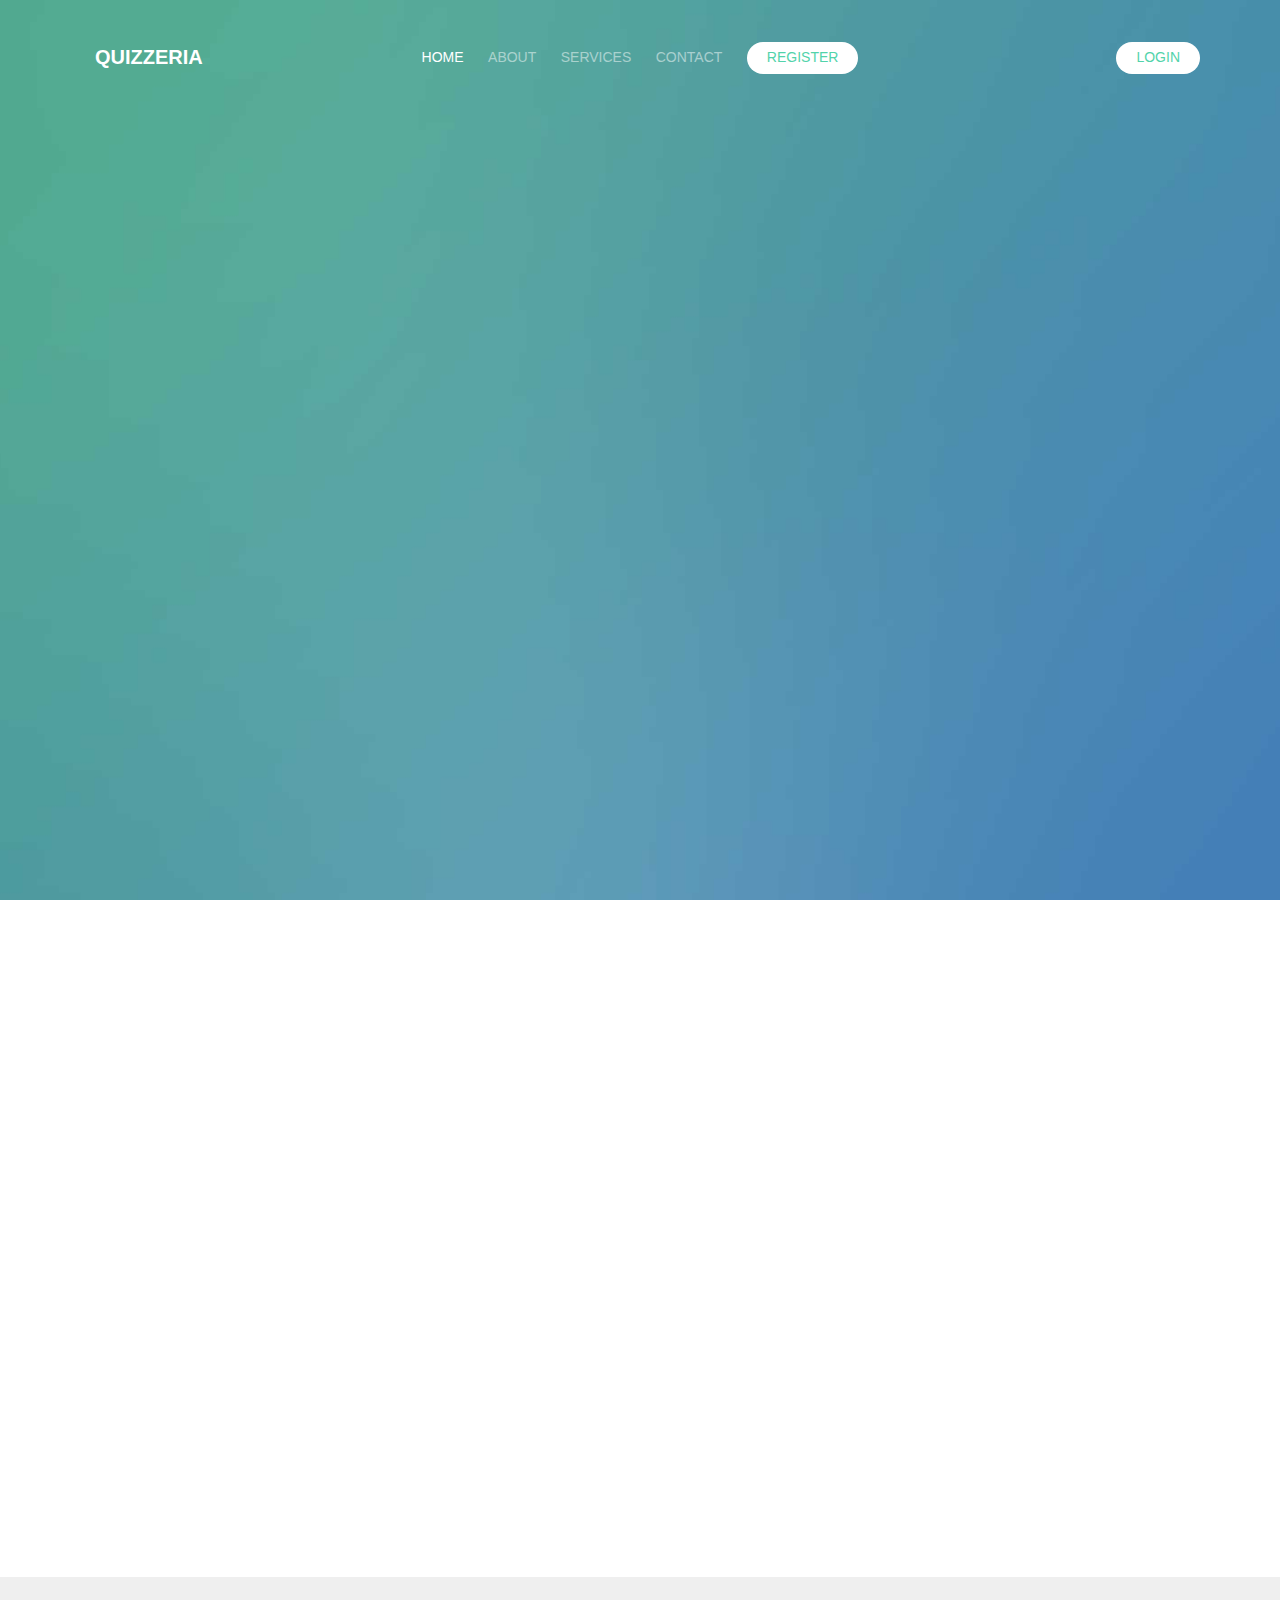
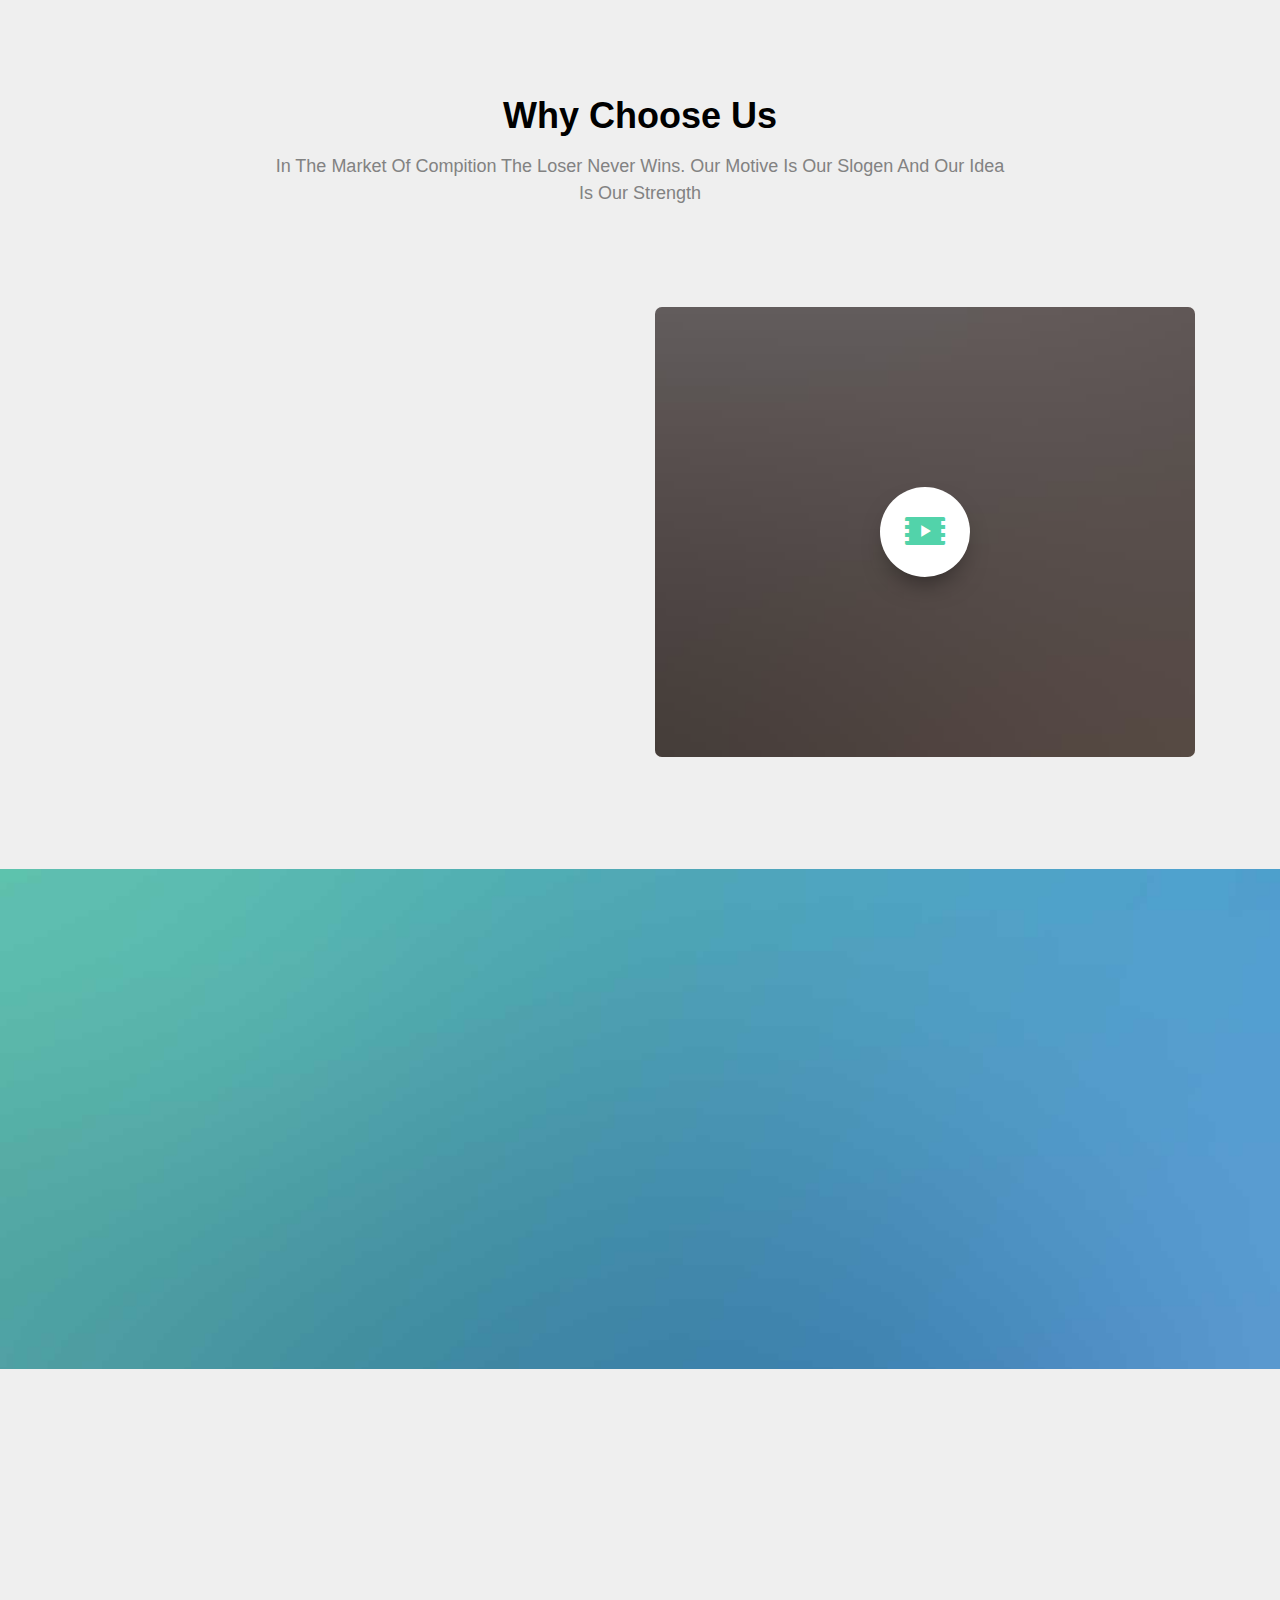
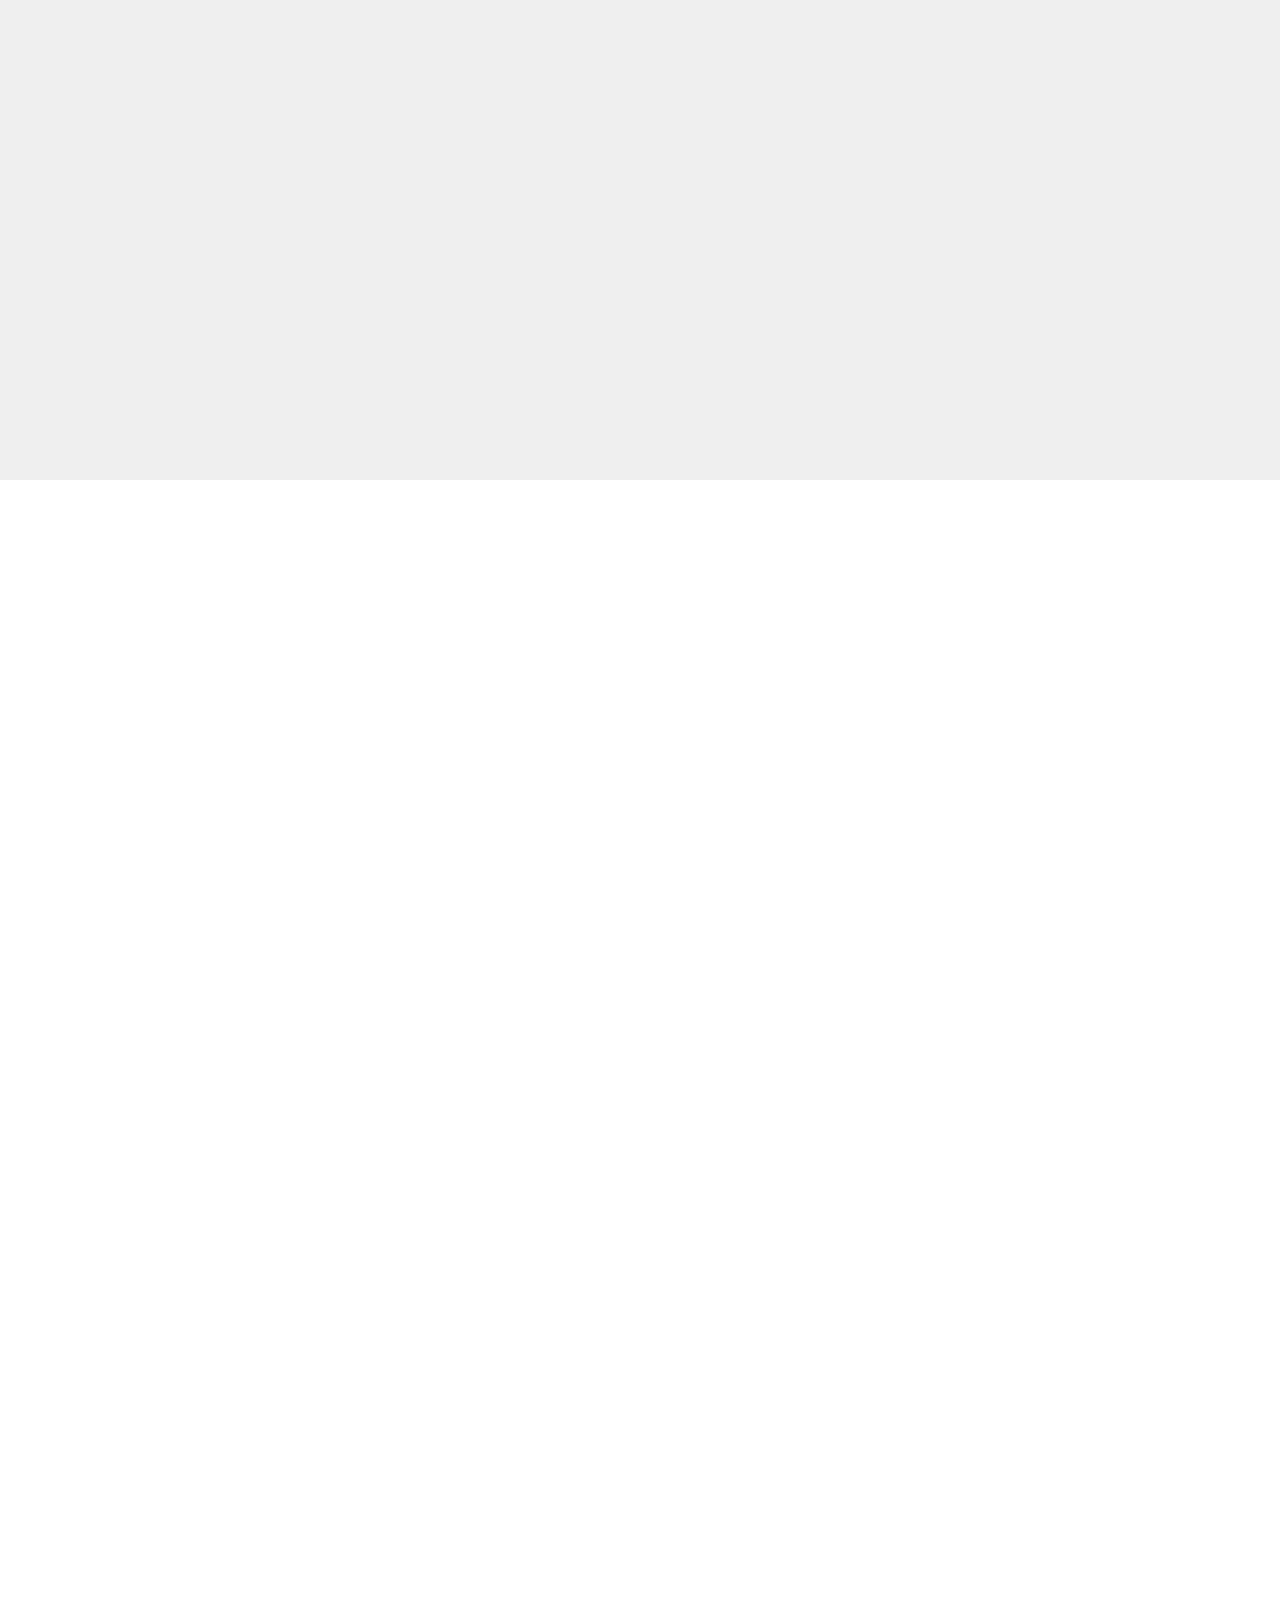
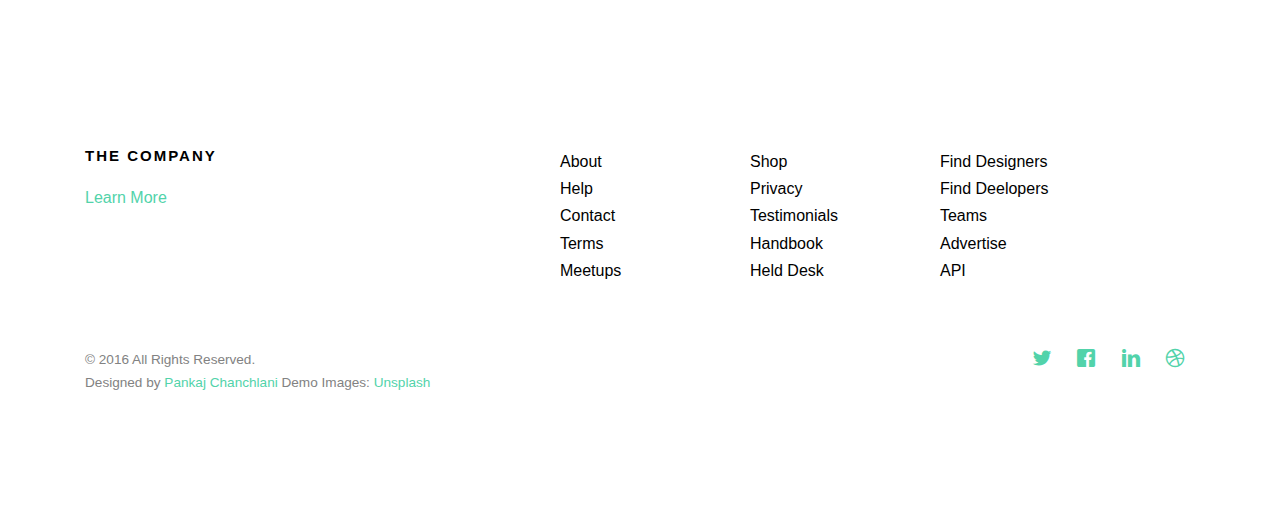
<file: index.html>
<!DOCTYPE HTML>
<html>
	<head>
	<meta charset="utf-8">
	<meta http-equiv="X-UA-Compatible" content="IE=edge">
	<title>Quizzeria</title>
	<meta name="viewport" content="width=device-width, initial-scale=1">
	<meta name="description" content="Free HTML5 Website Template by gettemplates.co" />
	<meta name="keywords" content="free website templates, free html5, free template, free bootstrap, free website template, html5, css3, mobile first, responsive" />
	<meta name="author" content="gettemplates.co" />

	<!--
		Oxygen by gettemplates.co
		Twitter: http://twitter.com/gettemplateco
		URL: http://gettemplates.co
	-->

  	<!-- Facebook and Twitter integration -->
	<meta property="og:title" content=""/>
	<meta property="og:image" content=""/>
	<meta property="og:url" content=""/>
	<meta property="og:site_name" content=""/>
	<meta property="og:description" content=""/>
	<meta name="twitter:title" content="" />
	<meta name="twitter:image" content="" />
	<meta name="twitter:url" content="" />
	<meta name="twitter:card" content="" />

	<!-- <link href='https://fonts.googleapis.com/css?family=Work+Sans:400,300,600,400italic,700' rel='stylesheet' type='text/css'> -->
	
	<!-- Animate.css -->
	<link rel="stylesheet" href="css/animate.css">
	<!-- Icomoon Icon Fonts-->
	<link rel="stylesheet" href="css/icomoon.css">
	<!-- Bootstrap  -->
	<link rel="stylesheet" href="css/bootstrap.css">

	<!-- Magnific Popup -->
	<link rel="stylesheet" href="css/magnific-popup.css">

	<!-- Owl Carousel  -->
	<link rel="stylesheet" href="css/owl.carousel.min.css">
	<link rel="stylesheet" href="css/owl.theme.default.min.css">

	<!-- Theme style  -->
	<link rel="stylesheet" href="css/style.css">

	<!-- Modernizr JS -->
	<script src="js/modernizr-2.6.2.min.js"></script>
	<!-- FOR IE9 below -->
	<!--[if lt IE 9]>
	<script src="js/respond.min.js"></script>
	<![endif]-->

	</head>
	<body>
		
	<div class="gtco-loader"></div>
	
	<div id="page">
	<nav class="gtco-nav" role="navigation">
		<div class="gtco-container">
			<div class="row">
				<div class="col-xs-2">
					<div id="gtco-logo"><a href="index.html">Quizzeria</a></div>
				</div>
				<div class="col-xs-8 text-center menu-1">
					<ul>
						<li class="active"><a href="index.html">Home</a></li>
						<li><a href="about.html">About</a></li>
						<li class="has-dropdown">
							<a href="services.html">Services</a>
							<ul class="dropdown">
								<li><a href="#">Rank Predictor</a></li>
								<li><a href="#">Percentage Calculator</a></li>
								<li><a href="#"></a>Graph Calculator</li>
								<li><a href="#"></a></li>
							</ul>
						</li>
						
						<li><a href="contact.php">Contact</a></li>
							<li class="btn-cta"><a href="signup.php"><span>Register</span></a></li>

					</ul>
				</div>
				<div class="text-right">
					<ul>
						<li class="btn-cta"><a href="login.php"><span>Login</span></a></li>
								</ul>
					</ul>
				</div>
			</div>
			
		</div>
	</nav>

	<header id="gtco-header" class="gtco-cover" role="banner" style="background-image:url(images/img_bg_1.jpg);">
		<div class="gtco-container">
			<div class="row">
				<div class="col-md-8 col-md-offset-2 text-center">
					<div class="display-t">
						<div class="display-tc animate-box" data-animate-effect="fadeIn">
							<h1>Quizzeria</h1>
							<h2>Quiz That Make Fun<a href="http://gettemplates.co/" target="_blank"> It Always Seem Impossible Until It Is Done</a></h2>
							<p><a href="#" class="btn btn-default">Get Started</a></p>
						</div>
					</div>
				</div>
			</div>
		</div>
	</header>
	
	<div id="gtco-features">
		<div class="gtco-container">
			<div class="row">
				<div class="col-md-4 col-sm-4">
					<div class="feature-center animate-box" data-animate-effect="fadeIn">
						<span class="icon">
							<i class="icon-eye"></i>
						</span>
						<h3>Retina: Fear Of Failure</h3>
						<p>You see yourself succeeding. You have a vision.. You have a dream... Congratulations, you're already 10 steps ahed to the 95% of the world.</p>
						<p><a href="#" class="btn btn-primary">Learn More</a></p>
					</div>
				</div>
				<div class="col-md-4 col-sm-4">
					<div class="feature-center animate-box" data-animate-effect="fadeIn">
						<span class="icon">
							<i class="icon-command"></i>
						</span>
						<h3>Myth And Truth</h3>
						<p>I wanna explain the biggest myth that most people think leads them to success and here's the myth "You Might Believe.. If You're Scared To Fail,You Won't Fail"</p>
						<p><a href="#" class="btn btn-primary">Learn More</a></p>
					</div>
				</div>
				<div class="col-md-4 col-sm-4">
					<div class="feature-center animate-box" data-animate-effect="fadeIn">
						<span class="icon">
							<i class="icon-power"></i>
						</span>
						<h3>Start Follow Your Passion</h3>
						<p>Failure isn't permanent.Failing isn't permanent.You get right back up and keep going! This time you're gonna be stronger,more wiser.You'll be more driven than ever!</p>
						<p><a href="#" class="btn btn-primary">Learn More</a></p>
					</div>
				</div>
			</div>
		</div>
	</div>

	<div id="gtco-features-2">
		<div class="gtco-container">
			<div class="row">
				<div class="col-md-8 col-md-offset-2 text-center gtco-heading">
					<h2>Why Choose Us</h2>
					<p>In The Market Of Compition The Loser Never Wins. Our Motive Is Our Slogen And Our Idea Is Our Strength</p>
				</div>
			</div>
			<div class="row">
				<div class="col-md-6">
					<div class="feature-left animate-box" data-animate-effect="fadeInLeft">
						<span class="icon">
							<i class="icon-check"></i>
						</span>
						<div class="feature-copy">
							<h3>Free Study Material</h3>
							<p>We are promising you to provide best study material from the certified and branded institutes.</p>
						</div>
					</div>

					<div class="feature-left animate-box" data-animate-effect="fadeInLeft">
						<span class="icon">
							<i class="icon-check"></i>
						</span>
						<div class="feature-copy">
							<h3>Fully Responsive</h3>
							<p>Virtualization is our moto. So as we promised to be safe as well as to be creative and responsive</p>
						</div>
					</div>

					<div class="feature-left animate-box" data-animate-effect="fadeInLeft">
						<span class="icon">
							<i class="icon-check"></i>
						</span>
						<div class="feature-copy">
							<h3>Certified Quiz Material</h3>
							<p>The quiz material we are choosing are picked by high level HOD's of top level institutes.</p>
						</div>
					</div>

				</div>

				<div class="col-md-6">
					<div class="gtco-video gtco-bg" style="background-image: url(images/img_1.jpg); ">
						<a href="https://www.youtube.com/watch?v=8hhCt_S6J-k" class="popup-vimeo"><i class="icon-video2"></i></a>
						<div class="overlay"></div>
					</div>
				</div>
			</div>
		</div>
	</div>

	<div id="gtco-counter" class="gtco-bg gtco-counter" style="background-image:url(images/img_bg_2.jpg);">
		<div class="gtco-container">
			<div class="row">
				<div class="display-t">
					<div class="display-tc">
						<div class="col-md-3 col-sm-6 animate-box">
							<div class="feature-center">
								<span class="icon">
									<i class="icon-eye"></i>
								</span>

								<span class="counter js-counter" data-from="0" data-to="2290" data-speed="5000" data-refresh-interval="50">1</span>
								<span class="counter-label">Question bank</span>

							</div>
						</div>
						<div class="col-md-3 col-sm-6 animate-box">
							<div class="feature-center">
								<span class="icon">
									<i class="icon-anchor"></i>
								</span>

								<span class="counter js-counter" data-from="0" data-to="907" data-speed="5000" data-refresh-interval="50">1</span>
								<span class="counter-label">Happy Clients</span>
							</div>
						</div>
						<div class="col-md-3 col-sm-6 animate-box">
							<div class="feature-center">
								<span class="icon">
									<i class="icon-briefcase"></i>
								</span>
								<span class="counter js-counter" data-from="0" data-to="402" data-speed="5000" data-refresh-interval="50">1</span>
								<span class="counter-label">Student's Selected</span>
							</div>
						</div>
						<div class="col-md-3 col-sm-6 animate-box">
							<div class="feature-center">
								<span class="icon">
									<i class="icon-clock"></i>
								</span>

								<span class="counter js-counter" data-from="0" data-to="212023" data-speed="5000" data-refresh-interval="50">1</span>
								<span class="counter-label">Hours Spent On Quizzes</span>

							</div>
						</div>
					</div>
				</div>
			</div>
		</div>
	</div>

	<div id="gtco-testimonial">
		<div class="gtco-container">
			<!-- <div class="row"> -->
				<div class="row animate-box">
					<div class="col-md-8 col-md-offset-2 text-center gtco-heading">
						<h2>Testimonial</h2>
					</div>
				</div>
				<div class="row animate-box">
					
				
					<div class="owl-carousel owl-carousel-fullwidth ">
						<div class="item">
							<div class="testimony-slide active text-center">
								<figure>
									<img src="images/person_1.jpg" alt="user">
								</figure>
								<span>Anupriya Jaju<a href="#" class="twitter"> Twitter</a></span>
								<blockquote>
									<p>&ldquo;Far far away, behind the word mountains, far from the countries Vokalia and Consonantia, there live the blind texts. Separated they live in Bookmarksgrove right at the coast of the Semantics, a large language ocean.&rdquo;</p>
								</blockquote>
							</div>
						</div>
						<div class="item">
							<div class="testimony-slide active text-center">
								<figure>
									<img src="images/person_2.jpg" alt="user">
								</figure>
								<span>Bhavya Dixit<a href="#" class="twitter"> Twitter</a></span>
								<blockquote>
									<p>&ldquo;Separated they live in Bookmarksgrove right at the coast of the Semantics, a large language ocean.&rdquo;</p>
								</blockquote>
							</div>
						</div>
						<div class="item">
							<div class="testimony-slide active text-center">
								<figure>
									<img src="images/person_3.jpg" alt="user">
								</figure>
								<span>Kashish Sharma<a href="#" class="twitter"> Twitter</a></span>
								<blockquote>
									<p>&ldquo;Far from the countries Vokalia and Consonantia, there live the blind texts. Separated they live in Bookmarksgrove right at the coast of the Semantics, a large language ocean.&rdquo;</p>
								</blockquote>
							</div>
						</div>
					</div>
				</div>
			<!-- </div> -->
		</div>
	</div>

	<div id="gtco-services">
		<div class="gtco-container">
			
			<div class="row animate-box">
				<div class="col-md-8 col-md-offset-2 text-center gtco-heading">
					<h2>What We Offer</h2>
					<p>An Online Quizzing Cum Study Material Website. The Expert In Anything Was Once A Beginner</p>
				</div>
			</div>

			<div class="row animate-box">
				
				<div class="gtco-tabs">
					<ul class="gtco-tab-nav">
						<li class="active"><a href="#" data-tab="1"><span class="icon visible-xs"><i class="icon-command"></i></span><span class="hidden-xs">Free Study Material</span></a></li>
						<li><a href="#" data-tab="2"><span class="icon visible-xs"><i class="icon-bar-graph"></i></span><span class="hidden-xs">Online Quiz</span></a></li>
						<li><a href="#" data-tab="3"><span class="icon visible-xs"><i class="icon-bag"></i></span><span class="hidden-xs">Online Graph Calculator</span></a></li>
						<li><a href="#" data-tab="4"><span class="icon visible-xs"><i class="icon-box"></i></span><span class="hidden-xs">Online Rank Predictor</span></a></li>
					</ul>

					<!-- Tabs -->
					<div class="gtco-tab-content-wrap">

						<div class="gtco-tab-content tab-content active" data-tab-content="1">
							<div class="col-md-6">
								<div class="icon icon-xlg">
									<i class="icon-command"></i>
								</div>
							</div>
							<div class="col-md-6">
								<h2>Free Study Material</h2>
								<p>Paragraph placeat quis fugiat provident veritatis quia iure a debitis adipisci dignissimos consectetur magni quas eius nobis reprehenderit soluta eligendi quo reiciendis fugit? Veritatis tenetur odio delectus quibusdam officiis est.</p>

								<p>Ullam dolorum iure dolore dicta fuga ipsa velit veritatis molestias totam fugiat soluta accusantium omnis quod similique placeat at. Dolorum ducimus libero fuga molestiae asperiores obcaecati corporis sint illo facilis.</p>

								<div class="row">
									<div class="col-md-6">
										<h2 class="uppercase">Keep it simple</h2>
										<p>Ullam dolorum iure dolore dicta fuga ipsa velit veritatis</p>
									</div>
									<div class="col-md-6">
										<h2 class="uppercase">Less is more</h2>
										<p>Ullam dolorum iure dolore dicta fuga ipsa velit veritatis</p>
									</div>
								</div>

							</div>
						</div>

						<div class="gtco-tab-content tab-content" data-tab-content="2">
							<div class="col-md-6">
								<div class="icon icon-xlg">
									<i class="icon-bar-graph"></i>
								</div>
							</div>
							<div class="col-md-6">
								<h2>Online Quiz</h2>
								<p>Paragraph placeat quis fugiat provident veritatis quia iure a debitis adipisci dignissimos consectetur magni quas eius nobis reprehenderit soluta eligendi quo reiciendis fugit? Veritatis tenetur odio delectus quibusdam officiis est.</p>

								<p>Ullam dolorum iure dolore dicta fuga ipsa velit veritatis molestias totam fugiat soluta accusantium omnis quod similique placeat at. Dolorum ducimus libero fuga molestiae asperiores obcaecati corporis sint illo facilis.</p>

								<div class="row">
									<div class="col-md-6">
										<h2 class="uppercase">Ready to use</h2>
										<p>Ullam dolorum iure dolore dicta fuga ipsa velit veritatis</p>
									</div>
									<div class="col-md-6">
										<h2 class="uppercase">100% Satisfaction</h2>
										<p>Ullam dolorum iure dolore dicta fuga ipsa velit veritatis</p>
									</div>
								</div>

							</div>
						</div>

						<div class="gtco-tab-content tab-content" data-tab-content="3">
							<div class="col-md-6">
								<div class="icon icon-xlg">
									<i class="icon-bag"></i>
								</div>
							</div>
							<div class="col-md-6">
								<h2>Online Graph Calculator</h2>
								<p>Ullam dolorum iure dolore dicta fuga ipsa velit veritatis molestias totam fugiat soluta accusantium omnis quod similique placeat at. Dolorum ducimus libero fuga molestiae asperiores obcaecati corporis sint illo facilis.</p>

								<p>Paragraph placeat quis fugiat provident veritatis quia iure a debitis adipisci dignissimos consectetur magni quas eius nobis reprehenderit soluta eligendi quo reiciendis fugit? Veritatis tenetur odio delectus quibusdam officiis est.</p>
								<div class="row">
									<div class="col-md-6">
										<h2 class="uppercase">Easy to shop</h2>
										<p>Ullam dolorum iure dolore dicta fuga ipsa velit veritatis</p>
									</div>
									<div class="col-md-6">
										<h2 class="uppercase">No credit card required</h2>
										<p>Ullam dolorum iure dolore dicta fuga ipsa velit veritatis</p>
									</div>
								</div>
								
							</div>
						</div>

						<div class="gtco-tab-content tab-content" data-tab-content="4">
							<div class="col-md-6">
								<div class="icon icon-xlg">
									<i class="icon-box"></i>
								</div>
							</div>
							<div class="col-md-6">
								<h2>Online Rank Predictor</h2>
								<p>Paragraph placeat quis fugiat provident veritatis quia iure a debitis adipisci dignissimos consectetur magni quas eius nobis reprehenderit soluta eligendi quo reiciendis fugit? Veritatis tenetur odio delectus quibusdam officiis est.</p>

								<p>Ullam dolorum iure dolore dicta fuga ipsa velit veritatis molestias totam fugiat soluta accusantium omnis quod similique placeat at. Dolorum ducimus libero fuga molestiae asperiores obcaecati corporis sint illo facilis.</p>

								<div class="row">
									<div class="col-md-6">
										<h2 class="uppercase">Pixel perfect</h2>
										<p>Ullam dolorum iure dolore dicta fuga ipsa velit veritatis</p>
									</div>
									<div class="col-md-6">
										<h2 class="uppercase">User Interface Expert</h2>
										<p>Ullam dolorum iure dolore dicta fuga ipsa velit veritatis</p>
									</div>
								</div>
							</div>
						</div>

					</div>

				</div>
			</div>
		</div>
	</div>



	<footer id="gtco-footer" role="contentinfo">
		<div class="gtco-container">
			<div class="row row-pb-md">
				<div class="col-md-4 gtco-widget">
					<h3>The Company</h3>
					<p></p>
					<p><a href="#">Learn More</a></p>
				</div>
				<div class="col-md-2 col-sm-4 col-xs-6 col-md-push-1">
					<ul class="gtco-footer-links">
						<li><a href="#">About</a></li>
						<li><a href="#">Help</a></li>
						<li><a href="#">Contact</a></li>
						<li><a href="#">Terms</a></li>
						<li><a href="#">Meetups</a></li>
					</ul>
				</div>

				<div class="col-md-2 col-sm-4 col-xs-6 col-md-push-1">
					<ul class="gtco-footer-links">
						<li><a href="#">Shop</a></li>
						<li><a href="#">Privacy</a></li>
						<li><a href="#">Testimonials</a></li>
						<li><a href="#">Handbook</a></li>
						<li><a href="#">Held Desk</a></li>
					</ul>
				</div>

				<div class="col-md-2 col-sm-4 col-xs-6 col-md-push-1">
					<ul class="gtco-footer-links">
						<li><a href="#">Find Designers</a></li>
						<li><a href="#">Find Deelopers</a></li>
						<li><a href="#">Teams</a></li>
						<li><a href="#">Advertise</a></li>
						<li><a href="#">API</a></li>
					</ul>
				</div>
			</div>

			<div class="row copyright">
				<div class="col-md-12">
					<p class="pull-left">
						<small class="block">&copy; 2016 All Rights Reserved.</small> 
						<small class="block">Designed by <a href="http://gettemplates.co/" target="_blank">Pankaj Chanchlani</a> Demo Images: <a href="http://unsplash.co/" target="_blank">Unsplash</a></small>
					</p>
					<p class="pull-right">
						<ul class="gtco-social-icons pull-right">
							<li><a href="#"><i class="icon-twitter"></i></a></li>
							<li><a href="#"><i class="icon-facebook"></i></a></li>
							<li><a href="#"><i class="icon-linkedin"></i></a></li>
							<li><a href="#"><i class="icon-dribbble"></i></a></li>
						</ul>
					</p>
				</div>
			</div>

		</div>
	</footer>
	</div>

	<div class="gototop js-top">
		<a href="#" class="js-gotop"><i class="icon-arrow-up"></i></a>
	</div>
	
	<!-- jQuery -->
	<script src="js/jquery.min.js"></script>
	<!-- jQuery Easing -->
	<script src="js/jquery.easing.1.3.js"></script>
	<!-- Bootstrap -->
	<script src="js/bootstrap.min.js"></script>
	<!-- Waypoints -->
	<script src="js/jquery.waypoints.min.js"></script>
	<!-- Carousel -->
	<script src="js/owl.carousel.min.js"></script>
	<!-- countTo -->
	<script src="js/jquery.countTo.js"></script>
	<!-- Magnific Popup -->
	<script src="js/jquery.magnific-popup.min.js"></script>
	<script src="js/magnific-popup-options.js"></script>
	<!-- Main -->
	<script src="js/main.js"></script>

	</body>
</html>
</file>
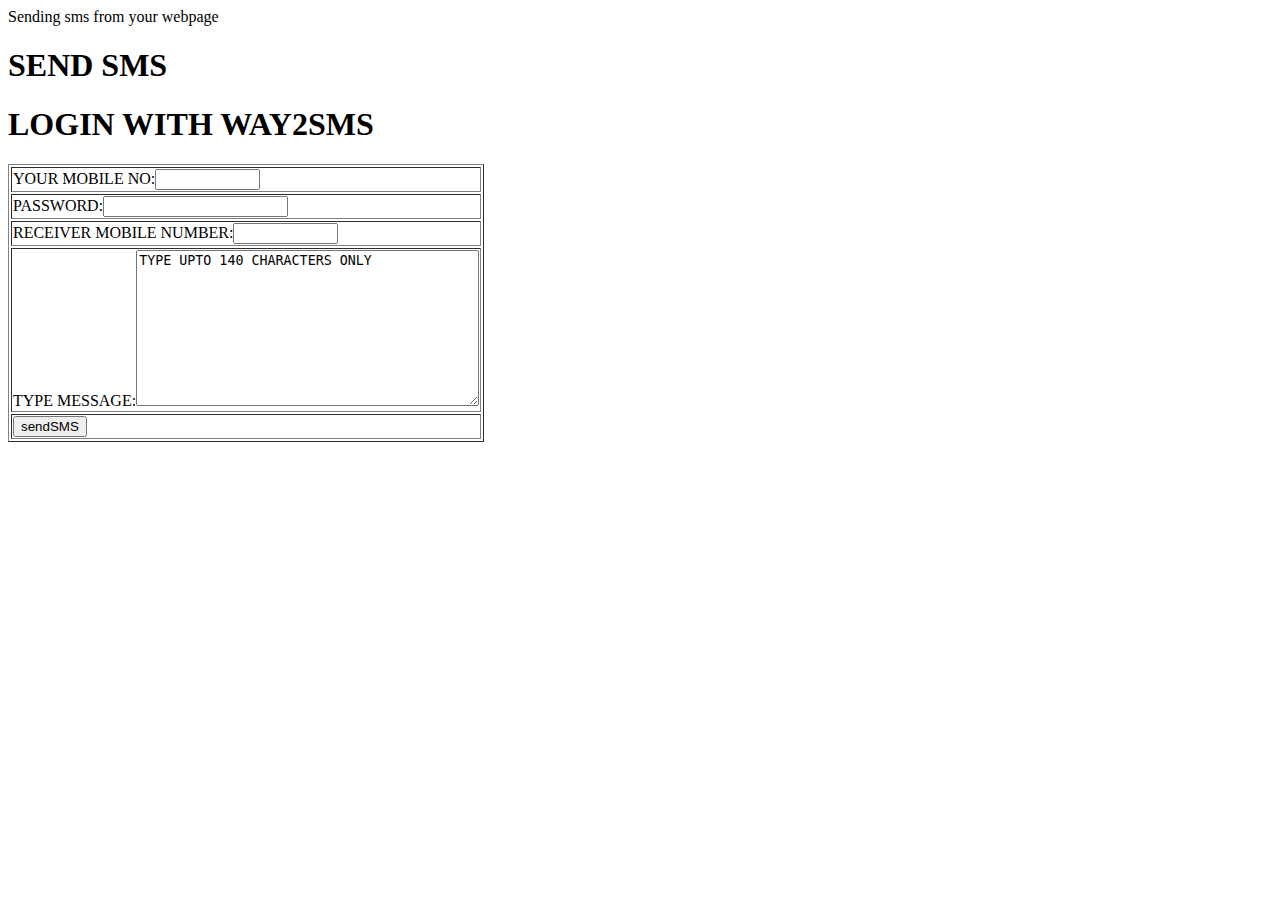
<file: way2sms/index.html>
<html>
<head>
Sending sms from your webpage</head>
<body>
<h1>SEND SMS</h1>
<h1>LOGIN WITH WAY2SMS</h1>
<form action="example.php" method="post">
<table border="1">
<tr><td>
YOUR MOBILE NO:<input type="text" name="fromno" size="10"></td></tr>
<tr><td>PASSWORD:<input type="password" name="pass"></td></tr>
<tr><td>RECEIVER MOBILE NUMBER:<input type="text" name="tono" size="10"></td></tr>
<tr><td>TYPE MESSAGE:<textarea name="message" rows="10" cols="40">TYPE UPTO 140 CHARACTERS ONLY
</textarea></td></tr>
<tr><td><input type="submit" value="sendSMS"></td></tr>
</table>
</form>
</body>
</html>
</file>
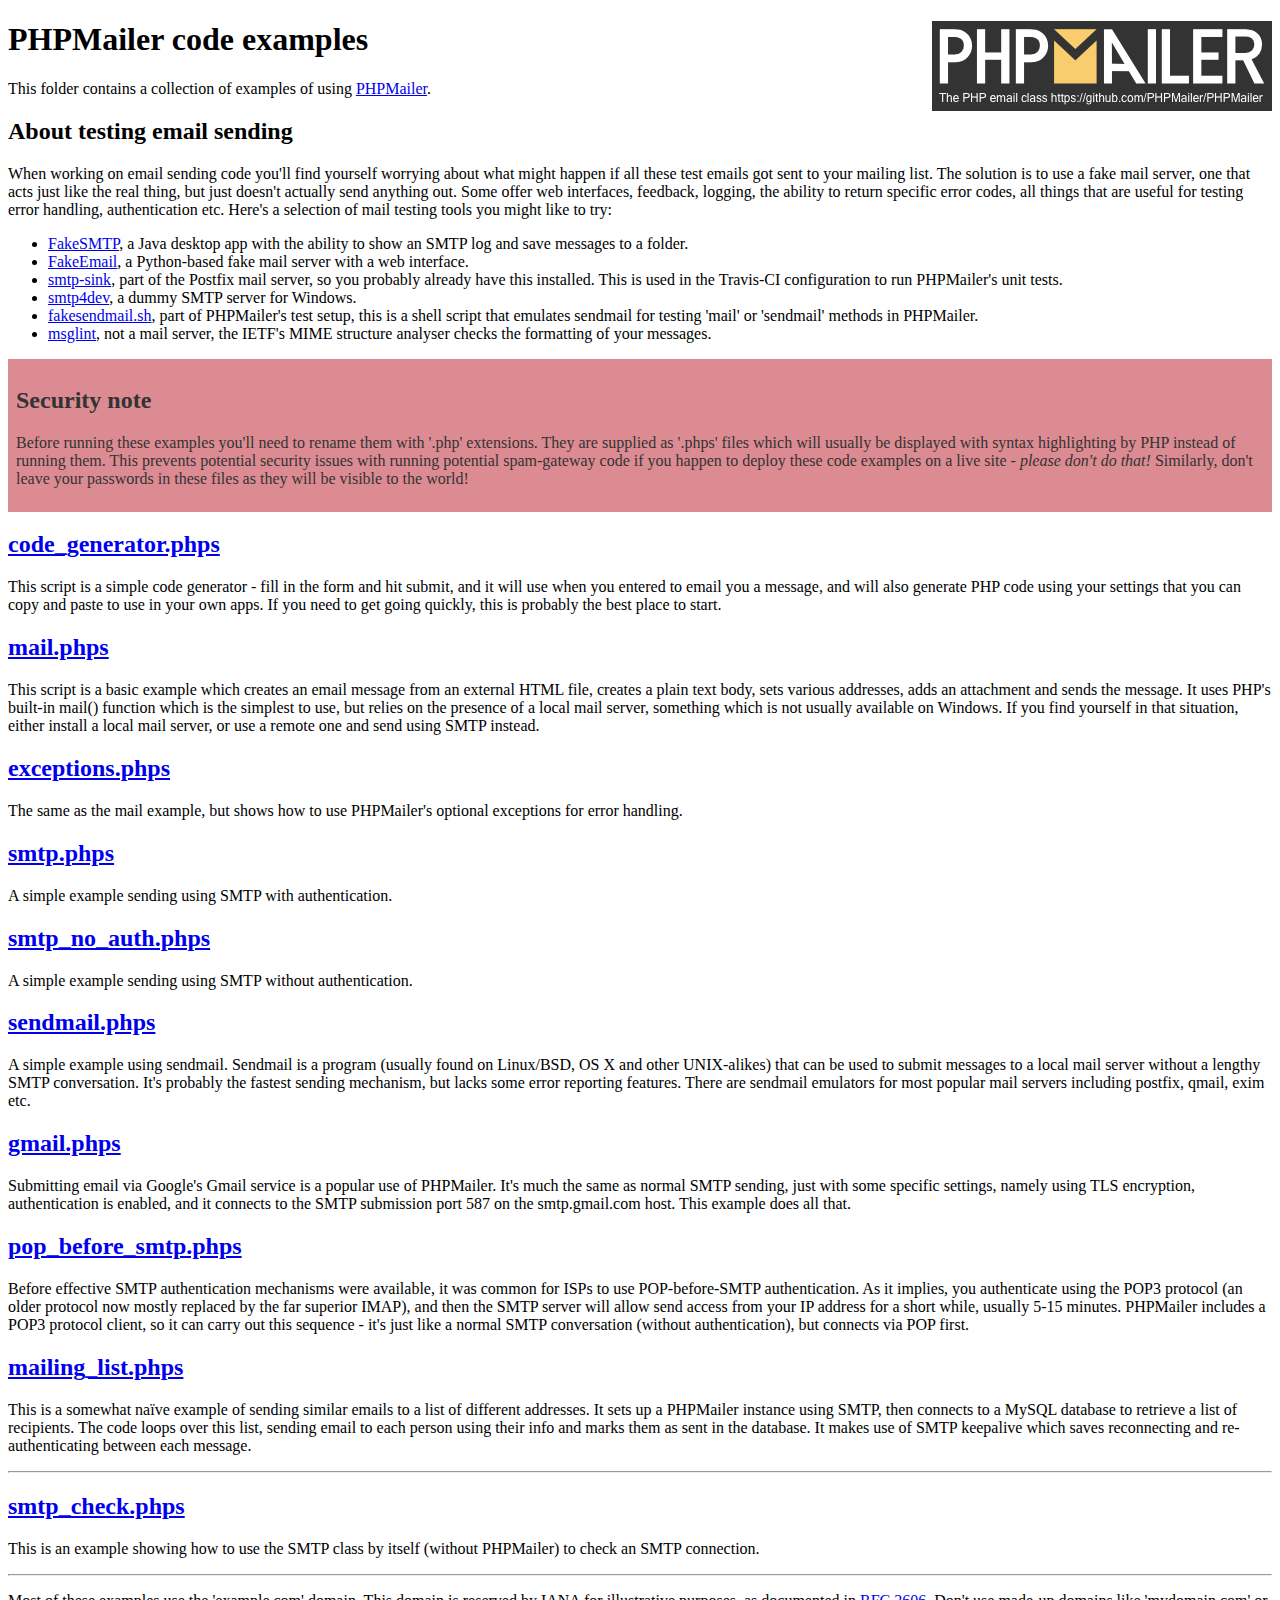
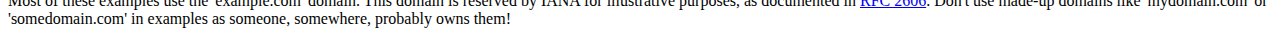
<file: mail/phpmailer/examples/index.html>
<!DOCTYPE html>
<html>
<head>
	<meta charset="UTF-8">
	<title>PHPMailer Examples</title>
</head>
<body>
<h1>PHPMailer code examples<a href="https://github.com/PHPMailer/PHPMailer"><img src="images/phpmailer.png" style="float:right; border:0;" alt="PHPMailer logo"></a></h1>
<p>This folder contains a collection of examples of using <a href="https://github.com/PHPMailer/PHPMailer">PHPMailer</a>.</p>
<h2>About testing email sending</h2>
<p>When working on email sending code you'll find yourself worrying about what might happen if all these test emails got sent to your mailing list. The solution is to use a fake mail server, one that acts just like the real thing, but just doesn't actually send anything out. Some offer web interfaces, feedback, logging, the ability to return specific error codes, all things that are useful for testing error handling, authentication etc. Here's a selection of mail testing tools you might like to try:</p>
<ul>
  <li><a href="https://github.com/Nilhcem/FakeSMTP">FakeSMTP</a>, a Java desktop app with the ability to show an SMTP log and save messages to a folder. </li>
  <li><a href="https://github.com/isotoma/FakeEmail">FakeEmail</a>, a Python-based fake mail server with a web interface.</li>
  <li><a href="http://www.postfix.org/smtp-sink.1.html">smtp-sink</a>, part of the Postfix mail server, so you probably already have this installed. This is used in the Travis-CI configuration to run PHPMailer's unit tests.</li>
  <li><a href="http://smtp4dev.codeplex.com">smtp4dev</a>, a dummy SMTP server for Windows.</li>
  <li><a href="https://github.com/PHPMailer/PHPMailer/blob/master/test/fakesendmail.sh">fakesendmail.sh</a>, part of PHPMailer's test setup, this is a shell script that emulates sendmail for testing 'mail' or 'sendmail' methods in PHPMailer.</li>
  <li><a href="http://tools.ietf.org/tools/msglint/">msglint</a>, not a mail server, the IETF's MIME structure analyser checks the formatting of your messages.</li>
</ul>
<div style="padding: 8px; color: #333333; background-color: #dc8b92">
<h2>Security note</h2>
<p>Before running these examples you'll need to rename them with '.php' extensions. They are supplied as '.phps' files which will usually be displayed with syntax highlighting by PHP instead of running them. This prevents potential security issues with running potential spam-gateway code if you happen to deploy these code examples on a live site - <em>please don't do that!</em> Similarly, don't leave your passwords in these files as they will be visible to the world!</p>
</div>
<h2><a href="code_generator.phps">code_generator.phps</a></h2>
<p>This script is a simple code generator - fill in the form and hit submit, and it will use when you entered to email you a message, and will also generate PHP code using your settings that you can copy and paste to use in your own apps. If you need to get going quickly, this is probably the best place to start.</p>
<h2><a href="mail.phps">mail.phps</a></h2>
<p>This script is a basic example which creates an email message from an external HTML file, creates a plain text body, sets various addresses, adds an attachment and sends the message. It uses PHP's built-in mail() function which is the simplest to use, but relies on the presence of a local mail server, something which is not usually available on Windows. If you find yourself in that situation, either install a local mail server, or use a remote one and send using SMTP instead.</p>
<h2><a href="exceptions.phps">exceptions.phps</a></h2>
<p>The same as the mail example, but shows how to use PHPMailer's optional exceptions for error handling.</p>
<h2><a href="smtp.phps">smtp.phps</a></h2>
<p>A simple example sending using SMTP with authentication.</p>
<h2><a href="smtp_no_auth.phps">smtp_no_auth.phps</a></h2>
<p>A simple example sending using SMTP without authentication.</p>
<h2><a href="sendmail.phps">sendmail.phps</a></h2>
<p>A simple example using sendmail. Sendmail is a program (usually found on Linux/BSD, OS X and other UNIX-alikes) that can be used to submit messages to a local mail server without a lengthy SMTP conversation. It's probably the fastest sending mechanism, but lacks some error reporting features. There are sendmail emulators for most popular mail servers including postfix, qmail, exim etc.</p>
<h2><a href="gmail.phps">gmail.phps</a></h2>
<p>Submitting email via Google's Gmail service is a popular use of PHPMailer. It's much the same as normal SMTP sending, just with some specific settings, namely using TLS encryption, authentication is enabled, and it connects to the SMTP submission port 587 on the smtp.gmail.com host. This example does all that.</p>
<h2><a href="pop_before_smtp.phps">pop_before_smtp.phps</a></h2>
<p>Before effective SMTP authentication mechanisms were available, it was common for ISPs to use POP-before-SMTP authentication. As it implies, you authenticate using the POP3 protocol (an older protocol now mostly replaced by the far superior IMAP), and then the SMTP server will allow send access from your IP address for a short while, usually 5-15 minutes. PHPMailer includes a POP3 protocol client, so it can carry out this sequence - it's just like a normal SMTP conversation (without authentication), but connects via POP first.</p>
<h2><a href="mailing_list.phps">mailing_list.phps</a></h2>
<p>This is a somewhat naïve example of sending similar emails to a list of different addresses. It sets up a PHPMailer instance using SMTP, then connects to a MySQL database to retrieve a list of recipients. The code loops over this list, sending email to each person using their info and marks them as sent in the database. It makes use of SMTP keepalive which saves reconnecting and re-authenticating between each message.</p>
<hr>
<h2><a href="smtp_check.phps">smtp_check.phps</a></h2>
<p>This is an example showing how to use the SMTP class by itself (without PHPMailer) to check an SMTP connection.</p>
<hr>
<p>Most of these examples use the 'example.com' domain. This domain is reserved by IANA for illustrative purposes, as documented in <a href="http://tools.ietf.org/html/rfc2606">RFC 2606</a>. Don't use made-up domains like 'mydomain.com' or 'somedomain.com' in examples as someone, somewhere, probably owns them!</p>
</body>
</html>
</file>
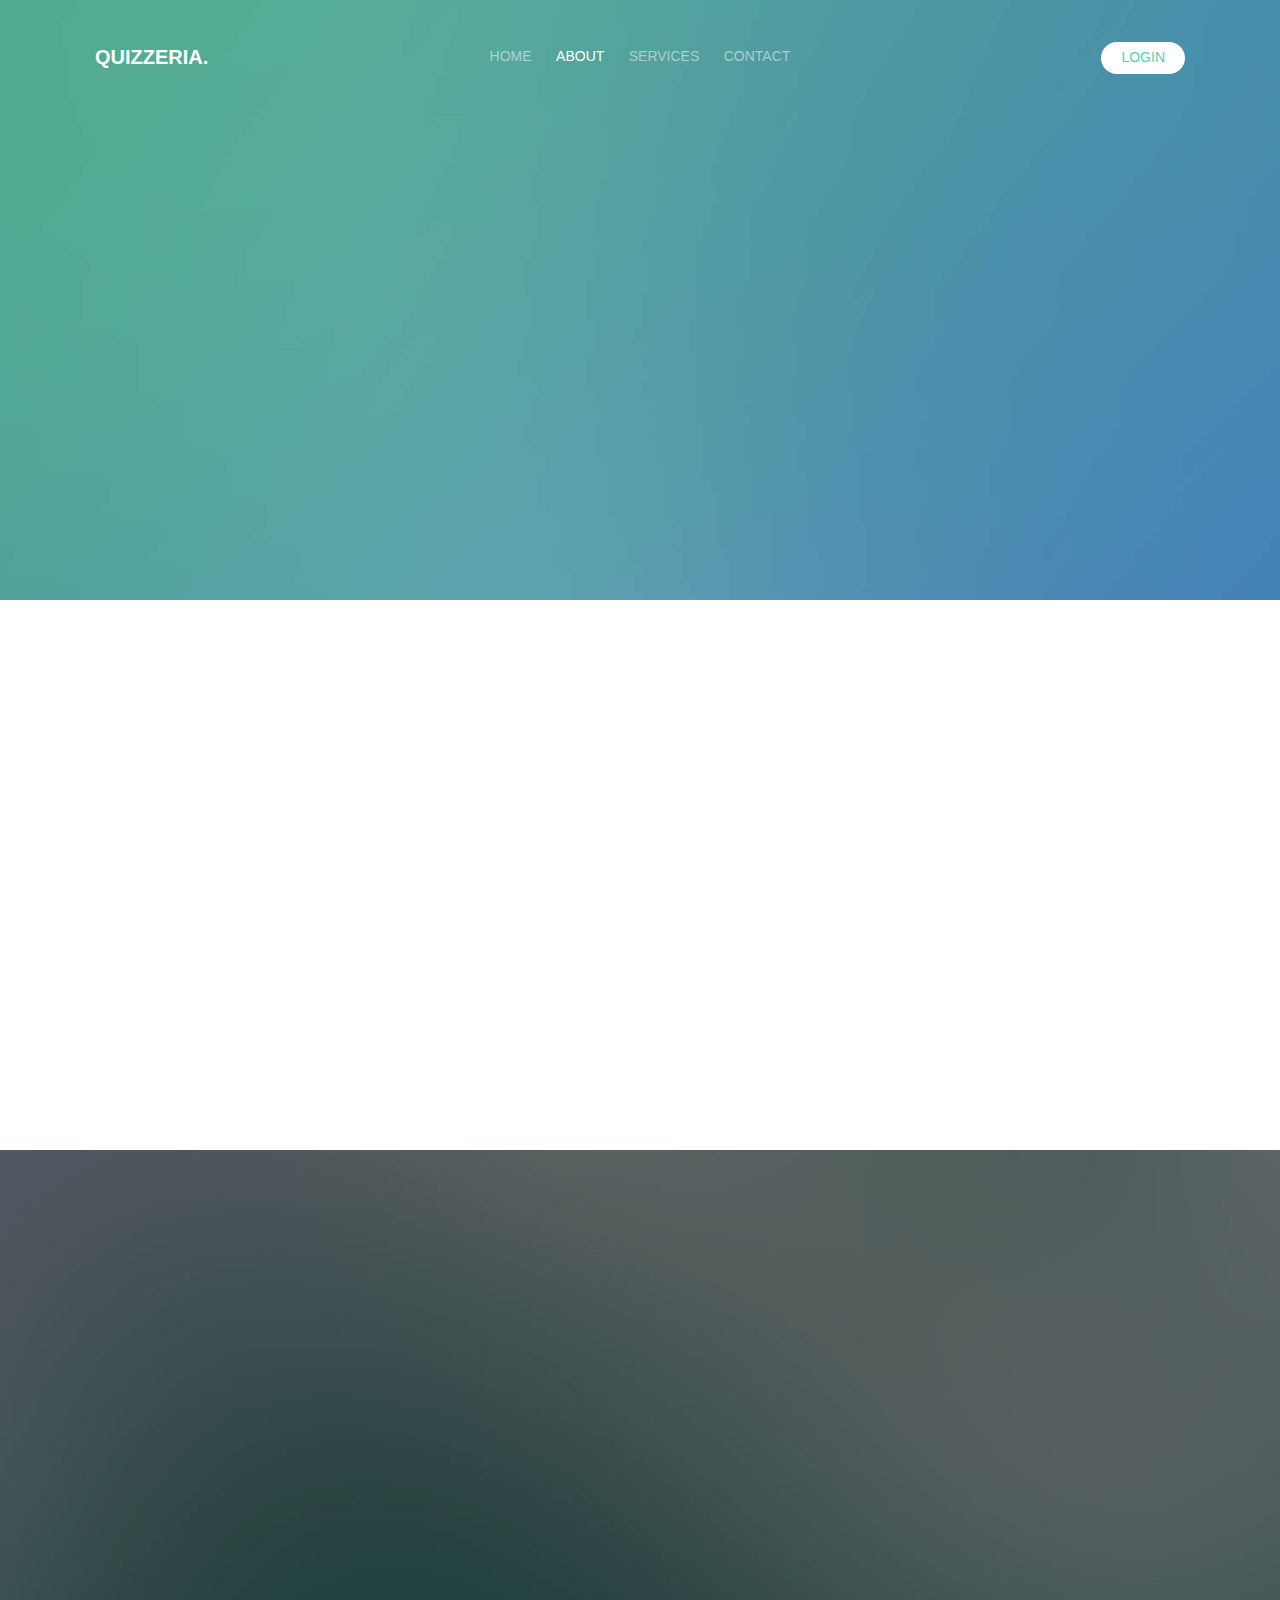
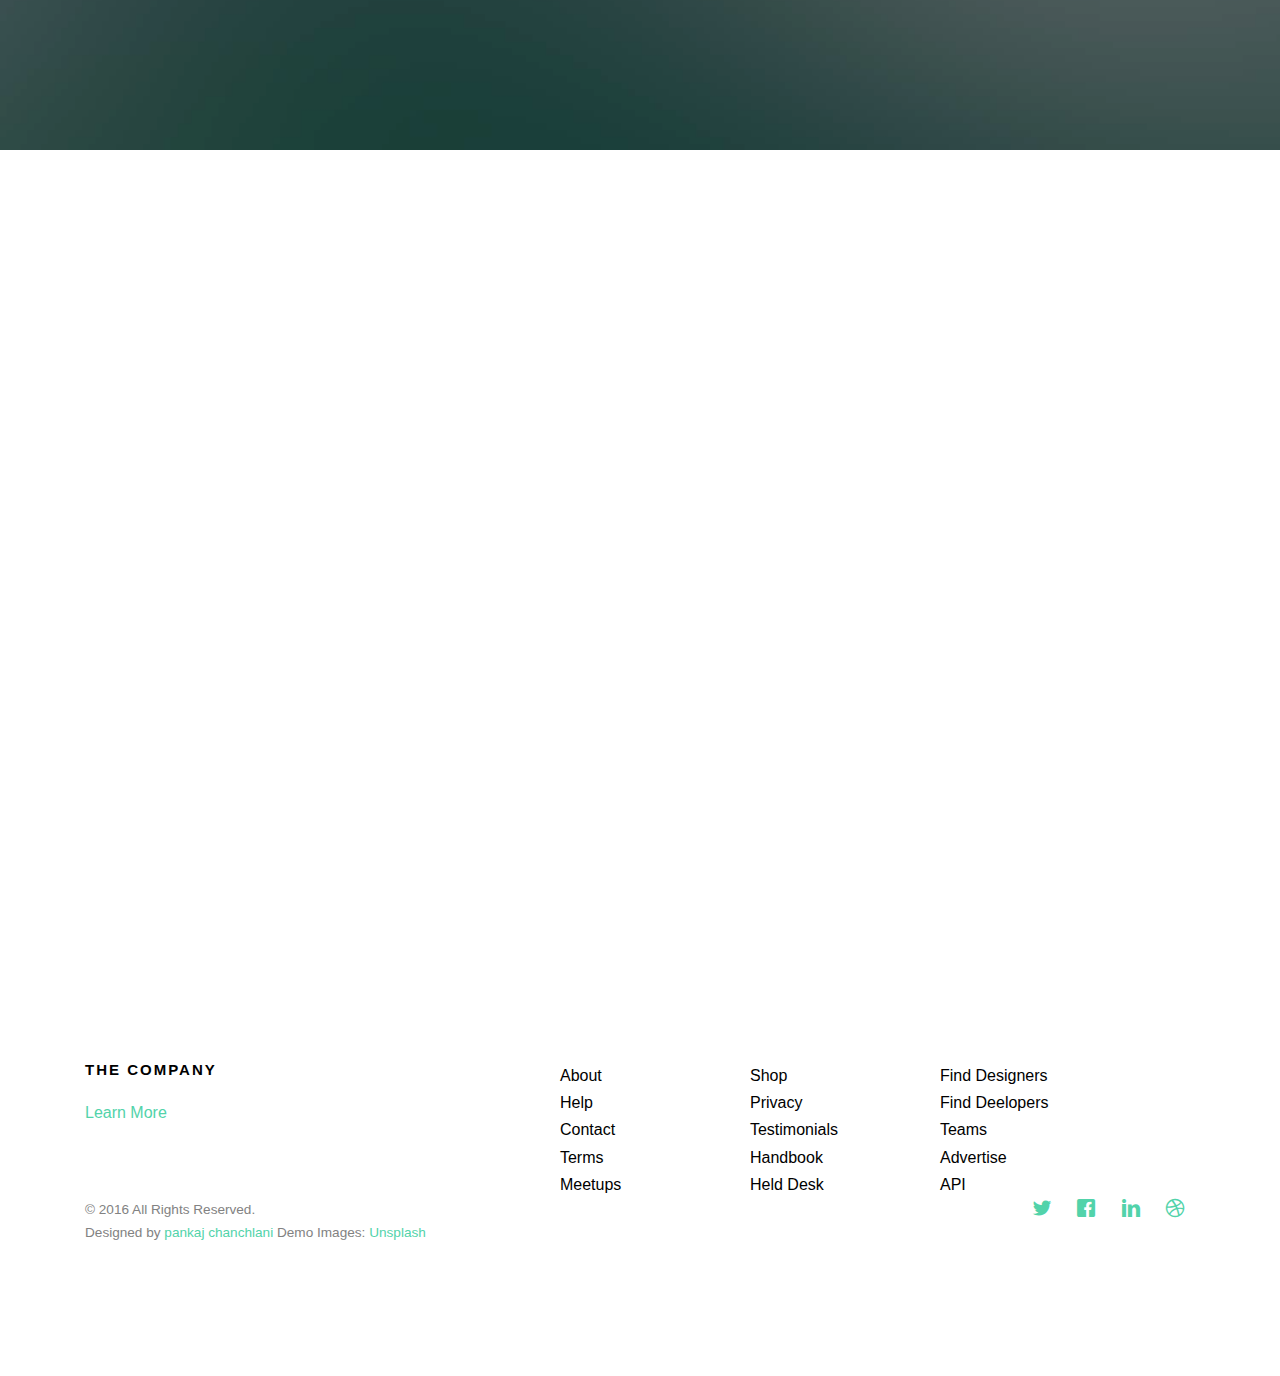
<file: about.html>
<!DOCTYPE HTML>
<html>
	<head>
	<meta charset="utf-8">
	<meta http-equiv="X-UA-Compatible" content="IE=edge">
	<title>Quizzeria</title>
	<meta name="viewport" content="width=device-width, initial-scale=1">
	<meta name="description" content="Free HTML5 Website Template by gettemplates.co" />
	<meta name="keywords" content="free website templates, free html5, free template, free bootstrap, free website template, html5, css3, mobile first, responsive" />
	<meta name="author" content="gettemplates.co" />

	<!--
		Oxygen by gettemplates.co
		Twitter: http://twitter.com/gettemplateco
		URL: http://gettemplates.co
	-->

  	<!-- Facebook and Twitter integration -->
	<meta property="og:title" content=""/>
	<meta property="og:image" content=""/>
	<meta property="og:url" content=""/>
	<meta property="og:site_name" content=""/>
	<meta property="og:description" content=""/>
	<meta name="twitter:title" content="" />
	<meta name="twitter:image" content="" />
	<meta name="twitter:url" content="" />
	<meta name="twitter:card" content="" />

	<!-- <link href='https://fonts.googleapis.com/css?family=Work+Sans:400,300,600,400italic,700' rel='stylesheet' type='text/css'> -->
	
	<!-- Animate.css -->
	<link rel="stylesheet" href="css/animate.css">
	<!-- Icomoon Icon Fonts-->
	<link rel="stylesheet" href="css/icomoon.css">
	<!-- Bootstrap  -->
	<link rel="stylesheet" href="css/bootstrap.css">

	<!-- Magnific Popup -->
	<link rel="stylesheet" href="css/magnific-popup.css">

	<!-- Owl Carousel  -->
	<link rel="stylesheet" href="css/owl.carousel.min.css">
	<link rel="stylesheet" href="css/owl.theme.default.min.css">

	<!-- Theme style  -->
	<link rel="stylesheet" href="css/style.css">

	<!-- Modernizr JS -->
	<script src="js/modernizr-2.6.2.min.js"></script>
	<!-- FOR IE9 below -->
	<!--[if lt IE 9]>
	<script src="js/respond.min.js"></script>
	<![endif]-->

	</head>
	<body>
		
	<div class="gtco-loader"></div>
	
	<div id="page">
	<nav class="gtco-nav" role="navigation">
		<div class="gtco-container">
			<div class="row">
				<div class="col-xs-2">
					<div id="gtco-logo"><a href="index.html">Quizzeria.</a></div>
				</div>
				<div class="col-xs-8 text-center menu-1">
					<ul>
						<li><a href="index.html">Home</a></li>
						<li class="active"><a href="about.html">About</a></li>
						<li class="has-dropdown">
							<a href="services.html">Services</a>
							<ul class="dropdown">
									<li><a href="#">Rank Predictor</a></li>
								<li><a href="#">Percentage Calculator</a></li>
								<li><a href="#"></a>Graph Calculator</li>
							</ul>
						</li>
						<li><a href="contact.html">Contact</a></li>
					</ul>
				</div>
				<div class="col-xs-2 text-right hidden-xs menu-2">
					<ul>
						<li class="btn-cta"><a href="#"><span>Login</span></a></li>
					</ul>
				</div>
			</div>
			
		</div>
	</nav>

	<header id="gtco-header" class="gtco-cover gtco-cover-sm" role="banner" style="background-image:url(images/img_bg_1.jpg);">

		<div class="gtco-container">
			<div class="row">
				<div class="col-md-8 col-md-offset-2 text-center">
					<div class="display-t">
						<div class="display-tc animate-box" data-animate-effect="fadeIn">
							<h1>About Us</h1>
							<h2>About The Sprint Writer And developers <a href="#" target="_blank">We The Developers</a></h2>
						</div>
					</div>
				</div>
			</div>
		</div>
	</header>
	
	<div class="gtco-section">
		<div class="gtco-container">
			<div class="row animate-box">
				<div class="col-md-8 col-md-offset-2 text-center gtco-heading gtco-heading-sm">
					<h2>Our History</h2>
				</div>
			</div>
			<div class="row animate-box">
				<div class="col-md-6">
					<p>Lorem ipsum dolor sit amet consectetur adipisicing elit. Esse quo est quis mollitia ratione magni assumenda repellat atque modi temporibus tempore ex. Dolore facilis ex sunt ea praesentium expedita numquam?</p> 
					<p>Quos quia provident consequuntur culpa facere ratione maxime commodi voluptates id repellat velit eaque aspernatur expedita. Possimus itaque adipisci rem dolorem nesciunt perferendis quae amet deserunt eum labore quidem minima.</p>
				</div>
				<div class="col-md-6">
					<p>Lorem ipsum dolor sit amet consectetur adipisicing elit. Esse quo est quis mollitia ratione magni assumenda repellat atque modi temporibus tempore ex. Dolore facilis ex sunt ea praesentium expedita numquam?</p>
					<p><a href="#" class="btn btn-primary">Our Services</a></p>
				</div>
			</div>
		</div>
	</div>

	<div class="gtco-cover gtco-cover-sm" style="background-image:url(images/img_bg_3.jpg);">
		<div class="overlay"></div>
		<div class="gtco-container">
			<div class="row">
				<div class="col-md-8 col-md-offset-2 text-center">
					<div class="display-t">
						<div class="display-tc animate-box" data-animate-effect="fadeIn">
							<h1>Keep it simple</h1>
							<h2>So Let's <a href="#" target="_blank">Start</a></h2>
						</div>
					</div>
				</div>
			</div>
		</div>
	</div>
	<div id="gtco-team" class="gtco-section">
		<div class="gtco-container">
			<div class="row animate-box">
				<div class="col-md-8 col-md-offset-2 text-center gtco-heading">
					<h2>Our Team</h2>
				</div>
			</div>
			<div class="row">
				<div class="col-md-3 animate-box" data-animate-effect="fadeIn">
					<div class="gtco-staff">
						<img src="images/person_1.jpg" alt="Free HTML5 Templates by gettemplates.co">
						<h3>pranshu garg</h3>
						<strong class="role">Web Designer</strong>
						<p>Quos quia provident consequuntur culpa facere ratione maxime commodi voluptates id repellat velit eaque aspernatur expedita. Possimus itaque adipisci.</p>
						<ul class="gtco-social-icons">
							<li><a href="#"><i class="icon-facebook"></i></a></li>
							<li><a href="#"><i class="icon-twitter"></i></a></li>
							<li><a href="#"><i class="icon-dribbble"></i></a></li>
							<li><a href="#"><i class="icon-github"></i></a></li>
						</ul>
					</div>
				</div>
				<div class="col-md-3 animate-box" data-animate-effect="fadeIn">
					<div class="gtco-staff">
						<img src="images/person_1.jpg" alt="Free HTML5 Templates by gettemplates.co">
						<h3>Arjun Gupta</h3>
						<strong class="role">Web Designer</strong>
						<p>Quos quia provident consequuntur culpa facere ratione maxime commodi voluptates id repellat velit eaque aspernatur expedita. Possimus itaque adipisci.</p>
						<ul class="gtco-social-icons">
							<li><a href="#"><i class="icon-facebook"></i></a></li>
							<li><a href="#"><i class="icon-twitter"></i></a></li>
							<li><a href="#"><i class="icon-dribbble"></i></a></li>
							<li><a href="#"><i class="icon-github"></i></a></li>
						</ul>
					</div>
				</div>
				<div class="col-md-3 animate-box" data-animate-effect="fadeIn">
					<div class="gtco-staff">
						<img src="images/person_2.jpg" alt="Free HTML5 Templates by gettemplates.co">
						<h3>Prince Jain</h3>
						<strong class="role">Front-end Developer</strong>
						<p>Quos quia provident consequuntur culpa facere ratione maxime commodi voluptates id repellat velit eaque aspernatur expedita. Possimus itaque adipisci.</p>
						<ul class="gtco-social-icons">
							<li><a href="#"><i class="icon-facebook"></i></a></li>
							<li><a href="#"><i class="icon-twitter"></i></a></li>
							<li><a href="#"><i class="icon-dribbble"></i></a></li>
							<li><a href="#"><i class="icon-github"></i></a></li>
						</ul>
					</div>
				</div>
				<div class="col-md-3 animate-box" data-animate-effect="fadeIn">
					<div class="gtco-staff">
						<img src="images/person_3.jpg" alt="Free HTML5 Templates by gettemplates.co">
						<h3>pankaj chanchlani</h3>
						<strong class="role">Back-end Developer</strong>
						<p>Quos quia provident consequuntur culpa facere ratione maxime commodi voluptates id repellat velit eaque aspernatur expedita. Possimus itaque adipisci.</p>
						<ul class="gtco-social-icons">
							<li><a href="#"><i class="icon-facebook"></i></a></li>
							<li><a href="#"><i class="icon-twitter"></i></a></li>
							<li><a href="#"><i class="icon-dribbble"></i></a></li>
							<li><a href="#"><i class="icon-github"></i></a></li>
						</ul>
					</div>
				</div>
			</div>
		</div>
	</div>
	


	<footer id="gtco-footer" role="contentinfo">
		<div class="gtco-container">
			<div class="row">
				<div class="col-md-4 gtco-widget">
					<h3>The Company</h3>
					<p></p>
					<p><a href="#">Learn More</a></p>
				</div>
				<div class="col-md-2 col-md-push-1">
					<ul class="gtco-footer-links">
						<li><a href="#">About</a></li>
						<li><a href="#">Help</a></li>
						<li><a href="#">Contact</a></li>
						<li><a href="#">Terms</a></li>
						<li><a href="#">Meetups</a></li>
					</ul>
				</div>

				<div class="col-md-2 col-md-push-1">
					<ul class="gtco-footer-links">
						<li><a href="#">Shop</a></li>
						<li><a href="#">Privacy</a></li>
						<li><a href="#">Testimonials</a></li>
						<li><a href="#">Handbook</a></li>
						<li><a href="#">Held Desk</a></li>
					</ul>
				</div>

				<div class="col-md-2 col-md-push-1">
					<ul class="gtco-footer-links">
						<li><a href="#">Find Designers</a></li>
						<li><a href="#">Find Deelopers</a></li>
						<li><a href="#">Teams</a></li>
						<li><a href="#">Advertise</a></li>
						<li><a href="#">API</a></li>
					</ul>
				</div>
			</div>

			<div class="row copyright">
				<div class="col-md-12">
					<p class="pull-left">
						<small class="block">&copy; 2016  All Rights Reserved.</small> 
						<small class="block">Designed by <a href="http://gettemplates.co/" target="_blank">pankaj chanchlani</a> Demo Images: <a href="http://unsplash.co/" target="_blank">Unsplash</a></small>
					</p>
					<p class="pull-right">
						<ul class="gtco-social-icons pull-right">
							<li><a href="#"><i class="icon-twitter"></i></a></li>
							<li><a href="#"><i class="icon-facebook"></i></a></li>
							<li><a href="#"><i class="icon-linkedin"></i></a></li>
							<li><a href="#"><i class="icon-dribbble"></i></a></li>
						</ul>
					</p>
				</div>
			</div>

		</div>
	</footer>
	</div>

	<div class="gototop js-top">
		<a href="#" class="js-gotop"><i class="icon-arrow-up"></i></a>
	</div>
	
	<!-- jQuery -->
	<script src="js/jquery.min.js"></script>
	<!-- jQuery Easing -->
	<script src="js/jquery.easing.1.3.js"></script>
	<!-- Bootstrap -->
	<script src="js/bootstrap.min.js"></script>
	<!-- Waypoints -->
	<script src="js/jquery.waypoints.min.js"></script>
	<!-- Carousel -->
	<script src="js/owl.carousel.min.js"></script>
	<!-- countTo -->
	<script src="js/jquery.countTo.js"></script>
	<!-- Magnific Popup -->
	<script src="js/jquery.magnific-popup.min.js"></script>
	<script src="js/magnific-popup-options.js"></script>
	<!-- Main -->
	<script src="js/main.js"></script>

	</body>
</html>
</file>
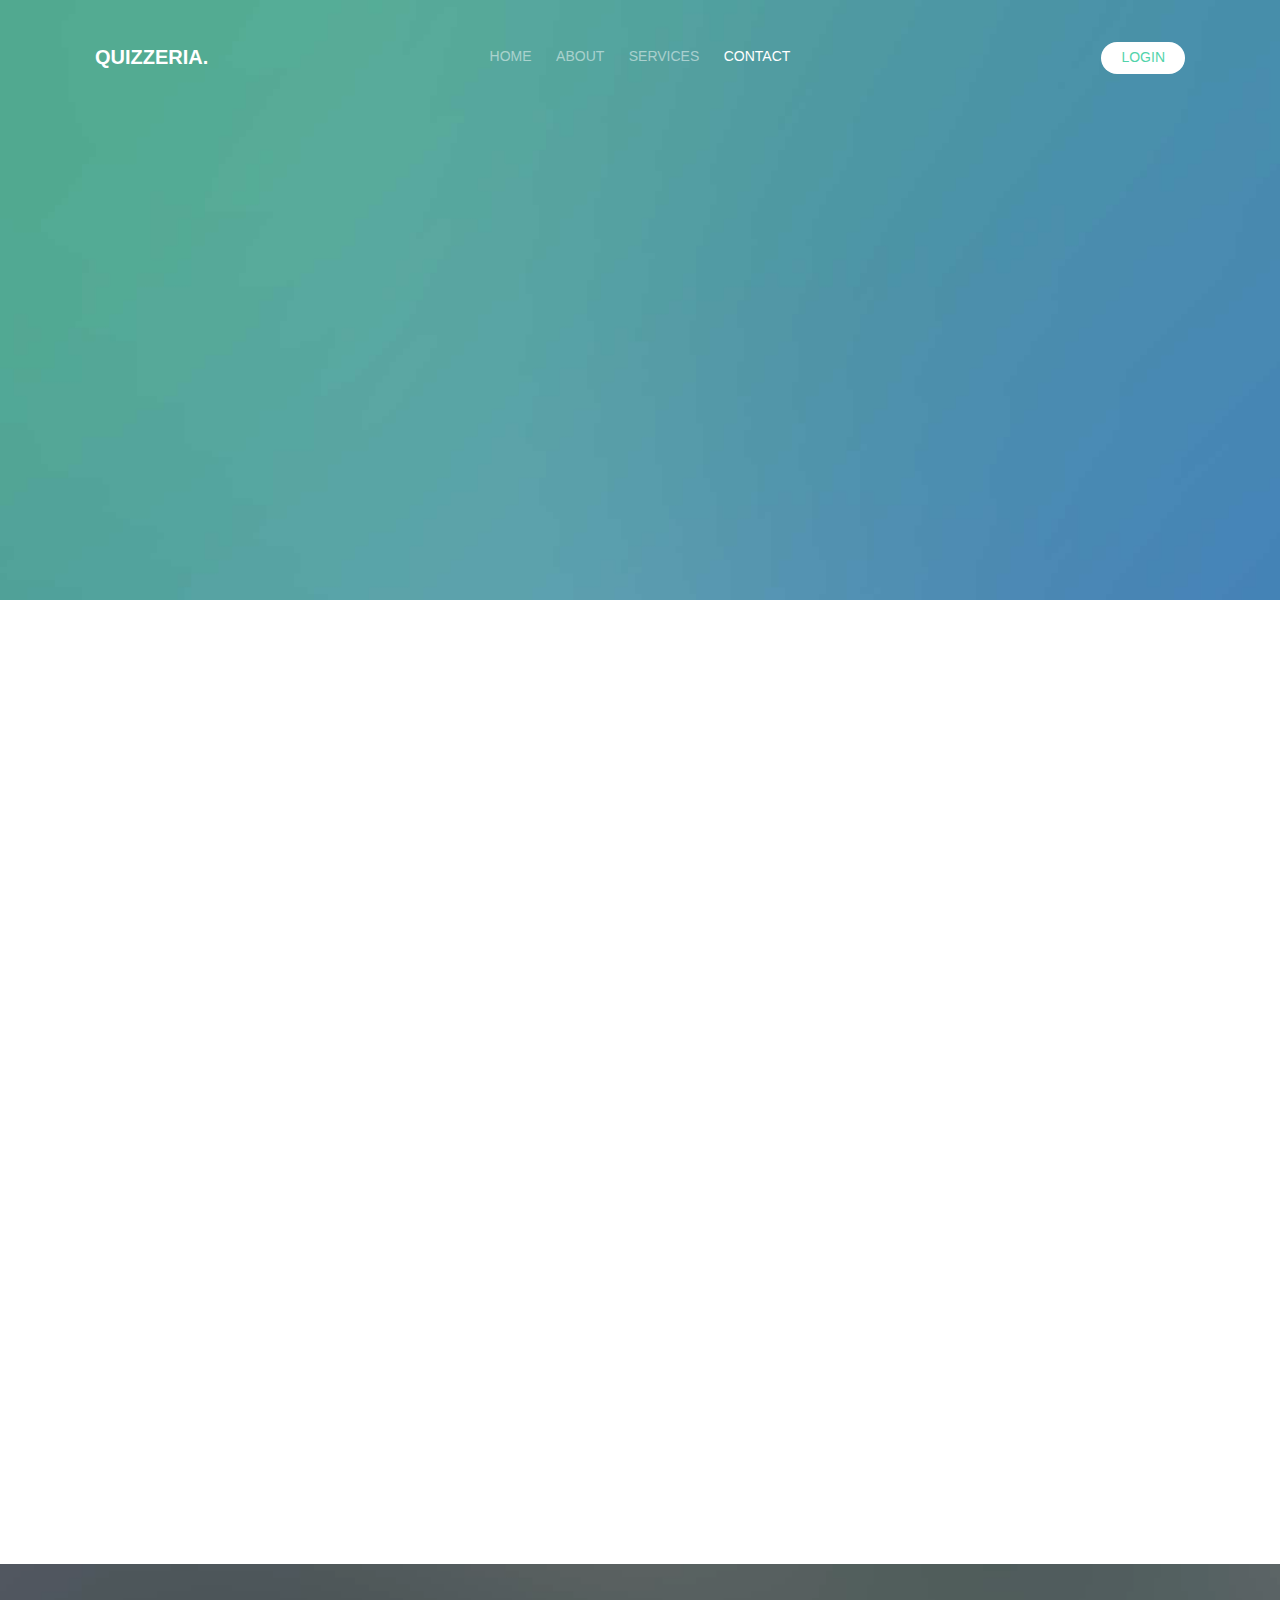
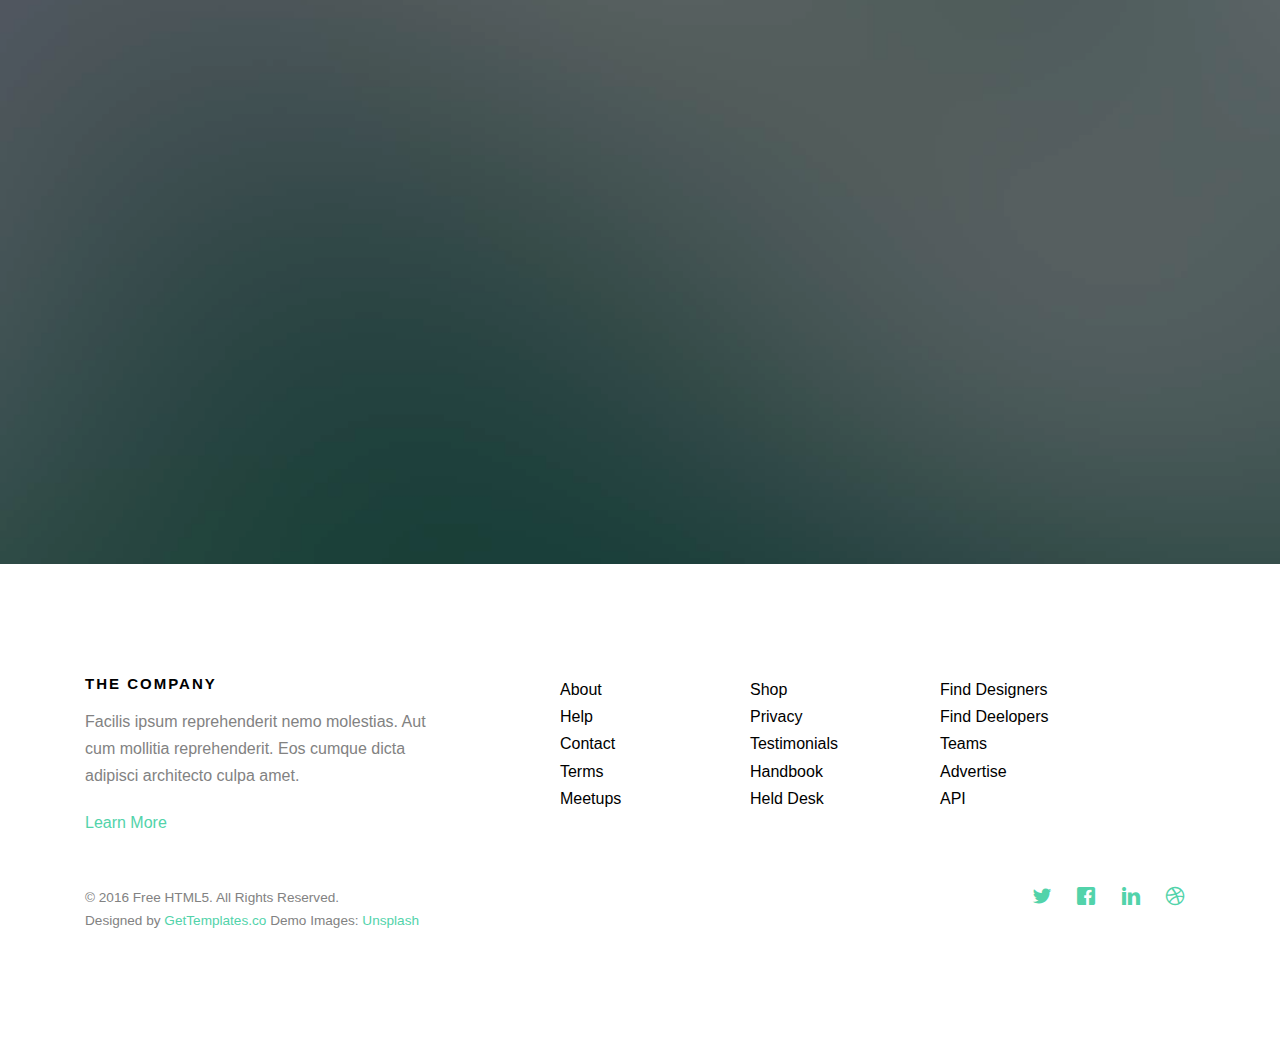
<file: contact.html>
<?php
include 'connection.php';

$InputName="";
$email="";
$InputMessage="";
$InputMob="";
if($_SERVER['REQUEST_METHOD']=='POST')
  {  
if(isset($_POST['InputName'])==true && empty($_POST['InputName'])==false &&
  isset($_POST['email'])==true && empty($_POST['email'])==false &&
  isset($_POST['InputMessage'])==true && empty($_POST['InputMessage'])==false &&  
  isset($_POST['InputMob'])==true && empty($_POST['InputMob'])==false
  )
{
  $InputName=$_POST["InputName"];
  $email=$_POST["email"];
  $InputMob=$_POST["InputMob"];
  $InputMessage=$_POST["InputMessage"];
  $info= array($InputName,$email,$InputMob,$InputMessage);
   header('location:mailer2.php?info='.serialize($info));
 echo "your query is recorded";
}
}
?>
<!DOCTYPE HTML>
<html>
	<head>
	<meta charset="utf-8">
	<meta http-equiv="X-UA-Compatible" content="IE=edge">
	<title>Quizzeria &mdash; Free Website Template, Free HTML5 Template by gettemplates.co</title>
	<meta name="viewport" content="width=device-width, initial-scale=1">
	<meta name="description" content="Free HTML5 Website Template by gettemplates.co" />
	<meta name="keywords" content="free website templates, free html5, free template, free bootstrap, free website template, html5, css3, mobile first, responsive" />
	<meta name="author" content="gettemplates.co" />

	<!--
		Oxygen by gettemplates.co
		Twitter: http://twitter.com/gettemplateco
		URL: http://gettemplates.co
	-->

  	<!-- Facebook and Twitter integration -->
	<meta property="og:title" content=""/>
	<meta property="og:image" content=""/>
	<meta property="og:url" content=""/>
	<meta property="og:site_name" content=""/>
	<meta property="og:description" content=""/>
	<meta name="twitter:title" content="" />
	<meta name="twitter:image" content="" />
	<meta name="twitter:url" content="" />
	<meta name="twitter:card" content="" />

	<!-- <link href='https://fonts.googleapis.com/css?family=Work+Sans:400,300,600,400italic,700' rel='stylesheet' type='text/css'> -->
	
	<!-- Animate.css -->
	<link rel="stylesheet" href="css/animate.css">
	<!-- Icomoon Icon Fonts-->
	<link rel="stylesheet" href="css/icomoon.css">
	<!-- Bootstrap  -->
	<link rel="stylesheet" href="css/bootstrap.css">

	<!-- Magnific Popup -->
	<link rel="stylesheet" href="css/magnific-popup.css">

	<!-- Owl Carousel  -->
	<link rel="stylesheet" href="css/owl.carousel.min.css">
	<link rel="stylesheet" href="css/owl.theme.default.min.css">

	<!-- Theme style  -->
	<link rel="stylesheet" href="css/style.css">

	<!-- Modernizr JS -->
	<script src="js/modernizr-2.6.2.min.js"></script>
	<!-- FOR IE9 below -->
	<!--[if lt IE 9]>
	<script src="js/respond.min.js"></script>
	<![endif]-->

	</head>
	<body>
		
	<div class="gtco-loader"></div>
	
	<div id="page">
	<nav class="gtco-nav" role="navigation">
		<div class="gtco-container">
			<div class="row">
				<div class="col-xs-2">
					<div id="gtco-logo"><a href="index.html">Quizzeria.</a></div>
				</div>
				<div class="col-xs-8 text-center menu-1">
					<ul>
						<li><a href="index.html">Home</a></li>
						<li><a href="about.html">About</a></li>
						<li class="has-dropdown">
							<a href="services.html">Services</a>
							<ul class="dropdown">
									<li><a href="#">Rank Predictor</a></li>
								<li><a href="#">Percentage Calculator</a></li>
								<li><a href="#"></a>Graph Calculator</li>
						</ul>
						</li>
						<li class="active"><a href="contact.html">Contact</a></li>
					</ul>
				</div>
				<div class="col-xs-2 text-right hidden-xs menu-2">
					<ul>
						<li class="btn-cta"><a href="#"><span>Login</span></a></li>
					</ul>
				</div>
			</div>
			
		</div>
	</nav>

	<header id="gtco-header" class="gtco-cover gtco-cover-sm" role="banner" style="background-image:url(images/img_bg_1.jpg);">

		<div class="gtco-container">
			<div class="row">
				<div class="col-md-8 col-md-offset-2 text-center">
					<div class="display-t">
						<div class="display-tc animate-box" data-animate-effect="fadeIn">
							<h1>Get In Touch</h1>
							<h2>We Will Reply You <a href="http://gettemplates.co" target="_blank">As Soon As Possible</a></h2>
						</div>
					</div>
				</div>
			</div>
		</div>
	</header>
	
	<div class="gtco-section">
		<div class="gtco-container">
			<div class="row">
				<div class="col-md-6 animate-box">
					<h3>Get In Touch</h3>
					<form action="#">
						<div class="row form-group">
							<div class="col-md-6">
								<label for="fname">First Name</label>
								<input type="text" id="fname" class="form-control" placeholder="Your firstname">
							</div>
							<div class="col-md-6">
								<label for="lname">Last Name</label>
								<input type="text" id="lname" class="form-control" placeholder="Your lastname">
							</div>
						</div>

						<div class="row form-group">
							<div class="col-md-12">
								<label for="email">Email</label>
								<input type="text" id="email" class="form-control" placeholder="Your email address">
							</div>
						</div>

						<div class="row form-group">
							<div class="col-md-12">
								<label for="subject">Subject</label>
								<input type="text" id="subject" class="form-control" placeholder="Your subject of this message">
							</div>
						</div>

						<div class="row form-group">
							<div class="col-md-12">
								<label for="message">Message</label>
								<textarea name="message" id="message" cols="30" rows="10" class="form-control" placeholder="Write us something"></textarea>
							</div>
						</div>
						<div class="form-group">
							<input type="submit" value="Send Message" class="btn btn-primary">
						</div>

					</form>		
				</div>
				<div class="col-md-5 col-md-push-1 animate-box">
					
					<div class="gtco-contact-info">
						<h3>Contact Information</h3>
						<ul>
							<li class="address">B-117 BH-2 LNMIIT <br> Post Sumel , Via Jamdoli , Jaipur 302031</li>
							<li class="phone"><a href="tel://1234567920">+91 9529263020</a></li>
							<li class="email"><a href="mailto:info@yoursite.com">Quizzeria@gmail.com</a></li>
							<li class="url"><a href="http://gettemplates.co">mystudenttalks.com</a></li>
						</ul>
					</div>

				</div>
			</div>
			
		</div>
	</div>

	<div class="gtco-cover gtco-cover-sm" style="background-image:url(images/img_bg_3.jpg);">
		<div class="overlay"></div>
		<div class="gtco-container">
			<div class="row">
				<div class="col-md-8 col-md-offset-2 text-center">
					<div class="display-t">
						<div class="display-tc animate-box" data-animate-effect="fadeIn">
							<h1>Keep it simple</h1>
							<h2>Free html5 templates Made by <a href="http://gettemplates.co" target="_blank">gettemplates.co</a></h2>
						</div>
					</div>
				</div>
			</div>
		</div>
	</div>
	
	

	<footer id="gtco-footer" role="contentinfo">
		<div class="gtco-container">
			<div class="row">
				<div class="col-md-4 gtco-widget">
					<h3>The Company</h3>
					<p>Facilis ipsum reprehenderit nemo molestias. Aut cum mollitia reprehenderit. Eos cumque dicta adipisci architecto culpa amet.</p>
					<p><a href="#">Learn More</a></p>
				</div>
				<div class="col-md-2 col-md-push-1">
					<ul class="gtco-footer-links">
						<li><a href="#">About</a></li>
						<li><a href="#">Help</a></li>
						<li><a href="#">Contact</a></li>
						<li><a href="#">Terms</a></li>
						<li><a href="#">Meetups</a></li>
					</ul>
				</div>

				<div class="col-md-2 col-md-push-1">
					<ul class="gtco-footer-links">
						<li><a href="#">Shop</a></li>
						<li><a href="#">Privacy</a></li>
						<li><a href="#">Testimonials</a></li>
						<li><a href="#">Handbook</a></li>
						<li><a href="#">Held Desk</a></li>
					</ul>
				</div>

				<div class="col-md-2 col-md-push-1">
					<ul class="gtco-footer-links">
						<li><a href="#">Find Designers</a></li>
						<li><a href="#">Find Deelopers</a></li>
						<li><a href="#">Teams</a></li>
						<li><a href="#">Advertise</a></li>
						<li><a href="#">API</a></li>
					</ul>
				</div>
			</div>

			<div class="row copyright">
				<div class="col-md-12">
					<p class="pull-left">
						<small class="block">&copy; 2016 Free HTML5. All Rights Reserved.</small> 
						<small class="block">Designed by <a href="http://gettemplates.co/" target="_blank">GetTemplates.co</a> Demo Images: <a href="http://unsplash.co/" target="_blank">Unsplash</a></small>
					</p>
					<p class="pull-right">
						<ul class="gtco-social-icons pull-right">
							<li><a href="#"><i class="icon-twitter"></i></a></li>
							<li><a href="#"><i class="icon-facebook"></i></a></li>
							<li><a href="#"><i class="icon-linkedin"></i></a></li>
							<li><a href="#"><i class="icon-dribbble"></i></a></li>
						</ul>
					</p>
				</div>
			</div>

		</div>
	</footer>
	</div>

	<div class="gototop js-top">
		<a href="#" class="js-gotop"><i class="icon-arrow-up"></i></a>
	</div>
	
	<!-- jQuery -->
	<script src="js/jquery.min.js"></script>
	<!-- jQuery Easing -->
	<script src="js/jquery.easing.1.3.js"></script>
	<!-- Bootstrap -->
	<script src="js/bootstrap.min.js"></script>
	<!-- Waypoints -->
	<script src="js/jquery.waypoints.min.js"></script>
	<!-- Carousel -->
	<script src="js/owl.carousel.min.js"></script>
	<!-- countTo -->
	<script src="js/jquery.countTo.js"></script>
	<!-- Magnific Popup -->
	<script src="js/jquery.magnific-popup.min.js"></script>
	<script src="js/magnific-popup-options.js"></script>
	<!-- Main -->
	<script src="js/main.js"></script>

	</body>
</html>
</file>
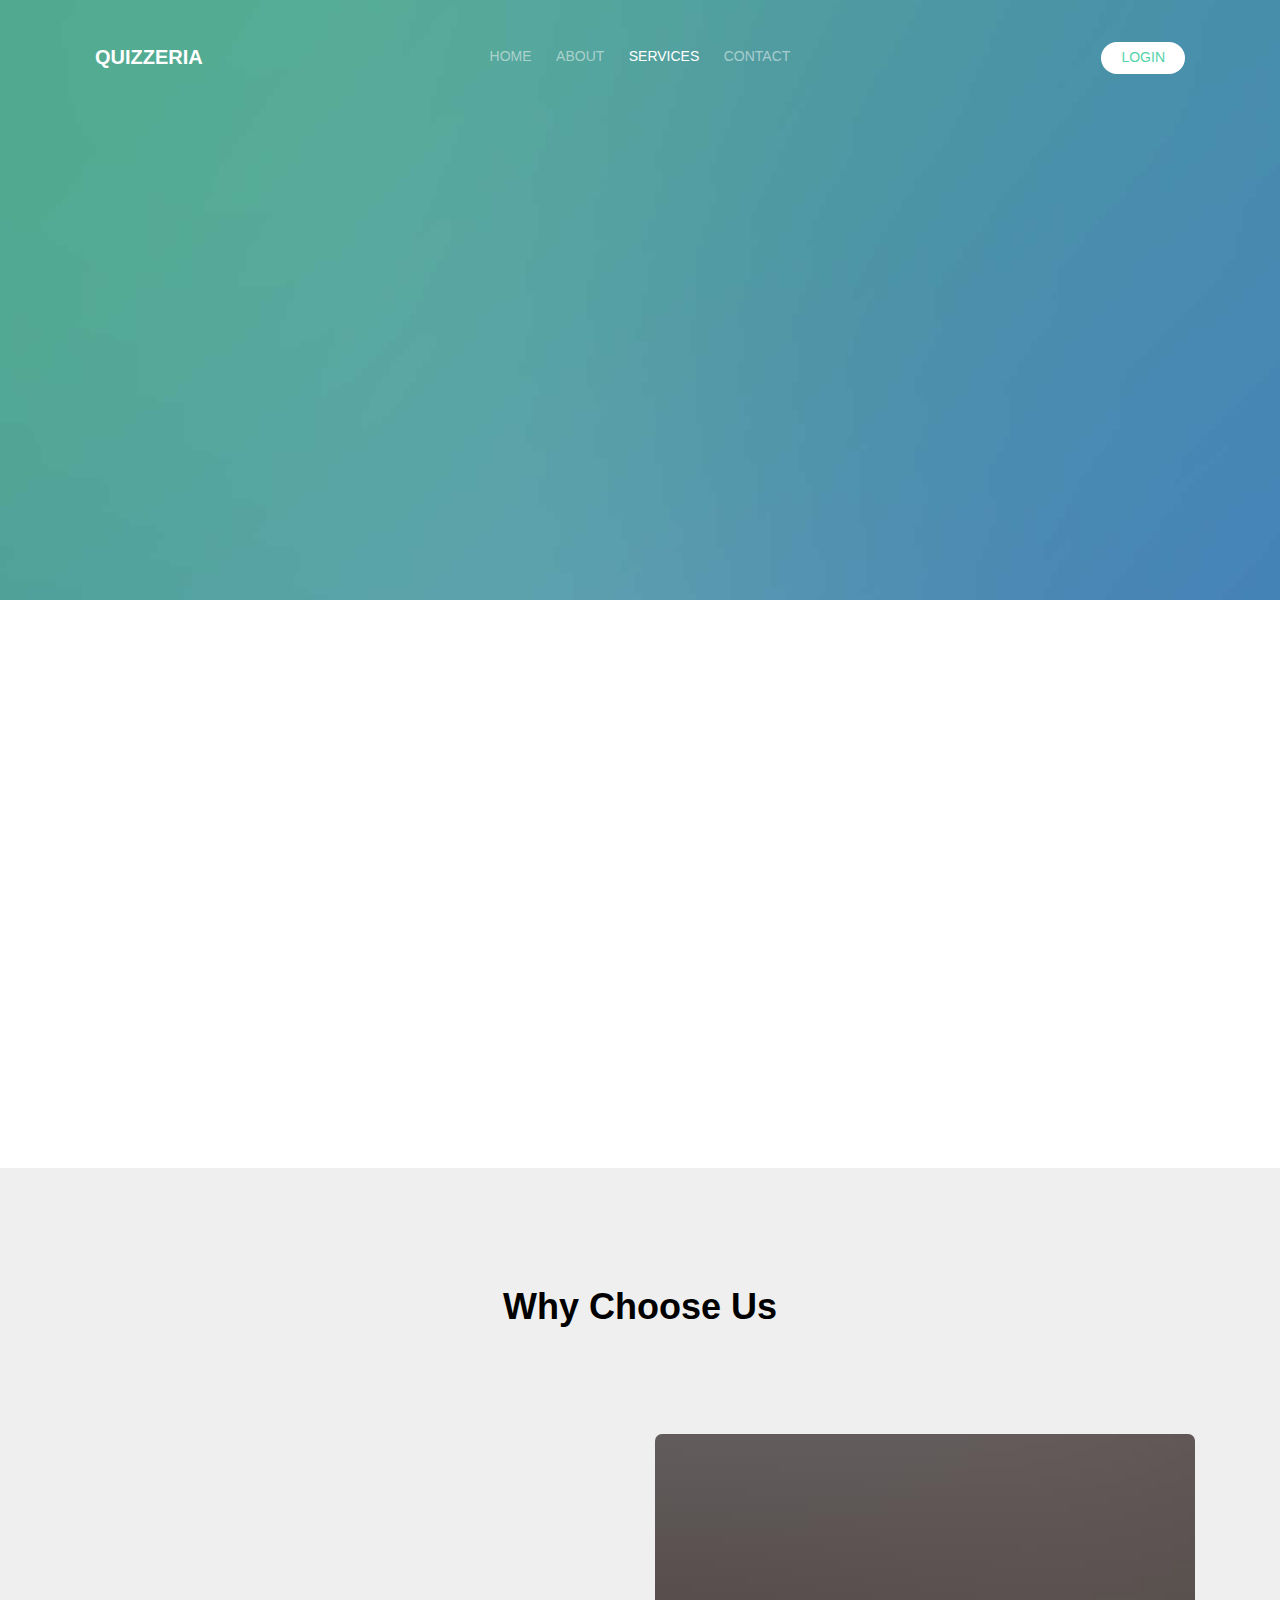
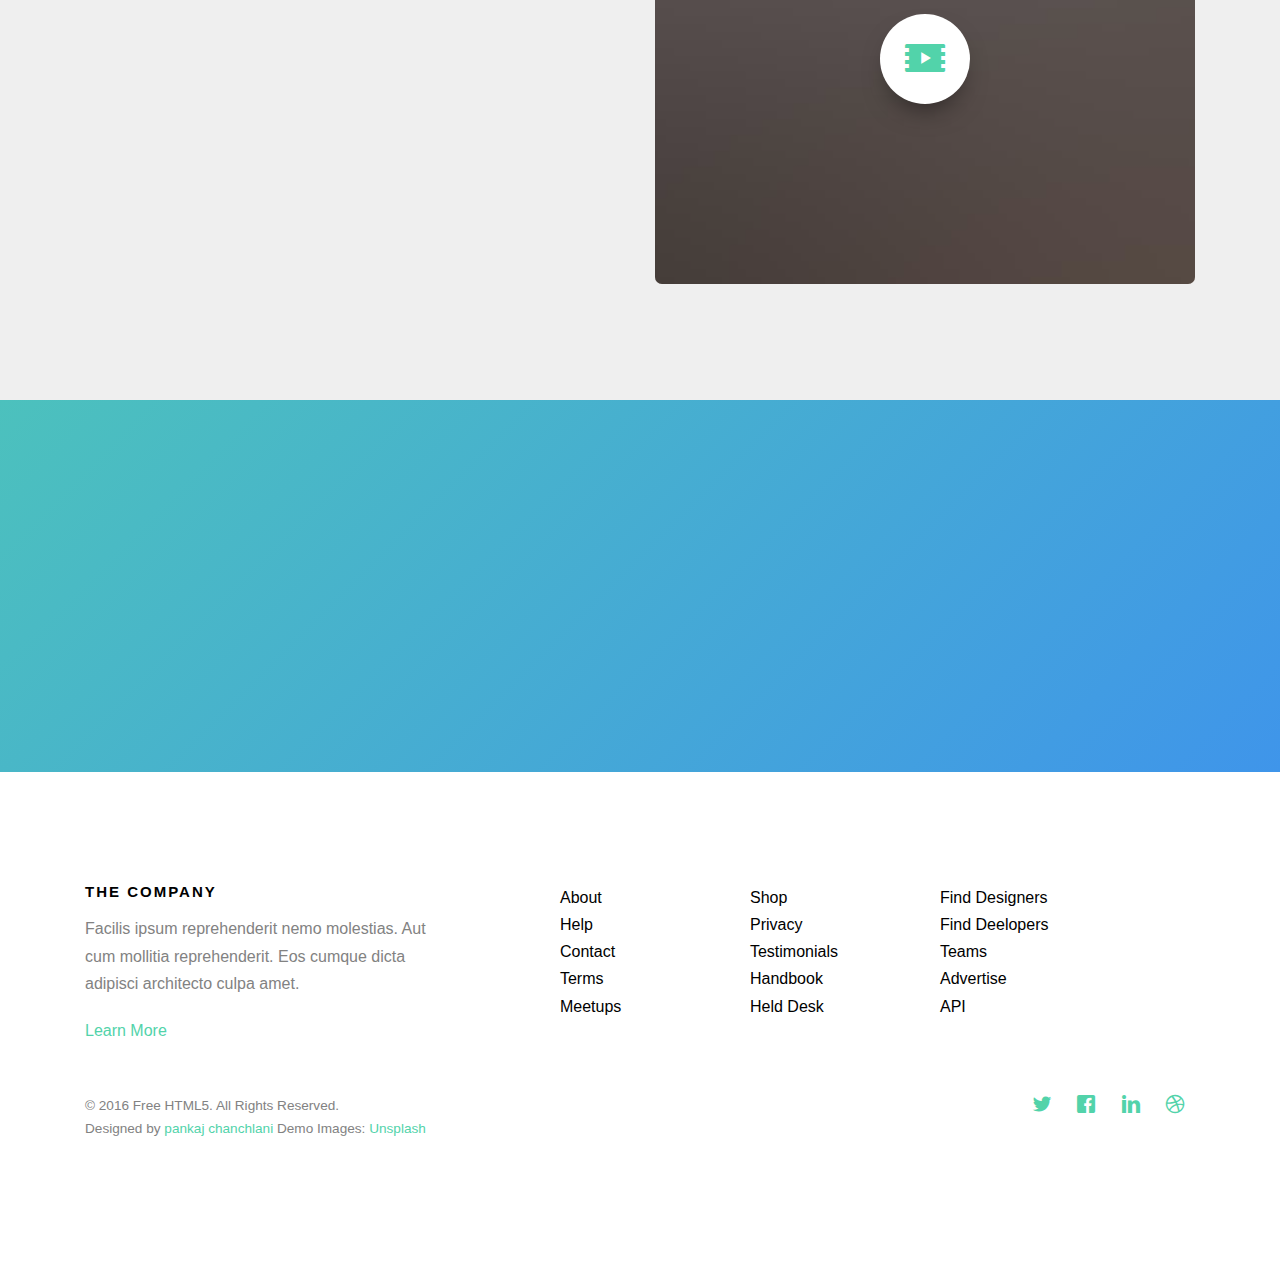
<file: services.html>
<!DOCTYPE HTML>
<html>
	<head>
	<meta charset="utf-8">
	<meta http-equiv="X-UA-Compatible" content="IE=edge">
	<title>Quizzeria</title>
	<meta name="viewport" content="width=device-width, initial-scale=1">
	<meta name="description" content="Free HTML5 Website Template by gettemplates.co" />
	<meta name="keywords" content="free website templates, free html5, free template, free bootstrap, free website template, html5, css3, mobile first, responsive" />
	<meta name="author" content="gettemplates.co" />

	<!--
		Oxygen by gettemplates.co
		Twitter: http://twitter.com/gettemplateco
		URL: http://gettemplates.co
	-->

  	<!-- Facebook and Twitter integration -->
	<meta property="og:title" content=""/>
	<meta property="og:image" content=""/>
	<meta property="og:url" content=""/>
	<meta property="og:site_name" content=""/>
	<meta property="og:description" content=""/>
	<meta name="twitter:title" content="" />
	<meta name="twitter:image" content="" />
	<meta name="twitter:url" content="" />
	<meta name="twitter:card" content="" />

	<!-- <link href='https://fonts.googleapis.com/css?family=Work+Sans:400,300,600,400italic,700' rel='stylesheet' type='text/css'> -->
	
	<!-- Animate.css -->
	<link rel="stylesheet" href="css/animate.css">
	<!-- Icomoon Icon Fonts-->
	<link rel="stylesheet" href="css/icomoon.css">
	<!-- Bootstrap  -->
	<link rel="stylesheet" href="css/bootstrap.css">

	<!-- Magnific Popup -->
	<link rel="stylesheet" href="css/magnific-popup.css">

	<!-- Owl Carousel  -->
	<link rel="stylesheet" href="css/owl.carousel.min.css">
	<link rel="stylesheet" href="css/owl.theme.default.min.css">

	<!-- Theme style  -->
	<link rel="stylesheet" href="css/style.css">

	<!-- Modernizr JS -->
	<script src="js/modernizr-2.6.2.min.js"></script>
	<!-- FOR IE9 below -->
	<!--[if lt IE 9]>
	<script src="js/respond.min.js"></script>
	<![endif]-->

	</head>
	<body>
		
	<div class="gtco-loader"></div>
	
	<div id="page">
	<nav class="gtco-nav" role="navigation">
		<div class="gtco-container">
			<div class="row">
				<div class="col-xs-2">
					<div id="gtco-logo"><a href="index.html">Quizzeria</a></div>
				</div>
				<div class="col-xs-8 text-center menu-1">
					<ul>
						<li><a href="index.html">Home</a></li>
						<li><a href="about.html">About</a></li>
						<li class="has-dropdown active">
							<a href="services.html">Services</a>
							<ul class="dropdown">
								<li><a href="#">Rank Predictor</a></li>
								<li><a href="#">Percentage Calculator</a></li>
								<li><a href="#">Graph Calculator</a></li>
							</ul>
						</li>
						<li><a href="contact.html">Contact</a></li>
					</ul>
				</div>
				<div class="col-xs-2 text-right hidden-xs menu-2">
					<ul>
						<li class="btn-cta"><a href="#"><span>Login</span></a></li>
					</ul>
				</div>
			</div>
			
		</div>
	</nav>

	<header id="gtco-header" class="gtco-cover gtco-cover-sm" role="banner" style="background-image:url(images/img_bg_1.jpg);">

		<div class="gtco-container">
			<div class="row">
				<div class="col-md-8 col-md-offset-2 text-center">
					<div class="display-t">
						<div class="display-tc animate-box" data-animate-effect="fadeIn">
							<h1>Our Services</h1>
							
						</div>
					</div>
				</div>
			</div>
		</div>
	</header>
	
	<div id="gtco-features">
		<div class="gtco-container">
			<div class="row">
				<div class="col-md-4 col-sm-4 animate-box" data-animate-effect="fadeIn">
					<div class="feature-center">
						<span class="icon">
							<i class="icon-eye"></i>
						</span>
						<h3>Rank Predictor</h3>
						<p>Predicts the rank.</p>
						<p><a href="#" class="btn btn-primary">Learn More</a></p>
					</div>
				</div>
				<div class="col-md-4 col-sm-4 animate-box" data-animate-effect="fadeIn">
					<div class="feature-center">
						<span class="icon">
							<i class="icon-command"></i>
						</span>
						<h3>Percentage Calculator</h3>
						<p>Calculates the percentage</p>
						<p><a href="#" class="btn btn-primary">Learn More</a></p>
					</div>
				</div>
				<div class="col-md-4 col-sm-4 animate-box" data-animate-effect="fadeIn">
					<div class="feature-center">
						<span class="icon">
							<i class="icon-power"></i>
						</span>
						<h3>Graph Plotter</h3>
						<p>Plots the graph of any function</p>
						<p><a href="#" class="btn btn-primary">Learn More</a></p>
					</div>
				</div>

				
			</div>


		</div>
	</div>
	
	<div id="gtco-features-2">
		<div class="gtco-container">
			<div class="row">
				<div class="col-md-8 col-md-offset-2 text-center gtco-heading">
					<h2>Why Choose Us</h2>
					<p> </p>
				</div>
			</div>
			<div class="row">
				<div class="col-md-6">
					<div class="feature-left animate-box" data-animate-effect="fadeInLeft">
						<span class="icon">
							<i class="icon-check"></i>
						</span>
						<div class="feature-copy">
							<h3>Rank Predictor</h3>
							<p>Facilis ipsum reprehenderit nemo molestias. Aut cum mollitia reprehenderit. Eos cumque dicta adipisci architecto culpa amet.</p>
						</div>
					</div>

					<div class="feature-left animate-box" data-animate-effect="fadeInLeft">
						<span class="icon">
							<i class="icon-check"></i>
						</span>
						<div class="feature-copy">
							<h3>Percentage Calculator</h3>
							<p>Facilis ipsum reprehenderit nemo molestias. Aut cum mollitia reprehenderit. Eos cumque dicta adipisci architecto culpa amet.</p>
						</div>
					</div>

					<div class="feature-left animate-box" data-animate-effect="fadeInLeft">
						<span class="icon">
							<i class="icon-check"></i>
						</span>
						<div class="feature-copy">
							<h3>Graph Plotter</h3>
							<p>Facilis ipsum reprehenderit nemo molestias. Aut cum mollitia reprehenderit. Eos cumque dicta adipisci architecto culpa amet.</p>
						</div>
					</div>

				</div>

				<div class="col-md-6">
					<div class="gtco-video gtco-bg" style="background-image: url(images/img_1.jpg); ">
						<a href="https://vimeo.com/channels/staffpicks/93951774" class="popup-vimeo"><i class="icon-video2"></i></a>
						<div class="overlay"></div>
					</div>
				</div>
			</div>
		</div>
	</div>


	<div id="gtco-started">
		<div class="gtco-container">
			<div class="row animate-box">
				<div class="col-md-8 col-md-offset-2 text-center gtco-heading">
					<h2>Get Started</h2>
				</div>
			</div>
			<div class="row animate-box">
				<div class="col-md-12">
					<form class="form-inline">
						<div class="col-md-4 col-sm-4">
							<div class="form-group">
								<label for="email" class="sr-only">Email</label>
								<input type="email" class="form-control" id="email" placeholder="Email">
							</div>
						</div>
						<div class="col-md-4 col-sm-4">
							<div class="form-group">
								<label for="password" class="sr-only">Password</label>
								<input type="password" class="form-control" id="password" placeholder="Password">
							</div>
						</div>
						<div class="col-md-4 col-sm-4">
							<button type="submit" class="btn btn-default btn-block">Sign Up</button>
						</div>
					</form>
				</div>
			</div>
		</div>
	</div>

	<footer id="gtco-footer" role="contentinfo">
		<div class="gtco-container">
			<div class="row">
				<div class="col-md-4 gtco-widget">
					<h3>The Company</h3>
					<p>Facilis ipsum reprehenderit nemo molestias. Aut cum mollitia reprehenderit. Eos cumque dicta adipisci architecto culpa amet.</p>
					<p><a href="#">Learn More</a></p>
				</div>
				<div class="col-md-2 col-md-push-1">
					<ul class="gtco-footer-links">
						<li><a href="#">About</a></li>
						<li><a href="#">Help</a></li>
						<li><a href="#">Contact</a></li>
						<li><a href="#">Terms</a></li>
						<li><a href="#">Meetups</a></li>
					</ul>
				</div>

				<div class="col-md-2 col-md-push-1">
					<ul class="gtco-footer-links">
						<li><a href="#">Shop</a></li>
						<li><a href="#">Privacy</a></li>
						<li><a href="#">Testimonials</a></li>
						<li><a href="#">Handbook</a></li>
						<li><a href="#">Held Desk</a></li>
					</ul>
				</div>

				<div class="col-md-2 col-md-push-1">
					<ul class="gtco-footer-links">
						<li><a href="#">Find Designers</a></li>
						<li><a href="#">Find Deelopers</a></li>
						<li><a href="#">Teams</a></li>
						<li><a href="#">Advertise</a></li>
						<li><a href="#">API</a></li>
					</ul>
				</div>
			</div>

			<div class="row copyright">
				<div class="col-md-12">
					<p class="pull-left">
						<small class="block">&copy; 2016 Free HTML5. All Rights Reserved.</small> 
						<small class="block">Designed by <a href="#" target="_blank">pankaj chanchlani</a> Demo Images: <a href="http://unsplash.co/" target="_blank">Unsplash</a></small>
					</p>
					<p class="pull-right">
						<ul class="gtco-social-icons pull-right">
							<li><a href="#"><i class="icon-twitter"></i></a></li>
							<li><a href="#"><i class="icon-facebook"></i></a></li>
							<li><a href="#"><i class="icon-linkedin"></i></a></li>
							<li><a href="#"><i class="icon-dribbble"></i></a></li>
						</ul>
					</p>
				</div>
			</div>

		</div>
	</footer>
	</div>

	<div class="gototop js-top">
		<a href="#" class="js-gotop"><i class="icon-arrow-up"></i></a>
	</div>
	
	<!-- jQuery -->
	<script src="js/jquery.min.js"></script>
	<!-- jQuery Easing -->
	<script src="js/jquery.easing.1.3.js"></script>
	<!-- Bootstrap -->
	<script src="js/bootstrap.min.js"></script>
	<!-- Waypoints -->
	<script src="js/jquery.waypoints.min.js"></script>
	<!-- Carousel -->
	<script src="js/owl.carousel.min.js"></script>
	<!-- countTo -->
	<script src="js/jquery.countTo.js"></script>
	<!-- Magnific Popup -->
	<script src="js/jquery.magnific-popup.min.js"></script>
	<script src="js/magnific-popup-options.js"></script>
	<!-- Main -->
	<script src="js/main.js"></script>

	</body>
</html>
</file>
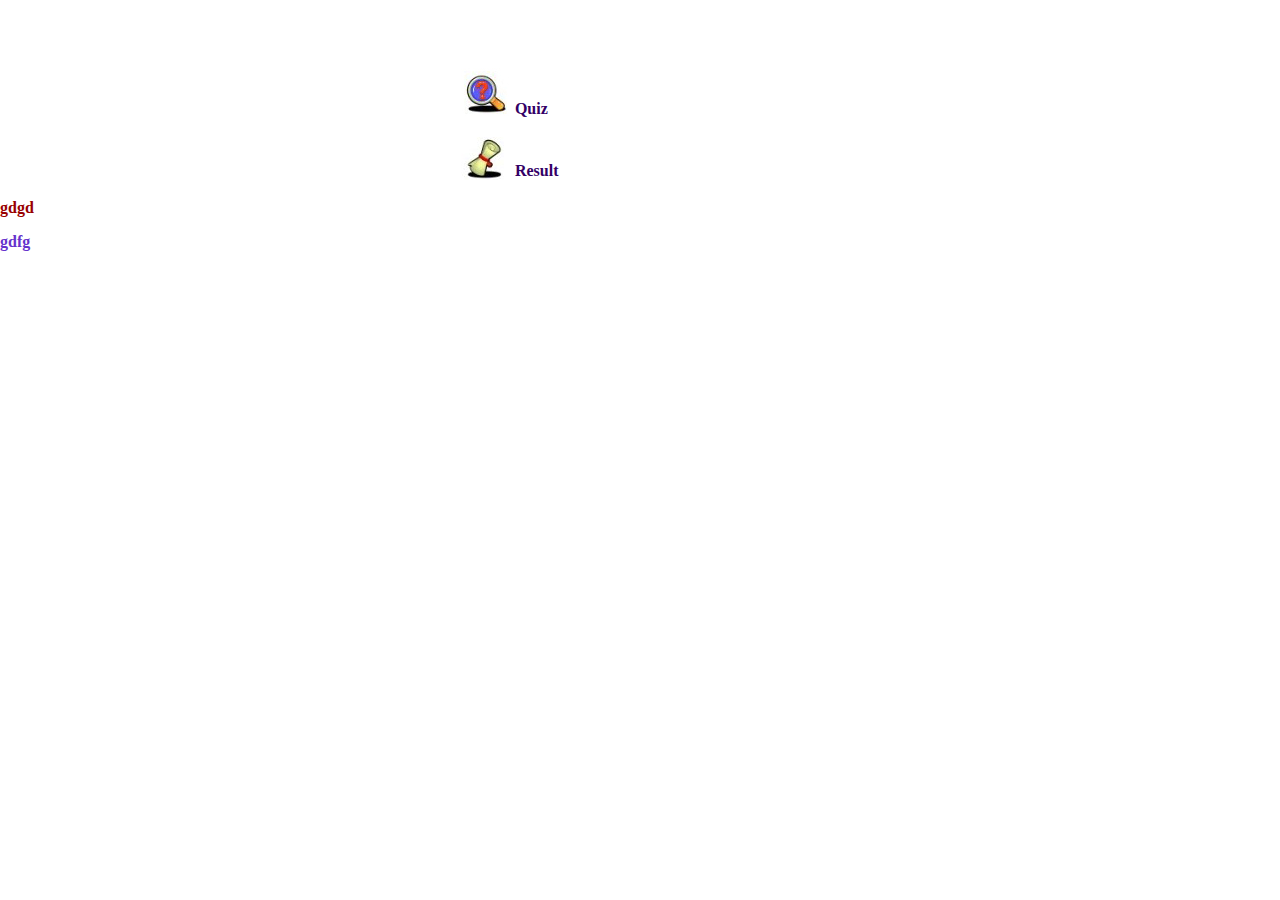
<file: exam/test.html>
<!DOCTYPE HTML PUBLIC "-//W3C//DTD HTML 4.01 Transitional//EN" "http://www.w3.org/TR/html4/loose.dtd">
<html>
<head>
<title>Untitled Document</title>
<meta http-equiv="Content-Type" content="text/html; charset=iso-8859-1">
<style type="text/css">
<!--
-->
</style>
<link href="quiz.css" rel="stylesheet" type="text/css">
<link href="quiz.css" rel="stylesheet" type="text/css">
</head>
<body>
<p>&nbsp;</p>
<table width="28%"  border="0" align="center">
  <tr>
    <td width="7%" height="65" valign="bottom"><img src="image/HLPBUTT2.JPG" width="50" height="50" align="middle"></td>
    <td width="93%" valign="bottom" bordercolor="#0000FF"> <a href="quiz.php" class="style4">Quiz </a></td>
  </tr>
  <tr>
    <td height="58" valign="bottom"><img src="image/DEGREE.JPG" width="43" height="43" align="absmiddle"></td>
    <td valign="bottom"> <a href="result.php" class="style4">Result </a></td>
  </tr>
</table>
<p class="style2">gdgd </p>
<p class="style8"><strong>gdfg</strong></p>
</body>
</html>
</file>
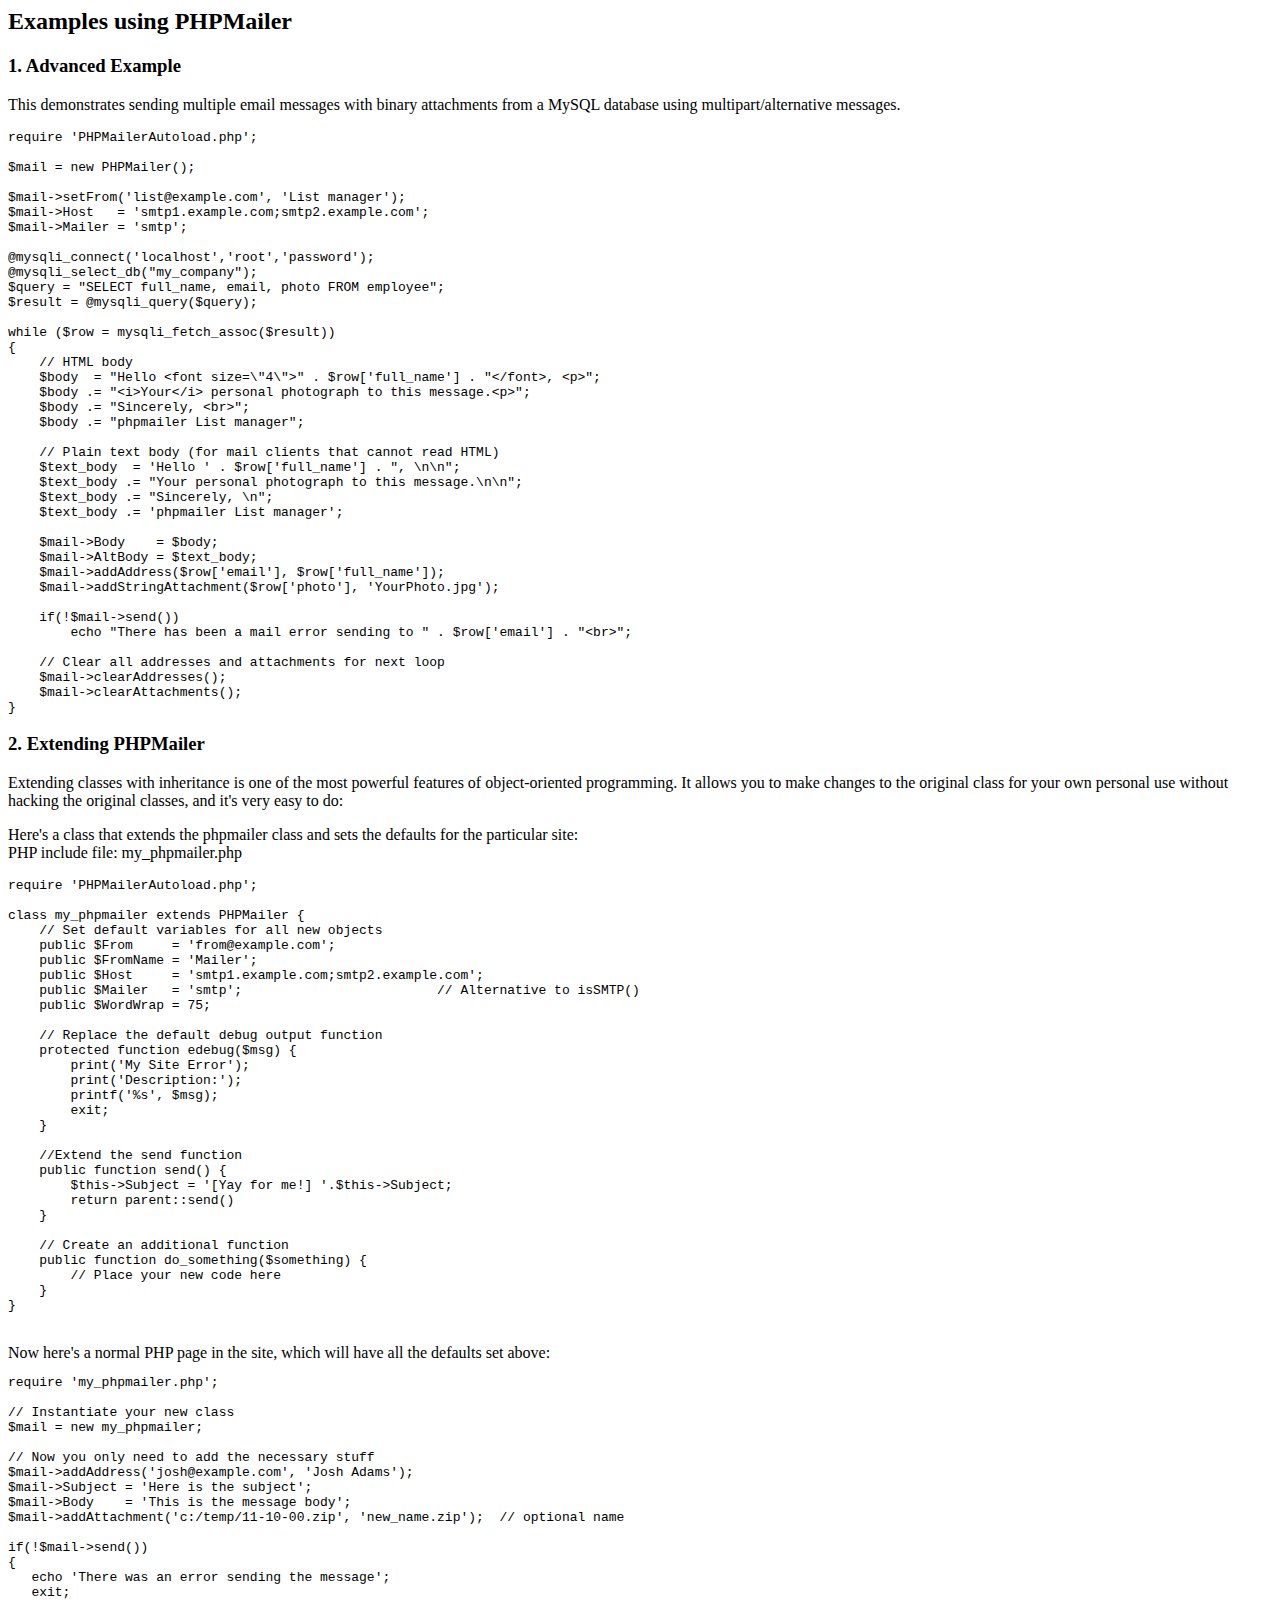
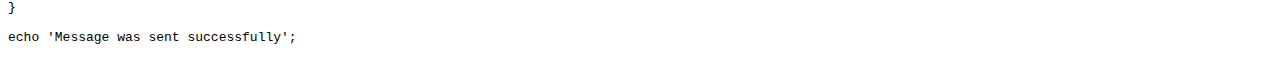
<file: mail/phpmailer/docs/extending.html>
<html>
<head>
<title>Examples using phpmailer</title>
</head>

<body>

<h2>Examples using PHPMailer</h2>

<h3>1. Advanced Example</h3>
<p>

This demonstrates sending multiple email messages with binary attachments
from a MySQL database using multipart/alternative messages.<p>

<pre>
require 'PHPMailerAutoload.php';

$mail = new PHPMailer();

$mail->setFrom('list@example.com', 'List manager');
$mail->Host   = 'smtp1.example.com;smtp2.example.com';
$mail->Mailer = 'smtp';

@mysqli_connect('localhost','root','password');
@mysqli_select_db("my_company");
$query = "SELECT full_name, email, photo FROM employee";
$result = @mysqli_query($query);

while ($row = mysqli_fetch_assoc($result))
{
    // HTML body
    $body  = "Hello &lt;font size=\"4\"&gt;" . $row['full_name'] . "&lt;/font&gt;, &lt;p&gt;";
    $body .= "&lt;i&gt;Your&lt;/i&gt; personal photograph to this message.&lt;p&gt;";
    $body .= "Sincerely, &lt;br&gt;";
    $body .= "phpmailer List manager";

    // Plain text body (for mail clients that cannot read HTML)
    $text_body  = 'Hello ' . $row['full_name'] . ", \n\n";
    $text_body .= "Your personal photograph to this message.\n\n";
    $text_body .= "Sincerely, \n";
    $text_body .= 'phpmailer List manager';

    $mail->Body    = $body;
    $mail->AltBody = $text_body;
    $mail->addAddress($row['email'], $row['full_name']);
    $mail->addStringAttachment($row['photo'], 'YourPhoto.jpg');

    if(!$mail->send())
        echo "There has been a mail error sending to " . $row['email'] . "&lt;br&gt;";

    // Clear all addresses and attachments for next loop
    $mail->clearAddresses();
    $mail->clearAttachments();
}
</pre>
<p>

<h3>2. Extending PHPMailer</h3>
<p>

Extending classes with inheritance is one of the most
powerful features of object-oriented programming. It allows you to make changes to the
original class for your own personal use without hacking the original
classes, and it's very easy to do:

<p>
Here's a class that extends the phpmailer class and sets the defaults
for the particular site:<br>
PHP include file: my_phpmailer.php
<p>

<pre>
require 'PHPMailerAutoload.php';

class my_phpmailer extends PHPMailer {
    // Set default variables for all new objects
    public $From     = 'from@example.com';
    public $FromName = 'Mailer';
    public $Host     = 'smtp1.example.com;smtp2.example.com';
    public $Mailer   = 'smtp';                         // Alternative to isSMTP()
    public $WordWrap = 75;

    // Replace the default debug output function
    protected function edebug($msg) {
        print('My Site Error');
        print('Description:');
        printf('%s', $msg);
        exit;
    }

    //Extend the send function
    public function send() {
        $this->Subject = '[Yay for me!] '.$this->Subject;
        return parent::send()
    }

    // Create an additional function
    public function do_something($something) {
        // Place your new code here
    }
}
</pre>
<br>
Now here's a normal PHP page in the site, which will have all the defaults set above:<br>

<pre>
require 'my_phpmailer.php';

// Instantiate your new class
$mail = new my_phpmailer;

// Now you only need to add the necessary stuff
$mail->addAddress('josh@example.com', 'Josh Adams');
$mail->Subject = 'Here is the subject';
$mail->Body    = 'This is the message body';
$mail->addAttachment('c:/temp/11-10-00.zip', 'new_name.zip');  // optional name

if(!$mail->send())
{
   echo 'There was an error sending the message';
   exit;
}

echo 'Message was sent successfully';
</pre>
</body>
</html>
</file>
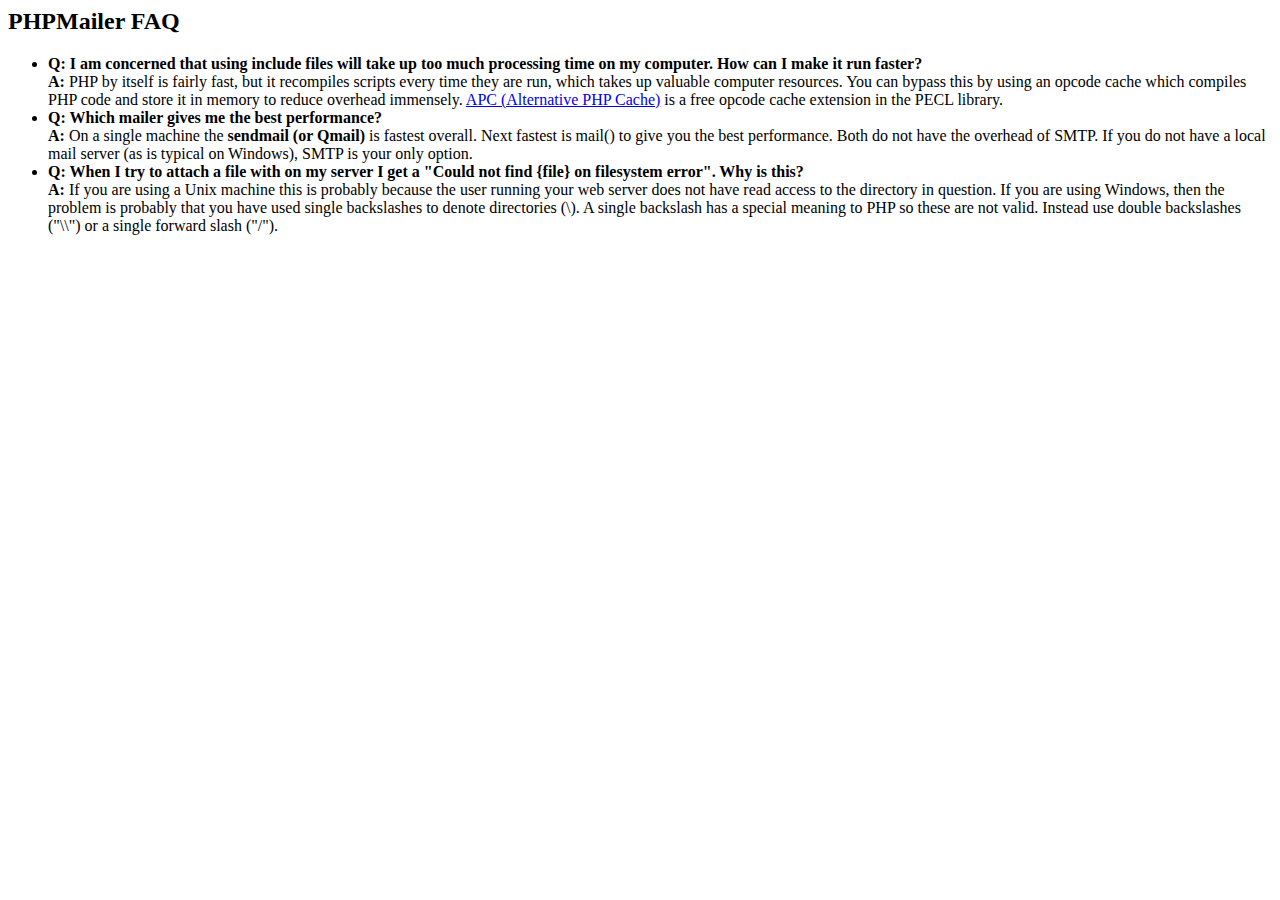
<file: mail/phpmailer/docs/faq.html>
﻿<html>
<head>
<title>PHPMailer FAQ</title>
</head>
<body>
<h2>PHPMailer FAQ</h2>
<ul>
    <li><strong>Q: I am concerned that using include files will take up too much
    processing time on my computer. How can I make it run faster?</strong><br>
    <strong>A:</strong> PHP by itself is fairly fast, but it recompiles scripts every time they are run, which takes up valuable
    computer resources. You can bypass this by using an opcode cache which compiles
    PHP code and store it in memory to reduce overhead immensely. <a href="http://www.php.net/apc/">APC
    (Alternative PHP Cache)</a> is a free opcode cache extension in the PECL library.</li>
    <li><strong>Q: Which mailer gives me the best performance?</strong><br>
    <strong>A:</strong> On a single machine the <strong>sendmail (or Qmail)</strong> is fastest overall.
    Next fastest is mail() to give you the best performance. Both do not have the overhead of SMTP.
    If you do not have a local mail server (as is typical on Windows), SMTP is your only option.</li>
    <li><strong>Q: When I try to attach a file with on my server I get a
    "Could not find {file} on filesystem error". Why is this?</strong><br>
    <strong>A:</strong> If you are using a Unix machine this is probably because the user
    running your web server does not have read access to the directory in question. If you are using Windows,
    then the problem is probably that you have used single backslashes to denote directories (\).
    A single backslash has a special meaning to PHP so these are not
    valid. Instead use double backslashes ("\\") or a single forward
    slash ("/").</li>
</ul>
</body>
</html>
</file>
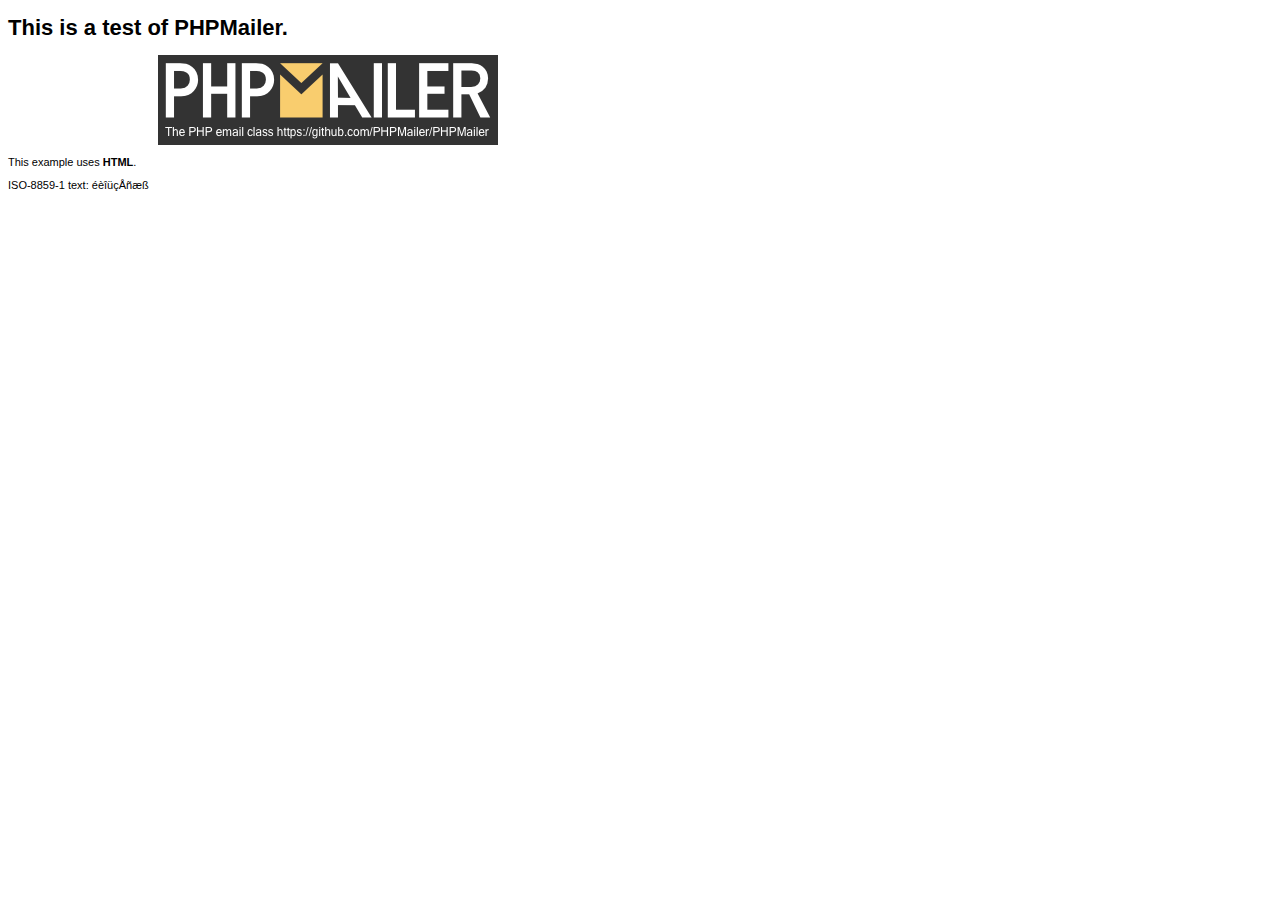
<file: mail/phpmailer/examples/contents.html>
<!DOCTYPE HTML PUBLIC "-//W3C//DTD HTML 4.01 Transitional//EN" "http://www.w3.org/TR/html4/loose.dtd">
<html>
<head>
  <meta http-equiv="Content-Type" content="text/html; charset=iso-8859-1">
  <title>PHPMailer Test</title>
</head>
<body>
<div style="width: 640px; font-family: Arial, Helvetica, sans-serif; font-size: 11px;">
  <h1>This is a test of PHPMailer.</h1>
  <div align="center">
    <a href="https://github.com/PHPMailer/PHPMailer/"><img src="images/phpmailer.png" height="90" width="340" alt="PHPMailer rocks"></a>
  </div>
  <p>This example uses <strong>HTML</strong>.</p>
  <p>ISO-8859-1 text: ���������</p>
</div>
</body>
</html>
</file>
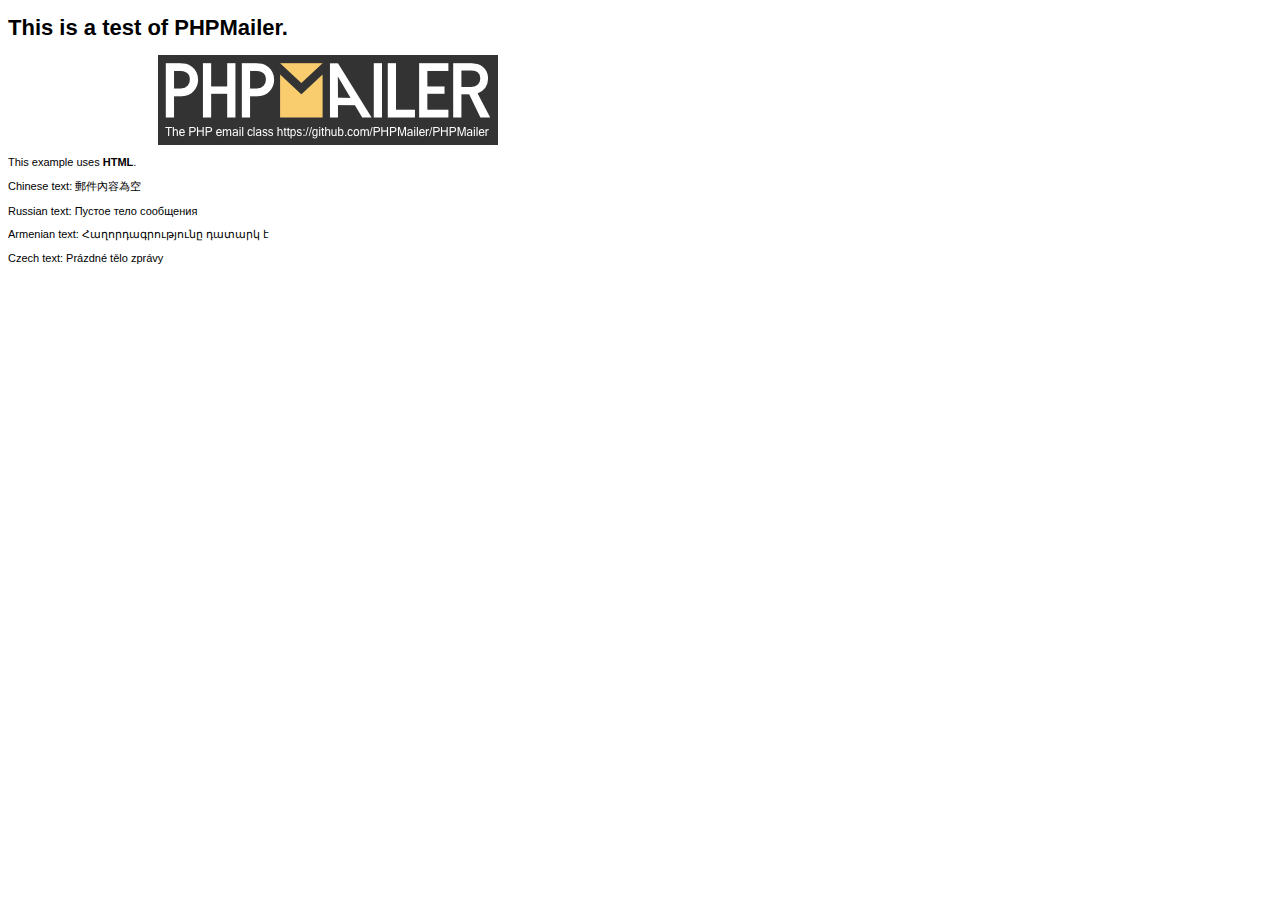
<file: mail/phpmailer/examples/contentsutf8.html>
<!DOCTYPE HTML PUBLIC "-//W3C//DTD HTML 4.01 Transitional//EN" "http://www.w3.org/TR/html4/loose.dtd">
<html>
<head>
  <meta http-equiv="Content-Type" content="text/html; charset=utf-8">
  <title>PHPMailer Test</title>
</head>
<body>
<div style="width: 640px; font-family: Arial, Helvetica, sans-serif; font-size: 11px;">
  <h1>This is a test of PHPMailer.</h1>
  <div align="center">
    <a href="https://github.com/PHPMailer/PHPMailer/"><img src="images/phpmailer.png" height="90" width="340" alt="PHPMailer rocks"></a>
  </div>
  <p>This example uses <strong>HTML</strong>.</p>
  <p>Chinese text: 郵件內容為空</p>
  <p>Russian text: Пустое тело сообщения</p>
  <p>Armenian text: Հաղորդագրությունը դատարկ է</p>
  <p>Czech text: Prázdné tělo zprávy</p>
</div>
</body>
</html>
</file>
<file: css/icomoon.css>
@font-face {
  font-family: 'icomoon';
  src:  url('../fonts/icomoon/icomoon.eot?6iuir');
  src:  url('../fonts/icomoon/icomoon.eot?6iuir#iefix') format('embedded-opentype'),
    url('../fonts/icomoon/icomoon.ttf?6iuir') format('truetype'),
    url('../fonts/icomoon/icomoon.woff?6iuir') format('woff'),
    url('../fonts/icomoon/icomoon.svg?6iuir#icomoon') format('svg');
  font-weight: normal;
  font-style: normal;
}

[class^="icon-"], [class*=" icon-"] {
  /* use !important to prevent issues with browser extensions that change fonts */
  font-family: 'icomoon' !important;
  speak: none;
  font-style: normal;
  font-weight: normal;
  font-variant: normal;
  text-transform: none;
  line-height: 1;

  /* Better Font Rendering =========== */
  -webkit-font-smoothing: antialiased;
  -moz-osx-font-smoothing: grayscale;
}

.icon-eye:before {
  content: "\e000";
}
.icon-paper-clip:before {
  content: "\e001";
}
.icon-mail:before {
  content: "\e002";
}
.icon-toggle:before {
  content: "\e003";
}
.icon-layout:before {
  content: "\e004";
}
.icon-link:before {
  content: "\e005";
}
.icon-bell:before {
  content: "\e006";
}
.icon-lock:before {
  content: "\e007";
}
.icon-unlock:before {
  content: "\e008";
}
.icon-ribbon:before {
  content: "\e009";
}
.icon-image:before {
  content: "\e010";
}
.icon-signal:before {
  content: "\e011";
}
.icon-target:before {
  content: "\e012";
}
.icon-clipboard:before {
  content: "\e013";
}
.icon-clock:before {
  content: "\e014";
}
.icon-watch:before {
  content: "\e015";
}
.icon-air-play:before {
  content: "\e016";
}
.icon-camera:before {
  content: "\e017";
}
.icon-video:before {
  content: "\e018";
}
.icon-disc:before {
  content: "\e019";
}
.icon-printer:before {
  content: "\e020";
}
.icon-monitor:before {
  content: "\e021";
}
.icon-server:before {
  content: "\e022";
}
.icon-cog:before {
  content: "\e023";
}
.icon-heart:before {
  content: "\e024";
}
.icon-paragraph:before {
  content: "\e025";
}
.icon-align-justify:before {
  content: "\e026";
}
.icon-align-left:before {
  content: "\e027";
}
.icon-align-center:before {
  content: "\e028";
}
.icon-align-right:before {
  content: "\e029";
}
.icon-book:before {
  content: "\e030";
}
.icon-layers:before {
  content: "\e031";
}
.icon-stack:before {
  content: "\e032";
}
.icon-stack-2:before {
  content: "\e033";
}
.icon-paper:before {
  content: "\e034";
}
.icon-paper-stack:before {
  content: "\e035";
}
.icon-search:before {
  content: "\e036";
}
.icon-zoom-in:before {
  content: "\e037";
}
.icon-zoom-out:before {
  content: "\e038";
}
.icon-reply:before {
  content: "\e039";
}
.icon-circle-plus:before {
  content: "\e040";
}
.icon-circle-minus:before {
  content: "\e041";
}
.icon-circle-check:before {
  content: "\e042";
}
.icon-circle-cross:before {
  content: "\e043";
}
.icon-square-plus:before {
  content: "\e044";
}
.icon-square-minus:before {
  content: "\e045";
}
.icon-square-check:before {
  content: "\e046";
}
.icon-square-cross:before {
  content: "\e047";
}
.icon-microphone:before {
  content: "\e048";
}
.icon-record:before {
  content: "\e049";
}
.icon-skip-back:before {
  content: "\e050";
}
.icon-rewind:before {
  content: "\e051";
}
.icon-play:before {
  content: "\e052";
}
.icon-pause:before {
  content: "\e053";
}
.icon-stop:before {
  content: "\e054";
}
.icon-fast-forward:before {
  content: "\e055";
}
.icon-skip-forward:before {
  content: "\e056";
}
.icon-shuffle:before {
  content: "\e057";
}
.icon-repeat:before {
  content: "\e058";
}
.icon-folder:before {
  content: "\e059";
}
.icon-umbrella:before {
  content: "\e060";
}
.icon-moon:before {
  content: "\e061";
}
.icon-thermometer:before {
  content: "\e062";
}
.icon-drop:before {
  content: "\e063";
}
.icon-sun:before {
  content: "\e064";
}
.icon-cloud:before {
  content: "\e065";
}
.icon-cloud-upload:before {
  content: "\e066";
}
.icon-cloud-download:before {
  content: "\e067";
}
.icon-upload:before {
  content: "\e068";
}
.icon-download:before {
  content: "\e069";
}
.icon-location:before {
  content: "\e070";
}
.icon-location-2:before {
  content: "\e071";
}
.icon-map:before {
  content: "\e072";
}
.icon-battery:before {
  content: "\e073";
}
.icon-head:before {
  content: "\e074";
}
.icon-briefcase:before {
  content: "\e075";
}
.icon-speech-bubble:before {
  content: "\e076";
}
.icon-anchor:before {
  content: "\e077";
}
.icon-globe:before {
  content: "\e078";
}
.icon-box:before {
  content: "\e079";
}
.icon-reload:before {
  content: "\e080";
}
.icon-share:before {
  content: "\e081";
}
.icon-marquee:before {
  content: "\e082";
}
.icon-marquee-plus:before {
  content: "\e083";
}
.icon-marquee-minus:before {
  content: "\e084";
}
.icon-tag:before {
  content: "\e085";
}
.icon-power:before {
  content: "\e086";
}
.icon-command:before {
  content: "\e087";
}
.icon-alt:before {
  content: "\e088";
}
.icon-esc:before {
  content: "\e089";
}
.icon-bar-graph:before {
  content: "\e090";
}
.icon-bar-graph-2:before {
  content: "\e091";
}
.icon-pie-graph:before {
  content: "\e092";
}
.icon-star:before {
  content: "\e093";
}
.icon-arrow-left:before {
  content: "\e094";
}
.icon-arrow-right:before {
  content: "\e095";
}
.icon-arrow-up:before {
  content: "\e096";
}
.icon-arrow-down:before {
  content: "\e097";
}
.icon-volume:before {
  content: "\e098";
}
.icon-mute:before {
  content: "\e099";
}
.icon-content-right:before {
  content: "\e100";
}
.icon-content-left:before {
  content: "\e101";
}
.icon-grid:before {
  content: "\e102";
}
.icon-grid-2:before {
  content: "\e103";
}
.icon-columns:before {
  content: "\e104";
}
.icon-loader:before {
  content: "\e105";
}
.icon-bag:before {
  content: "\e106";
}
.icon-ban:before {
  content: "\e107";
}
.icon-flag:before {
  content: "\e108";
}
.icon-trash:before {
  content: "\e109";
}
.icon-expand:before {
  content: "\e110";
}
.icon-contract:before {
  content: "\e111";
}
.icon-maximize:before {
  content: "\e112";
}
.icon-minimize:before {
  content: "\e113";
}
.icon-plus:before {
  content: "\e114";
}
.icon-minus:before {
  content: "\e115";
}
.icon-check:before {
  content: "\e116";
}
.icon-cross:before {
  content: "\e117";
}
.icon-move:before {
  content: "\e118";
}
.icon-delete:before {
  content: "\e119";
}
.icon-menu:before {
  content: "\e120";
}
.icon-archive:before {
  content: "\e121";
}
.icon-inbox:before {
  content: "\e122";
}
.icon-outbox:before {
  content: "\e123";
}
.icon-file:before {
  content: "\e124";
}
.icon-file-add:before {
  content: "\e125";
}
.icon-file-subtract:before {
  content: "\e126";
}
.icon-help:before {
  content: "\e127";
}
.icon-open:before {
  content: "\e128";
}
.icon-ellipsis:before {
  content: "\e129";
}
.icon-add-to-list:before {
  content: "\e900";
}
.icon-classic-computer:before {
  content: "\e901";
}
.icon-controller-fast-backward:before {
  content: "\e902";
}
.icon-creative-commons-attribution:before {
  content: "\e903";
}
.icon-creative-commons-noderivs:before {
  content: "\e904";
}
.icon-creative-commons-noncommercial-eu:before {
  content: "\e905";
}
.icon-creative-commons-noncommercial-us:before {
  content: "\e906";
}
.icon-creative-commons-public-domain:before {
  content: "\e907";
}
.icon-creative-commons-remix:before {
  content: "\e908";
}
.icon-creative-commons-share:before {
  content: "\e909";
}
.icon-creative-commons-sharealike:before {
  content: "\e90a";
}
.icon-creative-commons:before {
  content: "\e90b";
}
.icon-document-landscape:before {
  content: "\e90c";
}
.icon-remove-user:before {
  content: "\e90d";
}
.icon-warning:before {
  content: "\e90e";
}
.icon-arrow-bold-down:before {
  content: "\e90f";
}
.icon-arrow-bold-left:before {
  content: "\e910";
}
.icon-arrow-bold-right:before {
  content: "\e911";
}
.icon-arrow-bold-up:before {
  content: "\e912";
}
.icon-arrow-down2:before {
  content: "\e913";
}
.icon-arrow-left2:before {
  content: "\e914";
}
.icon-arrow-long-down:before {
  content: "\e915";
}
.icon-arrow-long-left:before {
  content: "\e916";
}
.icon-arrow-long-right:before {
  content: "\e917";
}
.icon-arrow-long-up:before {
  content: "\e918";
}
.icon-arrow-right2:before {
  content: "\e919";
}
.icon-arrow-up2:before {
  content: "\e91a";
}
.icon-arrow-with-circle-down:before {
  content: "\e91b";
}
.icon-arrow-with-circle-left:before {
  content: "\e91c";
}
.icon-arrow-with-circle-right:before {
  content: "\e91d";
}
.icon-arrow-with-circle-up:before {
  content: "\e91e";
}
.icon-bookmark:before {
  content: "\e91f";
}
.icon-bookmarks:before {
  content: "\e920";
}
.icon-chevron-down:before {
  content: "\e921";
}
.icon-chevron-left:before {
  content: "\e922";
}
.icon-chevron-right:before {
  content: "\e923";
}
.icon-chevron-small-down:before {
  content: "\e924";
}
.icon-chevron-small-left:before {
  content: "\e925";
}
.icon-chevron-small-right:before {
  content: "\e926";
}
.icon-chevron-small-up:before {
  content: "\e927";
}
.icon-chevron-thin-down:before {
  content: "\e928";
}
.icon-chevron-thin-left:before {
  content: "\e929";
}
.icon-chevron-thin-right:before {
  content: "\e92a";
}
.icon-chevron-thin-up:before {
  content: "\e92b";
}
.icon-chevron-up:before {
  content: "\e92c";
}
.icon-chevron-with-circle-down:before {
  content: "\e92d";
}
.icon-chevron-with-circle-left:before {
  content: "\e92e";
}
.icon-chevron-with-circle-right:before {
  content: "\e92f";
}
.icon-chevron-with-circle-up:before {
  content: "\e930";
}
.icon-cloud2:before {
  content: "\e931";
}
.icon-controller-fast-forward:before {
  content: "\e932";
}
.icon-controller-jump-to-start:before {
  content: "\e933";
}
.icon-controller-next:before {
  content: "\e934";
}
.icon-controller-paus:before {
  content: "\e935";
}
.icon-controller-play:before {
  content: "\e936";
}
.icon-controller-record:before {
  content: "\e937";
}
.icon-controller-stop:before {
  content: "\e938";
}
.icon-controller-volume:before {
  content: "\e939";
}
.icon-dot-single:before {
  content: "\e93a";
}
.icon-dots-three-horizontal:before {
  content: "\e93b";
}
.icon-dots-three-vertical:before {
  content: "\e93c";
}
.icon-dots-two-horizontal:before {
  content: "\e93d";
}
.icon-dots-two-vertical:before {
  content: "\e93e";
}
.icon-download2:before {
  content: "\e93f";
}
.icon-emoji-flirt:before {
  content: "\e940";
}
.icon-flow-branch:before {
  content: "\e941";
}
.icon-flow-cascade:before {
  content: "\e942";
}
.icon-flow-line:before {
  content: "\e943";
}
.icon-flow-parallel:before {
  content: "\e944";
}
.icon-flow-tree:before {
  content: "\e945";
}
.icon-install:before {
  content: "\e946";
}
.icon-layers2:before {
  content: "\e947";
}
.icon-open-book:before {
  content: "\e948";
}
.icon-resize-100:before {
  content: "\e949";
}
.icon-resize-full-screen:before {
  content: "\e94a";
}
.icon-save:before {
  content: "\e94b";
}
.icon-select-arrows:before {
  content: "\e94c";
}
.icon-sound-mute:before {
  content: "\e94d";
}
.icon-sound:before {
  content: "\e94e";
}
.icon-trash2:before {
  content: "\e94f";
}
.icon-triangle-down:before {
  content: "\e950";
}
.icon-triangle-left:before {
  content: "\e951";
}
.icon-triangle-right:before {
  content: "\e952";
}
.icon-triangle-up:before {
  content: "\e953";
}
.icon-uninstall:before {
  content: "\e954";
}
.icon-upload-to-cloud:before {
  content: "\e955";
}
.icon-upload2:before {
  content: "\e956";
}
.icon-add-user:before {
  content: "\e957";
}
.icon-address:before {
  content: "\e958";
}
.icon-adjust:before {
  content: "\e959";
}
.icon-air:before {
  content: "\e95a";
}
.icon-aircraft-landing:before {
  content: "\e95b";
}
.icon-aircraft-take-off:before {
  content: "\e95c";
}
.icon-aircraft:before {
  content: "\e95d";
}
.icon-align-bottom:before {
  content: "\e95e";
}
.icon-align-horizontal-middle:before {
  content: "\e95f";
}
.icon-align-left2:before {
  content: "\e960";
}
.icon-align-right2:before {
  content: "\e961";
}
.icon-align-top:before {
  content: "\e962";
}
.icon-align-vertical-middle:before {
  content: "\e963";
}
.icon-archive2:before {
  content: "\e964";
}
.icon-area-graph:before {
  content: "\e965";
}
.icon-attachment:before {
  content: "\e966";
}
.icon-awareness-ribbon:before {
  content: "\e967";
}
.icon-back-in-time:before {
  content: "\e968";
}
.icon-back:before {
  content: "\e969";
}
.icon-bar-graph2:before {
  content: "\e96a";
}
.icon-battery2:before {
  content: "\e96b";
}
.icon-beamed-note:before {
  content: "\e96c";
}
.icon-bell2:before {
  content: "\e96d";
}
.icon-blackboard:before {
  content: "\e96e";
}
.icon-block:before {
  content: "\e96f";
}
.icon-book2:before {
  content: "\e970";
}
.icon-bowl:before {
  content: "\e971";
}
.icon-box2:before {
  content: "\e972";
}
.icon-briefcase2:before {
  content: "\e973";
}
.icon-browser:before {
  content: "\e974";
}
.icon-brush:before {
  content: "\e975";
}
.icon-bucket:before {
  content: "\e976";
}
.icon-cake:before {
  content: "\e977";
}
.icon-calculator:before {
  content: "\e978";
}
.icon-calendar:before {
  content: "\e979";
}
.icon-camera2:before {
  content: "\e97a";
}
.icon-ccw:before {
  content: "\e97b";
}
.icon-chat:before {
  content: "\e97c";
}
.icon-check2:before {
  content: "\e97d";
}
.icon-circle-with-cross:before {
  content: "\e97e";
}
.icon-circle-with-minus:before {
  content: "\e97f";
}
.icon-circle-with-plus:before {
  content: "\e980";
}
.icon-circle:before {
  content: "\e981";
}
.icon-circular-graph:before {
  content: "\e982";
}
.icon-clapperboard:before {
  content: "\e983";
}
.icon-clipboard2:before {
  content: "\e984";
}
.icon-clock2:before {
  content: "\e985";
}
.icon-code:before {
  content: "\e986";
}
.icon-cog2:before {
  content: "\e987";
}
.icon-colours:before {
  content: "\e988";
}
.icon-compass:before {
  content: "\e989";
}
.icon-copy:before {
  content: "\e98a";
}
.icon-credit-card:before {
  content: "\e98b";
}
.icon-credit:before {
  content: "\e98c";
}
.icon-cross2:before {
  content: "\e98d";
}
.icon-cup:before {
  content: "\e98e";
}
.icon-cw:before {
  content: "\e98f";
}
.icon-cycle:before {
  content: "\e990";
}
.icon-database:before {
  content: "\e991";
}
.icon-dial-pad:before {
  content: "\e992";
}
.icon-direction:before {
  content: "\e993";
}
.icon-document:before {
  content: "\e994";
}
.icon-documents:before {
  content: "\e995";
}
.icon-drink:before {
  content: "\e996";
}
.icon-drive:before {
  content: "\e997";
}
.icon-drop2:before {
  content: "\e998";
}
.icon-edit:before {
  content: "\e999";
}
.icon-email:before {
  content: "\e99a";
}
.icon-emoji-happy:before {
  content: "\e99b";
}
.icon-emoji-neutral:before {
  content: "\e99c";
}
.icon-emoji-sad:before {
  content: "\e99d";
}
.icon-erase:before {
  content: "\e99e";
}
.icon-eraser:before {
  content: "\e99f";
}
.icon-export:before {
  content: "\e9a0";
}
.icon-eye2:before {
  content: "\e9a1";
}
.icon-feather:before {
  content: "\e9a2";
}
.icon-flag2:before {
  content: "\e9a3";
}
.icon-flash:before {
  content: "\e9a4";
}
.icon-flashlight:before {
  content: "\e9a5";
}
.icon-flat-brush:before {
  content: "\e9a6";
}
.icon-folder-images:before {
  content: "\e9a7";
}
.icon-folder-music:before {
  content: "\e9a8";
}
.icon-folder-video:before {
  content: "\e9a9";
}
.icon-folder2:before {
  content: "\e9aa";
}
.icon-forward:before {
  content: "\e9ab";
}
.icon-funnel:before {
  content: "\e9ac";
}
.icon-game-controller:before {
  content: "\e9ad";
}
.icon-gauge:before {
  content: "\e9ae";
}
.icon-globe2:before {
  content: "\e9af";
}
.icon-graduation-cap:before {
  content: "\e9b0";
}
.icon-grid2:before {
  content: "\e9b1";
}
.icon-hair-cross:before {
  content: "\e9b2";
}
.icon-hand:before {
  content: "\e9b3";
}
.icon-heart-outlined:before {
  content: "\e9b4";
}
.icon-heart2:before {
  content: "\e9b5";
}
.icon-help-with-circle:before {
  content: "\e9b6";
}
.icon-help2:before {
  content: "\e9b7";
}
.icon-home:before {
  content: "\e9b8";
}
.icon-hour-glass:before {
  content: "\e9b9";
}
.icon-image-inverted:before {
  content: "\e9ba";
}
.icon-image2:before {
  content: "\e9bb";
}
.icon-images:before {
  content: "\e9bc";
}
.icon-inbox2:before {
  content: "\e9bd";
}
.icon-infinity:before {
  content: "\e9be";
}
.icon-info-with-circle:before {
  content: "\e9bf";
}
.icon-info:before {
  content: "\e9c0";
}
.icon-key:before {
  content: "\e9c1";
}
.icon-keyboard:before {
  content: "\e9c2";
}
.icon-lab-flask:before {
  content: "\e9c3";
}
.icon-landline:before {
  content: "\e9c4";
}
.icon-language:before {
  content: "\e9c5";
}
.icon-laptop:before {
  content: "\e9c6";
}
.icon-leaf:before {
  content: "\e9c7";
}
.icon-level-down:before {
  content: "\e9c8";
}
.icon-level-up:before {
  content: "\e9c9";
}
.icon-lifebuoy:before {
  content: "\e9ca";
}
.icon-light-bulb:before {
  content: "\e9cb";
}
.icon-light-down:before {
  content: "\e9cc";
}
.icon-light-up:before {
  content: "\e9cd";
}
.icon-line-graph:before {
  content: "\e9ce";
}
.icon-link2:before {
  content: "\e9cf";
}
.icon-list:before {
  content: "\e9d0";
}
.icon-location-pin:before {
  content: "\e9d1";
}
.icon-location2:before {
  content: "\e9d2";
}
.icon-lock-open:before {
  content: "\e9d3";
}
.icon-lock2:before {
  content: "\e9d4";
}
.icon-log-out:before {
  content: "\e9d5";
}
.icon-login:before {
  content: "\e9d6";
}
.icon-loop:before {
  content: "\e9d7";
}
.icon-magnet:before {
  content: "\e9d8";
}
.icon-magnifying-glass:before {
  content: "\e9d9";
}
.icon-mail2:before {
  content: "\e9da";
}
.icon-man:before {
  content: "\e9db";
}
.icon-map2:before {
  content: "\e9dc";
}
.icon-mask:before {
  content: "\e9dd";
}
.icon-medal:before {
  content: "\e9de";
}
.icon-megaphone:before {
  content: "\e9df";
}
.icon-menu2:before {
  content: "\e9e0";
}
.icon-message:before {
  content: "\e9e1";
}
.icon-mic:before {
  content: "\e9e2";
}
.icon-minus2:before {
  content: "\e9e3";
}
.icon-mobile:before {
  content: "\e9e4";
}
.icon-modern-mic:before {
  content: "\e9e5";
}
.icon-moon2:before {
  content: "\e9e6";
}
.icon-mouse:before {
  content: "\e9e7";
}
.icon-music:before {
  content: "\e9e8";
}
.icon-network:before {
  content: "\e9e9";
}
.icon-new-message:before {
  content: "\e9ea";
}
.icon-new:before {
  content: "\e9eb";
}
.icon-news:before {
  content: "\e9ec";
}
.icon-note:before {
  content: "\e9ed";
}
.icon-notification:before {
  content: "\e9ee";
}
.icon-old-mobile:before {
  content: "\e9ef";
}
.icon-old-phone:before {
  content: "\e9f0";
}
.icon-palette:before {
  content: "\e9f1";
}
.icon-paper-plane:before {
  content: "\e9f2";
}
.icon-pencil:before {
  content: "\e9f3";
}
.icon-phone:before {
  content: "\e9f4";
}
.icon-pie-chart:before {
  content: "\e9f5";
}
.icon-pin:before {
  content: "\e9f6";
}
.icon-plus2:before {
  content: "\e9f7";
}
.icon-popup:before {
  content: "\e9f8";
}
.icon-power-plug:before {
  content: "\e9f9";
}
.icon-price-ribbon:before {
  content: "\e9fa";
}
.icon-price-tag:before {
  content: "\e9fb";
}
.icon-print:before {
  content: "\e9fc";
}
.icon-progress-empty:before {
  content: "\e9fd";
}
.icon-progress-full:before {
  content: "\e9fe";
}
.icon-progress-one:before {
  content: "\e9ff";
}
.icon-progress-two:before {
  content: "\ea00";
}
.icon-publish:before {
  content: "\ea01";
}
.icon-quote:before {
  content: "\ea02";
}
.icon-radio:before {
  content: "\ea03";
}
.icon-reply-all:before {
  content: "\ea04";
}
.icon-reply2:before {
  content: "\ea05";
}
.icon-retweet:before {
  content: "\ea06";
}
.icon-rocket:before {
  content: "\ea07";
}
.icon-round-brush:before {
  content: "\ea08";
}
.icon-rss:before {
  content: "\ea09";
}
.icon-ruler:before {
  content: "\ea0a";
}
.icon-scissors:before {
  content: "\ea0b";
}
.icon-share-alternitive:before {
  content: "\ea0c";
}
.icon-share2:before {
  content: "\ea0d";
}
.icon-shareable:before {
  content: "\ea0e";
}
.icon-shield:before {
  content: "\ea0f";
}
.icon-shop:before {
  content: "\ea10";
}
.icon-shopping-bag:before {
  content: "\ea11";
}
.icon-shopping-basket:before {
  content: "\ea12";
}
.icon-shopping-cart:before {
  content: "\ea13";
}
.icon-shuffle2:before {
  content: "\ea14";
}
.icon-signal2:before {
  content: "\ea15";
}
.icon-sound-mix:before {
  content: "\ea16";
}
.icon-sports-club:before {
  content: "\ea17";
}
.icon-spreadsheet:before {
  content: "\ea18";
}
.icon-squared-cross:before {
  content: "\ea19";
}
.icon-squared-minus:before {
  content: "\ea1a";
}
.icon-squared-plus:before {
  content: "\ea1b";
}
.icon-star-outlined:before {
  content: "\ea1c";
}
.icon-star2:before {
  content: "\ea1d";
}
.icon-stopwatch:before {
  content: "\ea1e";
}
.icon-suitcase:before {
  content: "\ea1f";
}
.icon-swap:before {
  content: "\ea20";
}
.icon-sweden:before {
  content: "\ea21";
}
.icon-switch:before {
  content: "\ea22";
}
.icon-tablet:before {
  content: "\ea23";
}
.icon-tag2:before {
  content: "\ea24";
}
.icon-text-document-inverted:before {
  content: "\ea25";
}
.icon-text-document:before {
  content: "\ea26";
}
.icon-text:before {
  content: "\ea27";
}
.icon-thermometer2:before {
  content: "\ea28";
}
.icon-thumbs-down:before {
  content: "\ea29";
}
.icon-thumbs-up:before {
  content: "\ea2a";
}
.icon-thunder-cloud:before {
  content: "\ea2b";
}
.icon-ticket:before {
  content: "\ea2c";
}
.icon-time-slot:before {
  content: "\ea2d";
}
.icon-tools:before {
  content: "\ea2e";
}
.icon-traffic-cone:before {
  content: "\ea2f";
}
.icon-tree:before {
  content: "\ea30";
}
.icon-trophy:before {
  content: "\ea31";
}
.icon-tv:before {
  content: "\ea32";
}
.icon-typing:before {
  content: "\ea33";
}
.icon-unread:before {
  content: "\ea34";
}
.icon-untag:before {
  content: "\ea35";
}
.icon-user:before {
  content: "\ea36";
}
.icon-users:before {
  content: "\ea37";
}
.icon-v-card:before {
  content: "\ea38";
}
.icon-video2:before {
  content: "\ea39";
}
.icon-vinyl:before {
  content: "\ea3a";
}
.icon-voicemail:before {
  content: "\ea3b";
}
.icon-wallet:before {
  content: "\ea3c";
}
.icon-water:before {
  content: "\ea3d";
}
.icon-px-with-circle:before {
  content: "\ea3e";
}
.icon-px:before {
  content: "\ea3f";
}
.icon-basecamp:before {
  content: "\ea40";
}
.icon-behance:before {
  content: "\ea41";
}
.icon-creative-cloud:before {
  content: "\ea42";
}
.icon-dropbox:before {
  content: "\ea43";
}
.icon-evernote:before {
  content: "\ea44";
}
.icon-flattr:before {
  content: "\ea45";
}
.icon-foursquare:before {
  content: "\ea46";
}
.icon-google-drive:before {
  content: "\ea47";
}
.icon-google-hangouts:before {
  content: "\ea48";
}
.icon-grooveshark:before {
  content: "\ea49";
}
.icon-icloud:before {
  content: "\ea4a";
}
.icon-mixi:before {
  content: "\ea4b";
}
.icon-onedrive:before {
  content: "\ea4c";
}
.icon-paypal:before {
  content: "\ea4d";
}
.icon-picasa:before {
  content: "\ea4e";
}
.icon-qq:before {
  content: "\ea4f";
}
.icon-rdio-with-circle:before {
  content: "\ea50";
}
.icon-renren:before {
  content: "\ea51";
}
.icon-scribd:before {
  content: "\ea52";
}
.icon-sina-weibo:before {
  content: "\ea53";
}
.icon-skype-with-circle:before {
  content: "\ea54";
}
.icon-skype:before {
  content: "\ea55";
}
.icon-slideshare:before {
  content: "\ea56";
}
.icon-smashing:before {
  content: "\ea57";
}
.icon-soundcloud:before {
  content: "\ea58";
}
.icon-spotify-with-circle:before {
  content: "\ea59";
}
.icon-spotify:before {
  content: "\ea5a";
}
.icon-swarm:before {
  content: "\ea5b";
}
.icon-vine-with-circle:before {
  content: "\ea5c";
}
.icon-vine:before {
  content: "\ea5d";
}
.icon-vk-alternitive:before {
  content: "\ea5e";
}
.icon-vk-with-circle:before {
  content: "\ea5f";
}
.icon-vk:before {
  content: "\ea60";
}
.icon-xing-with-circle:before {
  content: "\ea61";
}
.icon-xing:before {
  content: "\ea62";
}
.icon-yelp:before {
  content: "\ea63";
}
.icon-dribbble-with-circle:before {
  content: "\ea64";
}
.icon-dribbble:before {
  content: "\ea65";
}
.icon-facebook-with-circle:before {
  content: "\ea66";
}
.icon-facebook:before {
  content: "\ea67";
}
.icon-flickr-with-circle:before {
  content: "\ea68";
}
.icon-flickr:before {
  content: "\ea69";
}
.icon-github-with-circle:before {
  content: "\ea6a";
}
.icon-github:before {
  content: "\ea6b";
}
.icon-google-with-circle:before {
  content: "\ea6c";
}
.icon-google:before {
  content: "\ea6d";
}
.icon-instagram-with-circle:before {
  content: "\ea6e";
}
.icon-instagram:before {
  content: "\ea6f";
}
.icon-lastfm-with-circle:before {
  content: "\ea70";
}
.icon-lastfm:before {
  content: "\ea71";
}
.icon-linkedin-with-circle:before {
  content: "\ea72";
}
.icon-linkedin:before {
  content: "\ea73";
}
.icon-pinterest-with-circle:before {
  content: "\ea74";
}
.icon-pinterest:before {
  content: "\ea75";
}
.icon-rdio:before {
  content: "\ea76";
}
.icon-stumbleupon-with-circle:before {
  content: "\ea77";
}
.icon-stumbleupon:before {
  content: "\ea78";
}
.icon-tumblr-with-circle:before {
  content: "\ea79";
}
.icon-tumblr:before {
  content: "\ea7a";
}
.icon-twitter-with-circle:before {
  content: "\ea7b";
}
.icon-twitter:before {
  content: "\ea7c";
}
.icon-vimeo-with-circle:before {
  content: "\ea7d";
}
.icon-vimeo:before {
  content: "\ea7e";
}
.icon-youtube-with-circle:before {
  content: "\ea7f";
}
.icon-youtube:before {
  content: "\ea80";
}
</file>
<file: css/style.css>
@font-face {
  font-family: 'icomoon';
  src: url("../fonts/icomoon/icomoon.eot?srf3rx");
  src: url("../fonts/icomoon/icomoon.eot?srf3rx#iefix") format("embedded-opentype"), url("../fonts/icomoon/icomoon.ttf?srf3rx") format("truetype"), url("../fonts/icomoon/icomoon.woff?srf3rx") format("woff"), url("../fonts/icomoon/icomoon.svg?srf3rx#icomoon") format("svg");
  font-weight: normal;
  font-style: normal;
}
/* =======================================================
*
* 	Template Style 
*
* ======================================================= */
body {
  font-family: "Work Sans", Arial, sans-serif;
  font-weight: 400;
  font-size: 16px;
  line-height: 1.7;
  color: #828282;
  background: #fff;
}

#page {
  position: relative;
  overflow-x: hidden;
  width: 100%;
  height: 100%;
  -webkit-transition: 0.5s;
  -o-transition: 0.5s;
  transition: 0.5s;
}
.offcanvas #page {
  overflow: hidden;
  position: absolute;
}
.offcanvas #page:after {
  -webkit-transition: 2s;
  -o-transition: 2s;
  transition: 2s;
  position: absolute;
  top: 0;
  right: 0;
  bottom: 0;
  left: 0;
  z-index: 101;
  background: rgba(0, 0, 0, 0.7);
  content: "";
}

a {
  color: #52d3aa;
  -webkit-transition: 0.5s;
  -o-transition: 0.5s;
  transition: 0.5s;
}
a:hover, a:active, a:focus {
  color: #52d3aa;
  outline: none;
  text-decoration: none;
}

p {
  margin-bottom: 20px;
}

h1, h2, h3, h4, h5, h6, figure {
  color: #000;
  font-family: "Work Sans", Arial, sans-serif;
  font-weight: 400;
  margin: 0 0 20px 0;
}

::-webkit-selection {
  color: #fff;
  background: #52d3aa;
}

::-moz-selection {
  color: #fff;
  background: #52d3aa;
}

::selection {
  color: #fff;
  background: #52d3aa;
}

.gtco-container {
  max-width: 1140px;
  position: relative;
  margin: 0 auto;
  padding-left: 15px;
  padding-right: 15px;
}

.gtco-nav {
  position: absolute;
  top: 0;
  margin: 0;
  padding: 0;
  width: 100%;
  padding: 40px 0;
  z-index: 1001;
}
@media screen and (max-width: 768px) {
  .gtco-nav {
    padding: 20px 0;
  }
}
.gtco-nav #gtco-logo {
  font-size: 20px;
  margin: 0;
  padding: 0;
  text-transform: uppercase;
  font-weight: bold;
}
.gtco-nav a {
  padding: 5px 10px;
  color: #fff;
}
@media screen and (max-width: 768px) {
  .gtco-nav .menu-1, .gtco-nav .menu-2 {
    display: none;
  }
}
.gtco-nav ul {
  padding: 0;
  margin: 2px 0 0 0;
}
.gtco-nav ul li {
  padding: 0;
  margin: 0;
  list-style: none;
  display: inline;
}
.gtco-nav ul li a {
  font-size: 14px;
  padding: 30px 10px;
  text-transform: uppercase;
  color: rgba(255, 255, 255, 0.5);
  -webkit-transition: 0.5s;
  -o-transition: 0.5s;
  transition: 0.5s;
}
.gtco-nav ul li a:hover, .gtco-nav ul li a:focus, .gtco-nav ul li a:active {
  color: white;
}
.gtco-nav ul li.has-dropdown {
  position: relative;
}
.gtco-nav ul li.has-dropdown .dropdown {
  width: 130px;
  -webkit-box-shadow: 0px 14px 33px -9px rgba(0, 0, 0, 0.75);
  -moz-box-shadow: 0px 14px 33px -9px rgba(0, 0, 0, 0.75);
  box-shadow: 0px 14px 33px -9px rgba(0, 0, 0, 0.75);
  z-index: 1002;
  visibility: hidden;
  opacity: 0;
  position: absolute;
  top: 40px;
  left: 0;
  text-align: left;
  background: #fff;
  padding: 20px;
  -webkit-border-radius: 4px;
  -moz-border-radius: 4px;
  -ms-border-radius: 4px;
  border-radius: 4px;
  -webkit-transition: 0s;
  -o-transition: 0s;
  transition: 0s;
}
.gtco-nav ul li.has-dropdown .dropdown:before {
  bottom: 100%;
  left: 40px;
  border: solid transparent;
  content: " ";
  height: 0;
  width: 0;
  position: absolute;
  pointer-events: none;
  border-bottom-color: #fff;
  border-width: 8px;
  margin-left: -8px;
}
.gtco-nav ul li.has-dropdown .dropdown li {
  display: block;
  margin-bottom: 7px;
}
.gtco-nav ul li.has-dropdown .dropdown li:last-child {
  margin-bottom: 0;
}
.gtco-nav ul li.has-dropdown .dropdown li a {
  padding: 2px 0;
  display: block;
  color: #999999;
  line-height: 1.2;
  text-transform: none;
  font-size: 15px;
}
.gtco-nav ul li.has-dropdown .dropdown li a:hover {
  color: #000;
}
.gtco-nav ul li.has-dropdown:hover a, .gtco-nav ul li.has-dropdown:focus a {
  color: #fff;
}
.gtco-nav ul li.btn-cta a {
  color: #52d3aa;
}
.gtco-nav ul li.btn-cta a span {
  background: #fff;
  padding: 4px 20px;
  display: -moz-inline-stack;
  display: inline-block;
  zoom: 1;
  *display: inline;
  -webkit-transition: 0.3s;
  -o-transition: 0.3s;
  transition: 0.3s;
  -webkit-border-radius: 100px;
  -moz-border-radius: 100px;
  -ms-border-radius: 100px;
  border-radius: 100px;
}
.gtco-nav ul li.btn-cta a:hover span {
  -webkit-box-shadow: 0px 14px 20px -9px rgba(0, 0, 0, 0.75);
  -moz-box-shadow: 0px 14px 20px -9px rgba(0, 0, 0, 0.75);
  box-shadow: 0px 14px 20px -9px rgba(0, 0, 0, 0.75);
}
.gtco-nav ul li.active > a {
  color: #fff !important;
}

#gtco-header,
#gtco-counter,
.gtco-bg {
  background-size: cover;
  background-position: top center;
  background-repeat: no-repeat;
  position: relative;
}

.gtco-bg {
  background-position: center center;
  width: 100%;
  float: left;
  position: relative;
}

.gtco-video {
  height: 450px;
  overflow: hidden;
  -webkit-border-radius: 7px;
  -moz-border-radius: 7px;
  -ms-border-radius: 7px;
  border-radius: 7px;
}
.gtco-video a {
  z-index: 1001;
  position: absolute;
  top: 50%;
  left: 50%;
  margin-top: -45px;
  margin-left: -45px;
  width: 90px;
  height: 90px;
  display: table;
  text-align: center;
  background: #fff;
  -webkit-box-shadow: 0px 14px 30px -15px rgba(0, 0, 0, 0.75);
  -moz-box-shadow: 0px 14px 30px -15px rgba(0, 0, 0, 0.75);
  box-shadow: 0px 14px 30px -15px rgba(0, 0, 0, 0.75);
  -webkit-border-radius: 50%;
  -moz-border-radius: 50%;
  -ms-border-radius: 50%;
  border-radius: 50%;
}
.gtco-video a i {
  text-align: center;
  display: table-cell;
  vertical-align: middle;
  font-size: 40px;
}
.gtco-video .overlay {
  position: absolute;
  top: 0;
  left: 0;
  right: 0;
  bottom: 0;
  background: rgba(0, 0, 0, 0.5);
  -webkit-transition: 0.5s;
  -o-transition: 0.5s;
  transition: 0.5s;
}
.gtco-video:hover .overlay {
  background: rgba(0, 0, 0, 0.7);
}
.gtco-video:hover a {
  position: relative;
  -webkit-transform: scale(1.2);
  -moz-transform: scale(1.2);
  -ms-transform: scale(1.2);
  -o-transform: scale(1.2);
  transform: scale(1.2);
}

.gtco-cover {
  height: 900px;
  background-size: cover;
  background-position: top center;
  background-repeat: no-repeat;
  position: relative;
  float: left;
  width: 100%;
}
.gtco-cover .overlay {
  z-index: 1;
  position: absolute;
  bottom: 0;
  top: 0;
  left: 0;
  right: 0;
  background: rgba(0, 0, 0, 0.4);
}
.gtco-cover > .gtco-container {
  position: relative;
  z-index: 10;
}
@media screen and (max-width: 768px) {
  .gtco-cover {
    height: 600px;
  }
}
.gtco-cover .display-t,
.gtco-cover .display-tc {
  height: 900px;
  display: table;
  width: 100%;
}
@media screen and (max-width: 768px) {
  .gtco-cover .display-t,
  .gtco-cover .display-tc {
    height: 600px;
  }
}
.gtco-cover.gtco-cover-sm {
  height: 600px;
}
@media screen and (max-width: 768px) {
  .gtco-cover.gtco-cover-sm {
    height: 400px;
  }
}
.gtco-cover.gtco-cover-sm .display-t,
.gtco-cover.gtco-cover-sm .display-tc {
  height: 600px;
  display: table;
  width: 100%;
}
@media screen and (max-width: 768px) {
  .gtco-cover.gtco-cover-sm .display-t,
  .gtco-cover.gtco-cover-sm .display-tc {
    height: 400px;
  }
}

#gtco-counter {
  height: 500px;
}
#gtco-counter .display-t,
#gtco-counter .display-tc {
  height: 500px;
  display: table;
  width: 100%;
}
@media screen and (max-width: 768px) {
  #gtco-counter {
    height: inherit;
    padding: 7em 0;
  }
  #gtco-counter .display-t,
  #gtco-counter .display-tc {
    height: inherit;
  }
}

.gtco-staff {
  text-align: center;
  margin-bottom: 30px;
}
.gtco-staff img {
  width: 100px;
  margin-bottom: 20px;
  -webkit-border-radius: 50%;
  -moz-border-radius: 50%;
  -ms-border-radius: 50%;
  border-radius: 50%;
}
.gtco-staff h3 {
  font-size: 24px;
  margin-bottom: 5px;
}
.gtco-staff p {
  margin-bottom: 30px;
}
.gtco-staff .role {
  color: #bfbfbf;
  margin-bottom: 30px;
  font-weight: normal;
  display: block;
}

.gtco-social-icons {
  margin: 0;
  padding: 0;
}
.gtco-social-icons li {
  margin: 0;
  padding: 0;
  list-style: none;
  display: -moz-inline-stack;
  display: inline-block;
  zoom: 1;
  *display: inline;
}
.gtco-social-icons li a {
  display: -moz-inline-stack;
  display: inline-block;
  zoom: 1;
  *display: inline;
  color: #52d3aa;
  padding-left: 10px;
  padding-right: 10px;
}
.gtco-social-icons li a i {
  font-size: 20px;
}

.gtco-contact-info ul {
  padding: 0;
  margin: 0;
}
.gtco-contact-info ul li {
  padding: 0 0 0 50px;
  margin: 0 0 30px 0;
  list-style: none;
  position: relative;
}
.gtco-contact-info ul li:before {
  color: #52d3aa;
  position: absolute;
  left: 0;
  top: .05em;
  font-family: 'icomoon';
  speak: none;
  font-style: normal;
  font-weight: normal;
  font-variant: normal;
  text-transform: none;
  line-height: 1;
  /* Better Font Rendering =========== */
  -webkit-font-smoothing: antialiased;
  -moz-osx-font-smoothing: grayscale;
}
.gtco-contact-info ul li.address:before {
  font-size: 30px;
  content: "\e9d1";
}
.gtco-contact-info ul li.phone:before {
  font-size: 23px;
  content: "\e9f4";
}
.gtco-contact-info ul li.email:before {
  font-size: 23px;
  content: "\e9da";
}
.gtco-contact-info ul li.url:before {
  font-size: 23px;
  content: "\e9af";
}

form label {
  font-weight: normal !important;
}

#gtco-header .display-tc,
#gtco-counter .display-tc,
.gtco-cover .display-tc {
  display: table-cell !important;
  vertical-align: middle;
}
#gtco-header .display-tc h1, #gtco-header .display-tc h2,
#gtco-counter .display-tc h1,
#gtco-counter .display-tc h2,
.gtco-cover .display-tc h1,
.gtco-cover .display-tc h2 {
  margin: 0;
  padding: 0;
  color: white;
  text-transform: uppercase;
}
#gtco-header .display-tc h1,
#gtco-counter .display-tc h1,
.gtco-cover .display-tc h1 {
  margin-bottom: 0px;
  font-size: 70px;
  line-height: 1.5;
}
@media screen and (max-width: 768px) {
  #gtco-header .display-tc h1,
  #gtco-counter .display-tc h1,
  .gtco-cover .display-tc h1 {
    font-size: 40px;
  }
}
#gtco-header .display-tc h2,
#gtco-counter .display-tc h2,
.gtco-cover .display-tc h2 {
  font-size: 20px;
  line-height: 1.5;
  margin-bottom: 30px;
}
#gtco-header .display-tc .btn,
#gtco-counter .display-tc .btn,
.gtco-cover .display-tc .btn {
  padding: 15px 30px;
  background: #fff !important;
  color: #52d3aa;
  border: none !important;
  font-size: 18px;
  text-transform: uppercase;
}
#gtco-header .display-tc .btn:hover,
#gtco-counter .display-tc .btn:hover,
.gtco-cover .display-tc .btn:hover {
  background: #fff !important;
  -webkit-box-shadow: 0px 14px 30px -15px rgba(0, 0, 0, 0.75) !important;
  -moz-box-shadow: 0px 14px 30px -15px rgba(0, 0, 0, 0.75) !important;
  box-shadow: 0px 14px 30px -15px rgba(0, 0, 0, 0.75) !important;
}

#gtco-counter {
  text-align: center;
}
#gtco-counter .counter {
  font-size: 50px;
  margin-bottom: 10px;
  color: #fff;
  font-weight: 100;
  display: block;
}
#gtco-counter .counter-label {
  margin-bottom: 0;
  text-transform: uppercase;
  color: rgba(255, 255, 255, 0.5);
  letter-spacing: .1em;
}
@media screen and (max-width: 768px) {
  #gtco-counter .feature-center {
    margin-bottom: 50px;
  }
}
#gtco-counter .icon {
  width: 70px;
  height: 70px;
  text-align: center;
  -webkit-box-shadow: 0px 14px 30px -15px rgba(0, 0, 0, 0.75);
  -moz-box-shadow: 0px 14px 30px -15px rgba(0, 0, 0, 0.75);
  box-shadow: 0px 14px 30px -15px rgba(0, 0, 0, 0.75);
  margin-bottom: 30px;
}
#gtco-counter .icon i {
  height: 70px;
}
#gtco-counter .icon i:before {
  display: block;
  text-align: center;
  margin-left: 3px;
}

#gtco-features,
#gtco-features-2,
#gtco-testimonial,
#gtco-services,
#gtco-started,
#gtco-footer,
.gtco-section {
  padding: 7em 0;
  clear: both;
}
@media screen and (max-width: 768px) {
  #gtco-features,
  #gtco-features-2,
  #gtco-testimonial,
  #gtco-services,
  #gtco-started,
  #gtco-footer,
  .gtco-section {
    padding: 3em 0;
  }
}

#gtco-features-2 {
  background: #efefef;
  position: relative;
  float: left;
  width: 100%;
}

.feature-center {
  text-align: center;
  padding-left: 20px;
  padding-right: 20px;
  float: left;
  width: 100%;
  margin-bottom: 40px;
}
@media screen and (max-width: 768px) {
  .feature-center {
    margin-bottom: 50px;
  }
}
.feature-center .icon {
  width: 90px;
  height: 90px;
  background: #efefef;
  display: table;
  text-align: center;
  margin: 0 auto 30px auto;
  -webkit-border-radius: 50%;
  -moz-border-radius: 50%;
  -ms-border-radius: 50%;
  border-radius: 50%;
}
.feature-center .icon i {
  display: table-cell;
  vertical-align: middle;
  height: 90px;
  font-size: 40px;
  line-height: 40px;
  color: #52d3aa;
}
.feature-center p, .feature-center h3 {
  margin-bottom: 30px;
}
.feature-center h3 {
  text-transform: uppercase;
  font-size: 18px;
  color: #5d5d5d;
}

.feature-left {
  float: left;
  width: 100%;
  margin-bottom: 30px;
  position: relative;
}
.feature-left:last-child {
  margin-bottom: 0;
}
.feature-left .icon {
  float: left;
  margin-right: 5%;
  width: 54px;
  height: 54px;
  background: #fff;
  display: table;
  text-align: center;
  -webkit-box-shadow: 0px 14px 30px -15px rgba(0, 0, 0, 0.75);
  -moz-box-shadow: 0px 14px 30px -15px rgba(0, 0, 0, 0.75);
  box-shadow: 0px 14px 30px -15px rgba(0, 0, 0, 0.75);
  -webkit-border-radius: 50%;
  -moz-border-radius: 50%;
  -ms-border-radius: 50%;
  border-radius: 50%;
}
@media screen and (max-width: 768px) {
  .feature-left .icon {
    margin-right: 5%;
  }
}
.feature-left .icon i {
  display: table-cell;
  vertical-align: middle;
  font-size: 30px;
  color: #52d3aa;
}
.feature-left .feature-copy {
  float: left;
  width: 80%;
}
@media screen and (max-width: 768px) {
  .feature-left .feature-copy {
    width: 70%;
    float: left;
  }
}
.feature-left .feature-copy h3 {
  text-transform: uppercase;
  font-size: 18px;
  color: #5d5d5d;
  margin-bottom: 10px;
}

.gtco-heading {
  margin-bottom: 5em;
}
.gtco-heading.gtco-heading-sm {
  margin-bottom: 2em;
}
.gtco-heading h2 {
  font-size: 36px;
  margin-bottom: 10px;
  line-height: 1.5;
  font-weight: bold;
  color: #000;
}
.gtco-heading p {
  font-size: 18px;
  line-height: 1.5;
  color: #828282;
}

#gtco-testimonial {
  background: #efefef;
}
#gtco-testimonial .testimony-slide {
  text-align: center;
}
#gtco-testimonial .testimony-slide span {
  font-size: 12px;
  text-transform: uppercase;
  letter-spacing: 2px;
  font-weight: 700;
  display: block;
}
#gtco-testimonial .testimony-slide figure {
  margin-bottom: 10px;
  display: -moz-inline-stack;
  display: inline-block;
  zoom: 1;
  *display: inline;
}
#gtco-testimonial .testimony-slide figure img {
  width: 90px;
  -webkit-border-radius: 50%;
  -moz-border-radius: 50%;
  -ms-border-radius: 50%;
  border-radius: 50%;
}
#gtco-testimonial .testimony-slide blockquote {
  border: none;
  margin: 30px auto;
  width: 50%;
  position: relative;
  padding: 0;
}
@media screen and (max-width: 992px) {
  #gtco-testimonial .testimony-slide blockquote {
    width: 100%;
  }
}
#gtco-testimonial .arrow-thumb {
  position: absolute;
  top: 40%;
  display: block;
  width: 100%;
}
#gtco-testimonial .arrow-thumb a {
  font-size: 32px;
  color: #dadada;
}
#gtco-testimonial .arrow-thumb a:hover, #gtco-testimonial .arrow-thumb a:focus, #gtco-testimonial .arrow-thumb a:active {
  text-decoration: none;
}

.gtco-tabs .gtco-tab-nav {
  clear: both;
  margin: 0 0 3em 0;
  padding: 3px;
  float: left;
  width: 100%;
  background: #f2f2f2;
  -webkit-border-radius: 4px;
  -moz-border-radius: 4px;
  -ms-border-radius: 4px;
  border-radius: 4px;
}
.gtco-tabs .gtco-tab-nav li {
  float: left;
  margin: 0;
  padding: 0;
  width: 25%;
  text-align: center;
  list-style: none;
  display: -moz-inline-stack;
  display: inline-block;
  zoom: 1;
  *display: inline;
}
.gtco-tabs .gtco-tab-nav li .icon {
  font-size: 30px;
}
.gtco-tabs .gtco-tab-nav li a {
  padding: 20px;
  width: 100%;
  float: left;
  -webkit-border-radius: 4px;
  -moz-border-radius: 4px;
  -ms-border-radius: 4px;
  border-radius: 4px;
  color: #b3b3b3;
}
.gtco-tabs .gtco-tab-nav li a:hover {
  color: #4d4d4d;
}
.gtco-tabs .gtco-tab-nav li.active a {
  background: #fff;
  color: #52d3aa;
}
.gtco-tabs .gtco-tab-content-wrap {
  clear: both;
  position: relative;
  top: 70px;
}
.gtco-tabs .gtco-tab-content-wrap .tab-content {
  position: absolute;
  top: 0;
  left: 0;
  width: 100%;
  opacity: 0;
  visibility: hidden;
}
.gtco-tabs .gtco-tab-content-wrap .tab-content.active {
  opacity: 1;
  visibility: visible;
}
.gtco-tabs .icon-xlg {
  font-size: 400px;
  margin-bottom: 30px;
  text-align: center;
}
@media screen and (max-width: 768px) {
  .gtco-tabs .icon-xlg {
    font-size: 300px;
  }
}
@media screen and (max-width: 480px) {
  .gtco-tabs .icon-xlg {
    font-size: 200px;
  }
}
.gtco-tabs .icon-xlg i {
  color: #52d3aa;
}

#gtco-started {
  background: #4cc1bd;
  background: -moz-linear-gradient(-45deg, #4cc1bd 0%, #3f95ea 100%);
  background: -webkit-gradient(left top, right bottom, color-stop(0%, #4cc1bd), color-stop(100%, #3f95ea));
  background: -webkit-linear-gradient(-45deg, #4cc1bd 0%, #3f95ea 100%);
  background: -o-linear-gradient(-45deg, #4cc1bd 0%, #3f95ea 100%);
  background: -ms-linear-gradient(-45deg, #4cc1bd 0%, #3f95ea 100%);
  background: linear-gradient(135deg, #4cc1bd 0%, #3f95ea 100%);
  filter: progid:DXImageTransform.Microsoft.gradient( startColorstr='#4cc1bd', endColorstr='#3f95ea', GradientType=1 );
}
#gtco-started .gtco-heading h2 {
  color: #fff;
}
#gtco-started .form-control {
  background: rgba(255, 255, 255, 0.2);
  border: none !important;
  color: #fff;
  font-size: 16px !important;
  width: 100%;
  -webkit-transition: 0.5s;
  -o-transition: 0.5s;
  transition: 0.5s;
}
#gtco-started .form-control::-webkit-input-placeholder {
  color: #fff;
}
#gtco-started .form-control:-moz-placeholder {
  /* Firefox 18- */
  color: #fff;
}
#gtco-started .form-control::-moz-placeholder {
  /* Firefox 19+ */
  color: #fff;
}
#gtco-started .form-control:-ms-input-placeholder {
  color: #fff;
}
#gtco-started .form-control:focus {
  background: rgba(255, 255, 255, 0.3);
}
#gtco-started .btn {
  height: 54px;
  border: none !important;
  background: #52d3aa;
  color: #fff;
  font-size: 16px;
  text-transform: uppercase;
  font-weight: 400;
  padding-left: 50px;
  padding-right: 50px;
}
#gtco-started .form-inline .form-group {
  width: 100% !important;
  margin-bottom: 10px;
}
#gtco-started .form-inline .form-group .form-control {
  width: 100%;
}
#gtco-started .gtco-heading {
  margin-bottom: 30px;
}
#gtco-started .gtco-heading h2 {
  margin-bottom: 0;
}

#gtco-footer .gtco-footer-links {
  padding: 0;
  margin: 0;
}
#gtco-footer .gtco-footer-links li {
  padding: 0;
  margin: 0;
  list-style: none;
}
#gtco-footer .gtco-footer-links li a {
  color: #000;
  text-decoration: none;
}
#gtco-footer .gtco-footer-links li a:hover {
  text-decoration: underline;
}
#gtco-footer .gtco-widget {
  margin-bottom: 30px;
}
#gtco-footer .gtco-widget h3 {
  margin-bottom: 15px;
  font-weight: bold;
  font-size: 15px;
  letter-spacing: 2px;
  text-transform: uppercase;
}
@media screen and (max-width: 768px) {
  #gtco-footer .copyright .pull-left,
  #gtco-footer .copyright .pull-right {
    float: none !important;
    text-align: center;
  }
}
#gtco-footer .copyright .block {
  display: block;
}

.owl-carousel .owl-controls .owl-dot span {
  background: #e6e6e6;
}
.owl-carousel .owl-controls .owl-dot span:hover, .owl-carousel .owl-controls .owl-dot span:focus {
  background: #cccccc;
}
.owl-carousel .owl-controls .owl-dot:hover span, .owl-carousel .owl-controls .owl-dot:focus span {
  background: #cccccc;
}
.owl-carousel .owl-controls .owl-dot.active span {
  background: transparent;
  border: 2px solid #52d3aa;
}

#gtco-offcanvas {
  position: absolute;
  z-index: 1901;
  width: 270px;
  background: black;
  top: 0;
  right: 0;
  top: 0;
  bottom: 0;
  padding: 45px 40px 40px 40px;
  overflow-y: auto;
  display: none;
  -moz-transform: translateX(270px);
  -webkit-transform: translateX(270px);
  -ms-transform: translateX(270px);
  -o-transform: translateX(270px);
  transform: translateX(270px);
  -webkit-transition: 0.5s;
  -o-transition: 0.5s;
  transition: 0.5s;
}
.offcanvas #gtco-offcanvas {
  -moz-transform: translateX(0px);
  -webkit-transform: translateX(0px);
  -ms-transform: translateX(0px);
  -o-transform: translateX(0px);
  transform: translateX(0px);
}
#gtco-offcanvas a {
  color: rgba(255, 255, 255, 0.5);
}
#gtco-offcanvas a:hover {
  color: rgba(255, 255, 255, 0.8);
}
#gtco-offcanvas ul {
  padding: 0;
  margin: 0;
}
#gtco-offcanvas ul li {
  padding: 0;
  margin: 0;
  list-style: none;
}
#gtco-offcanvas ul li > ul {
  padding-left: 20px;
  display: none;
}
#gtco-offcanvas ul li.offcanvas-has-dropdown > a {
  display: block;
  position: relative;
}
#gtco-offcanvas ul li.offcanvas-has-dropdown > a:after {
  position: absolute;
  right: 0px;
  font-family: 'icomoon';
  speak: none;
  font-style: normal;
  font-weight: normal;
  font-variant: normal;
  text-transform: none;
  line-height: 1;
  /* Better Font Rendering =========== */
  -webkit-font-smoothing: antialiased;
  -moz-osx-font-smoothing: grayscale;
  content: "\e921";
  font-size: 20px;
  color: rgba(255, 255, 255, 0.2);
  -webkit-transition: 0.5s;
  -o-transition: 0.5s;
  transition: 0.5s;
}
#gtco-offcanvas ul li.offcanvas-has-dropdown.active a:after {
  -webkit-transform: rotate(-180deg);
  -moz-transform: rotate(-180deg);
  -ms-transform: rotate(-180deg);
  -o-transform: rotate(-180deg);
  transform: rotate(-180deg);
}

.uppercase {
  font-size: 14px;
  color: #000;
  margin-bottom: 10px;
  font-weight: 700;
  text-transform: uppercase;
}

.gototop {
  position: fixed;
  bottom: 20px;
  right: 20px;
  z-index: 999;
  opacity: 0;
  visibility: hidden;
  -webkit-transition: 0.5s;
  -o-transition: 0.5s;
  transition: 0.5s;
}
.gototop.active {
  opacity: 1;
  visibility: visible;
}
.gototop a {
  width: 50px;
  height: 50px;
  display: table;
  background: rgba(0, 0, 0, 0.5);
  color: #fff;
  text-align: center;
  -webkit-border-radius: 4px;
  -moz-border-radius: 4px;
  -ms-border-radius: 4px;
  border-radius: 4px;
}
.gototop a i {
  height: 50px;
  display: table-cell;
  vertical-align: middle;
}
.gototop a:hover, .gototop a:active, .gototop a:focus {
  text-decoration: none;
  outline: none;
}

.gtco-nav-toggle {
  width: 25px;
  height: 25px;
  cursor: pointer;
  text-decoration: none;
}
.gtco-nav-toggle.active i::before, .gtco-nav-toggle.active i::after {
  background: #444;
}
.gtco-nav-toggle:hover, .gtco-nav-toggle:focus, .gtco-nav-toggle:active {
  outline: none;
  border-bottom: none !important;
}
.gtco-nav-toggle i {
  position: relative;
  display: inline-block;
  width: 25px;
  height: 2px;
  color: #252525;
  font: bold 14px/.4 Helvetica;
  text-transform: uppercase;
  text-indent: -55px;
  background: #252525;
  transition: all .2s ease-out;
}
.gtco-nav-toggle i::before, .gtco-nav-toggle i::after {
  content: '';
  width: 25px;
  height: 2px;
  background: #252525;
  position: absolute;
  left: 0;
  transition: all .2s ease-out;
}
.gtco-nav-toggle.gtco-nav-white > i {
  color: #fff;
  background: #fff;
}
.gtco-nav-toggle.gtco-nav-white > i::before, .gtco-nav-toggle.gtco-nav-white > i::after {
  background: #fff;
}

.gtco-nav-toggle i::before {
  top: -7px;
}

.gtco-nav-toggle i::after {
  bottom: -7px;
}

.gtco-nav-toggle:hover i::before {
  top: -10px;
}

.gtco-nav-toggle:hover i::after {
  bottom: -10px;
}

.gtco-nav-toggle.active i {
  background: transparent;
}

.gtco-nav-toggle.active i::before {
  top: 0;
  -webkit-transform: rotateZ(45deg);
  -moz-transform: rotateZ(45deg);
  -ms-transform: rotateZ(45deg);
  -o-transform: rotateZ(45deg);
  transform: rotateZ(45deg);
}

.gtco-nav-toggle.active i::after {
  bottom: 0;
  -webkit-transform: rotateZ(-45deg);
  -moz-transform: rotateZ(-45deg);
  -ms-transform: rotateZ(-45deg);
  -o-transform: rotateZ(-45deg);
  transform: rotateZ(-45deg);
}

.gtco-nav-toggle {
  position: absolute;
  right: 0px;
  top: 10px;
  z-index: 21;
  padding: 6px 0 0 0;
  display: block;
  margin: 0 auto;
  display: none;
  height: 44px;
  width: 44px;
  z-index: 2001;
  border-bottom: none !important;
}
@media screen and (max-width: 768px) {
  .gtco-nav-toggle {
    display: block;
  }
  #gtco-offcanvas {
    display: block;
  }
}

.btn {
  margin-right: 4px;
  margin-bottom: 4px;
  font-family: "Work Sans", Arial, sans-serif;
  font-size: 16px;
  font-weight: 400;
  -webkit-border-radius: 30px;
  -moz-border-radius: 30px;
  -ms-border-radius: 30px;
  border-radius: 30px;
  -webkit-transition: 0.5s;
  -o-transition: 0.5s;
  transition: 0.5s;
  padding: 8px 20px;
}
.btn.btn-md {
  padding: 8px 20px !important;
}
.btn.btn-lg {
  padding: 18px 36px !important;
}
.btn:hover, .btn:active, .btn:focus {
  box-shadow: none !important;
  outline: none !important;
}

.btn-primary {
  background: #52d3aa;
  color: #fff;
  border: 2px solid #52d3aa;
}
.btn-primary:hover, .btn-primary:focus, .btn-primary:active {
  background: #66d8b4 !important;
  border-color: #66d8b4 !important;
}
.btn-primary.btn-outline {
  background: transparent;
  color: #52d3aa;
  border: 2px solid #52d3aa;
}
.btn-primary.btn-outline:hover, .btn-primary.btn-outline:focus, .btn-primary.btn-outline:active {
  background: #52d3aa;
  color: #fff;
}

.btn-success {
  background: #5cb85c;
  color: #fff;
  border: 2px solid #5cb85c;
}
.btn-success:hover, .btn-success:focus, .btn-success:active {
  background: #4cae4c !important;
  border-color: #4cae4c !important;
}
.btn-success.btn-outline {
  background: transparent;
  color: #5cb85c;
  border: 2px solid #5cb85c;
}
.btn-success.btn-outline:hover, .btn-success.btn-outline:focus, .btn-success.btn-outline:active {
  background: #5cb85c;
  color: #fff;
}

.btn-info {
  background: #5bc0de;
  color: #fff;
  border: 2px solid #5bc0de;
}
.btn-info:hover, .btn-info:focus, .btn-info:active {
  background: #46b8da !important;
  border-color: #46b8da !important;
}
.btn-info.btn-outline {
  background: transparent;
  color: #5bc0de;
  border: 2px solid #5bc0de;
}
.btn-info.btn-outline:hover, .btn-info.btn-outline:focus, .btn-info.btn-outline:active {
  background: #5bc0de;
  color: #fff;
}

.btn-warning {
  background: #f0ad4e;
  color: #fff;
  border: 2px solid #f0ad4e;
}
.btn-warning:hover, .btn-warning:focus, .btn-warning:active {
  background: #eea236 !important;
  border-color: #eea236 !important;
}
.btn-warning.btn-outline {
  background: transparent;
  color: #f0ad4e;
  border: 2px solid #f0ad4e;
}
.btn-warning.btn-outline:hover, .btn-warning.btn-outline:focus, .btn-warning.btn-outline:active {
  background: #f0ad4e;
  color: #fff;
}

.btn-danger {
  background: #d9534f;
  color: #fff;
  border: 2px solid #d9534f;
}
.btn-danger:hover, .btn-danger:focus, .btn-danger:active {
  background: #d43f3a !important;
  border-color: #d43f3a !important;
}
.btn-danger.btn-outline {
  background: transparent;
  color: #d9534f;
  border: 2px solid #d9534f;
}
.btn-danger.btn-outline:hover, .btn-danger.btn-outline:focus, .btn-danger.btn-outline:active {
  background: #d9534f;
  color: #fff;
}

.btn-outline {
  background: none;
  border: 2px solid gray;
  font-size: 16px;
  -webkit-transition: 0.3s;
  -o-transition: 0.3s;
  transition: 0.3s;
}
.btn-outline:hover, .btn-outline:focus, .btn-outline:active {
  box-shadow: none;
}

.btn.with-arrow {
  position: relative;
  -webkit-transition: 0.3s;
  -o-transition: 0.3s;
  transition: 0.3s;
}
.btn.with-arrow i {
  visibility: hidden;
  opacity: 0;
  position: absolute;
  right: 0px;
  top: 50%;
  margin-top: -8px;
  -webkit-transition: 0.2s;
  -o-transition: 0.2s;
  transition: 0.2s;
}
.btn.with-arrow:hover {
  padding-right: 50px;
}
.btn.with-arrow:hover i {
  color: #fff;
  right: 18px;
  visibility: visible;
  opacity: 1;
}

.form-control {
  box-shadow: none;
  background: transparent;
  border: 2px solid rgba(0, 0, 0, 0.1);
  height: 54px;
  font-size: 18px;
  font-weight: 300;
}
.form-control:active, .form-control:focus {
  outline: none;
  box-shadow: none;
  border-color: #52d3aa;
}

.row-pb-md {
  padding-bottom: 4em !important;
}

.row-pb-sm {
  padding-bottom: 2em !important;
}

.gtco-loader {
  position: fixed;
  left: 0px;
  top: 0px;
  width: 100%;
  height: 100%;
  z-index: 9999;
  background: url(../images/loader.gif) center no-repeat #fff;
}

.js .animate-box {
  opacity: 0;
}

/*# sourceMappingURL=style.css.map */
</file>
<file: exam/quiz.css>
body {
	margin-left: 0px;
	margin-top: 0px;
}
.style1 {
	color: #FFFFFF;
	font-weight: bold;
}
.style2 {
	color: #990000;
	font-weight: bold;
}
.style4 {
	color: #000000;
	font-weight: bold;
}
.style5 {color: #990033}
.style6 {color: #ECE9D8}
.style7 {
	color: #993300;
	font-weight: bold;
}
.style8 {
	color: #6633CC;
	font-weight: bold;
}
a:link {
	color: #330066;
	text-decoration: none;
}
a:hover {
	color: #FFCC00;
	text-decoration: underline;
}
a:visited {
	color: #330066;
	text-decoration: none;
}
.head1 {
	font-family: Arial, Helvetica, sans-serif;
	font-size: 24px;
	color: #FF0000;
	text-align: center;
	font-weight: bold;
}
.errors {

	color: #FF0000;
	font-weight: bold;
}
.tot {
	font-family: Arial, Helvetica, sans-serif;
	font-size: 16px;
	color: #000000;
}
.tot {
	font-family: Arial, Helvetica, sans-serif;
	font-size: 18px;
	font-weight: bold;
	color: #000000;
	
}
.tans {
	font-family: Arial, Helvetica, sans-serif;
	font-size: 18px;
	font-weight: bold;
	color:#00CC66 ;
}
.fans {
	font-family: Arial, Helvetica, sans-serif;
	font-size: 18px;
	font-weight: bold;
	color:#FF0000 ;
}
.cons {
	font-family: Arial, Helvetica, sans-serif;
	font-size: 18px;
	font-weight: bold;
	color:#080808 ;

}
</file>
